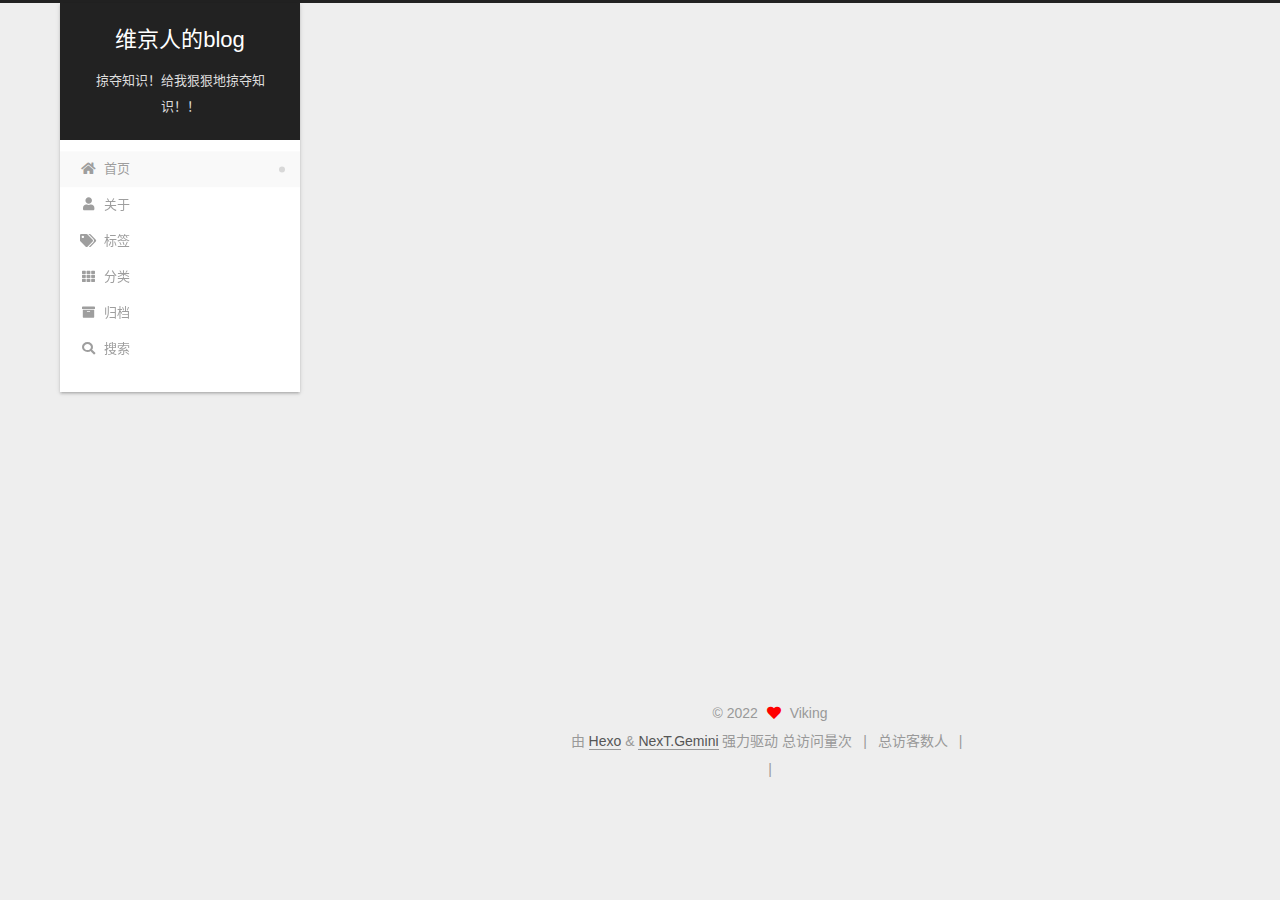
<file: index.html>
<!DOCTYPE html>
<html lang="zh-CN">
<head>
  <meta charset="UTF-8">
<meta name="viewport" content="width=device-width, initial-scale=1, maximum-scale=2">
<meta name="theme-color" content="#222">
<meta name="generator" content="Hexo 6.1.0">
  <link rel="apple-touch-icon" sizes="180x180" href="/images/apple-touch-icon-next.png">
  <link rel="icon" type="image/png" sizes="32x32" href="/images/favicon-32x32-next.png">
  <link rel="icon" type="image/png" sizes="16x16" href="/images/favicon-16x16-next.png">
  <link rel="mask-icon" href="/images/logo.svg" color="#222">

<link rel="stylesheet" href="/css/main.css">


<link rel="stylesheet" href="/lib/font-awesome/css/all.min.css">
  <link rel="stylesheet" href="/lib/pace/pace-theme-minimal.min.css">
  <script src="/lib/pace/pace.min.js"></script>

<script id="hexo-configurations">
    var NexT = window.NexT || {};
    var CONFIG = {"hostname":"example.com","root":"/","scheme":"Gemini","version":"7.8.0","exturl":false,"sidebar":{"position":"left","display":"post","padding":18,"offset":12,"onmobile":false},"copycode":{"enable":false,"show_result":false,"style":null},"back2top":{"enable":true,"sidebar":false,"scrollpercent":false},"bookmark":{"enable":false,"color":"#222","save":"auto"},"fancybox":false,"mediumzoom":false,"lazyload":false,"pangu":false,"comments":{"style":"tabs","active":null,"storage":true,"lazyload":false,"nav":null},"algolia":{"hits":{"per_page":10},"labels":{"input_placeholder":"Search for Posts","hits_empty":"We didn't find any results for the search: ${query}","hits_stats":"${hits} results found in ${time} ms"}},"localsearch":{"enable":true,"trigger":"auto","top_n_per_article":1,"unescape":false,"preload":false},"motion":{"enable":true,"async":false,"transition":{"post_block":"fadeIn","post_header":"slideDownIn","post_body":"slideDownIn","coll_header":"slideLeftIn","sidebar":"slideUpIn"}},"path":"search.json"};
  </script>

  <meta name="description" content="华夏境内摸鱼禁行">
<meta property="og:type" content="website">
<meta property="og:title" content="维京人的blog">
<meta property="og:url" content="http://example.com/index.html">
<meta property="og:site_name" content="维京人的blog">
<meta property="og:description" content="华夏境内摸鱼禁行">
<meta property="og:locale" content="zh_CN">
<meta property="article:author" content="Viking">
<meta name="twitter:card" content="summary">

<link rel="canonical" href="http://example.com/">


<script id="page-configurations">
  // https://hexo.io/docs/variables.html
  CONFIG.page = {
    sidebar: "",
    isHome : true,
    isPost : false,
    lang   : 'zh-CN'
  };
</script>

  <title>维京人的blog</title>
  






  <noscript>
  <style>
  .use-motion .brand,
  .use-motion .menu-item,
  .sidebar-inner,
  .use-motion .post-block,
  .use-motion .pagination,
  .use-motion .comments,
  .use-motion .post-header,
  .use-motion .post-body,
  .use-motion .collection-header { opacity: initial; }

  .use-motion .site-title,
  .use-motion .site-subtitle {
    opacity: initial;
    top: initial;
  }

  .use-motion .logo-line-before i { left: initial; }
  .use-motion .logo-line-after i { right: initial; }
  </style>
</noscript>

</head>

<body itemscope itemtype="http://schema.org/WebPage">
  <div class="container use-motion">
    <div class="headband"></div>

    <header class="header" itemscope itemtype="http://schema.org/WPHeader">
      <div class="header-inner"><div class="site-brand-container">
  <div class="site-nav-toggle">
    <div class="toggle" aria-label="切换导航栏">
      <span class="toggle-line toggle-line-first"></span>
      <span class="toggle-line toggle-line-middle"></span>
      <span class="toggle-line toggle-line-last"></span>
    </div>
  </div>

  <div class="site-meta">

    <a href="/" class="brand" rel="start">
      <span class="logo-line-before"><i></i></span>
      <h1 class="site-title">维京人的blog</h1>
      <span class="logo-line-after"><i></i></span>
    </a>
      <p class="site-subtitle" itemprop="description">掠夺知识！给我狠狠地掠夺知识！！</p>
  </div>

  <div class="site-nav-right">
    <div class="toggle popup-trigger">
        <i class="fa fa-search fa-fw fa-lg"></i>
    </div>
  </div>
</div>




<nav class="site-nav">
  <ul id="menu" class="main-menu menu">
        <li class="menu-item menu-item-home">

    <a href="/" rel="section"><i class="fa fa-home fa-fw"></i>首页</a>

  </li>
        <li class="menu-item menu-item-about">

    <a href="/about/" rel="section"><i class="fa fa-user fa-fw"></i>关于</a>

  </li>
        <li class="menu-item menu-item-tags">

    <a href="/tags/" rel="section"><i class="fa fa-tags fa-fw"></i>标签</a>

  </li>
        <li class="menu-item menu-item-categories">

    <a href="/categories/" rel="section"><i class="fa fa-th fa-fw"></i>分类</a>

  </li>
        <li class="menu-item menu-item-archives">

    <a href="/archives/" rel="section"><i class="fa fa-archive fa-fw"></i>归档</a>

  </li>
      <li class="menu-item menu-item-search">
        <a role="button" class="popup-trigger"><i class="fa fa-search fa-fw"></i>搜索
        </a>
      </li>
  </ul>
</nav>



  <div class="search-pop-overlay">
    <div class="popup search-popup">
        <div class="search-header">
  <span class="search-icon">
    <i class="fa fa-search"></i>
  </span>
  <div class="search-input-container">
    <input autocomplete="off" autocapitalize="off"
           placeholder="搜索..." spellcheck="false"
           type="search" class="search-input">
  </div>
  <span class="popup-btn-close">
    <i class="fa fa-times-circle"></i>
  </span>
</div>
<div id="search-result">
  <div id="no-result">
    <i class="fa fa-spinner fa-pulse fa-5x fa-fw"></i>
  </div>
</div>

    </div>
  </div>

</div>
    </header>

    
  <div class="back-to-top">
    <i class="fa fa-arrow-up"></i>
    <span>0%</span>
  </div>


    <main class="main">
      <div class="main-inner">
        <div class="content-wrap">
          

          <div class="content index posts-expand">
            
      
  
  
  <article itemscope itemtype="http://schema.org/Article" class="post-block" lang="zh-CN">
    <link itemprop="mainEntityOfPage" href="http://example.com/2022/04/22/hello-world/">

    <span hidden itemprop="author" itemscope itemtype="http://schema.org/Person">
      <meta itemprop="image" content="/images/avatar.png">
      <meta itemprop="name" content="Viking">
      <meta itemprop="description" content="华夏境内摸鱼禁行">
    </span>

    <span hidden itemprop="publisher" itemscope itemtype="http://schema.org/Organization">
      <meta itemprop="name" content="维京人的blog">
    </span>
      <header class="post-header">
        <h2 class="post-title" itemprop="name headline">
          
            <a href="/2022/04/22/hello-world/" class="post-title-link" itemprop="url">Hello World</a>
        </h2>

        <div class="post-meta">
            <span class="post-meta-item">
              <span class="post-meta-item-icon">
                <i class="far fa-calendar"></i>
              </span>
              <span class="post-meta-item-text">发表于</span>

              <time title="创建时间：2022-04-22 16:45:57" itemprop="dateCreated datePublished" datetime="2022-04-22T16:45:57+08:00">2022-04-22</time>
            </span>
              <span class="post-meta-item">
                <span class="post-meta-item-icon">
                  <i class="far fa-calendar-check"></i>
                </span>
                <span class="post-meta-item-text">更新于</span>
                <time title="修改时间：2022-05-09 11:25:54" itemprop="dateModified" datetime="2022-05-09T11:25:54+08:00">2022-05-09</time>
              </span>

          

        </div>
      </header>

    
    
    
    <div class="post-body" itemprop="articleBody">

      
          <p>世界上的知识如同一片无边无际的汪洋大海，我维京人的目的就是掠夺！</p>
<h2 id="做任何事情都会有代价"><a href="#做任何事情都会有代价" class="headerlink" title="做任何事情都会有代价"></a>做任何事情都会有代价</h2><p>##总有外在的风险需要防范</p>
<p>More info: <a target="_blank" rel="noopener" href="https://hexo.io/docs/one-command-deployment.html">Deployment</a></p>

      
    </div>

    
    
    
      <footer class="post-footer">
        <div class="post-eof"></div>
      </footer>
  </article>
  
  
  


  



          </div>
          

<script>
  window.addEventListener('tabs:register', () => {
    let { activeClass } = CONFIG.comments;
    if (CONFIG.comments.storage) {
      activeClass = localStorage.getItem('comments_active') || activeClass;
    }
    if (activeClass) {
      let activeTab = document.querySelector(`a[href="#comment-${activeClass}"]`);
      if (activeTab) {
        activeTab.click();
      }
    }
  });
  if (CONFIG.comments.storage) {
    window.addEventListener('tabs:click', event => {
      if (!event.target.matches('.tabs-comment .tab-content .tab-pane')) return;
      let commentClass = event.target.classList[1];
      localStorage.setItem('comments_active', commentClass);
    });
  }
</script>

        </div>
          
  
  <div class="toggle sidebar-toggle">
    <span class="toggle-line toggle-line-first"></span>
    <span class="toggle-line toggle-line-middle"></span>
    <span class="toggle-line toggle-line-last"></span>
  </div>

  <aside class="sidebar">
    <div class="sidebar-inner">

      <ul class="sidebar-nav motion-element">
        <li class="sidebar-nav-toc">
          文章目录
        </li>
        <li class="sidebar-nav-overview">
          站点概览
        </li>
      </ul>

      <!--noindex-->
      <div class="post-toc-wrap sidebar-panel">
      </div>
      <!--/noindex-->

      <div class="site-overview-wrap sidebar-panel">
        <div class="site-author motion-element" itemprop="author" itemscope itemtype="http://schema.org/Person">
    <img class="site-author-image" itemprop="image" alt="Viking"
      src="/images/avatar.png">
  <p class="site-author-name" itemprop="name">Viking</p>
  <div class="site-description" itemprop="description">华夏境内摸鱼禁行</div>
</div>
<div class="site-state-wrap motion-element">
  <nav class="site-state">
      <div class="site-state-item site-state-posts">
          <a href="/archives/">
        
          <span class="site-state-item-count">1</span>
          <span class="site-state-item-name">日志</span>
        </a>
      </div>
  </nav>
</div>



      </div>

    </div>
  </aside>
  <div id="sidebar-dimmer"></div>


      </div>
    </main>

    <footer class="footer">
      <div class="footer-inner">
        

        

<div class="copyright">
  
  &copy; 
  <span itemprop="copyrightYear">2022</span>
  <span class="with-love">
    <i class="fa fa-heart"></i>
  </span>
  <span class="author" itemprop="copyrightHolder">Viking</span>
</div>
  <div class="powered-by">由 <a href="https://hexo.io/" class="theme-link" rel="noopener" target="_blank">Hexo</a> & <a href="https://theme-next.org/" class="theme-link" rel="noopener" target="_blank">NexT.Gemini</a> 强力驱动
  </div>

    <script async src="//dn-lbstatics.qbox.me/busuanzi/2.3/busuanzi.pure.mini.js"></script>

    <span id="busuanzi_container_site_pv">总访问量<span id="busuanzi_value_site_pv"></span>次</span>
    <span class="post-meta-divider">|</span>
    <span id="busuanzi_container_site_uv">总访客数<span id="busuanzi_value_site_uv"></span>人</span>
    <span class="post-meta-divider">|</span>
<!-- 不蒜子计数初始值纠正 -->
<script>
$(document).ready(function() {

    var int = setInterval(fixCount, 50);  // 50ms周期检测函数
    var countOffset = 20000;  // 初始化首次数据

    function fixCount() {            
       if (document.getElementById("busuanzi_container_site_pv").style.display != "none")
        {
            $("#busuanzi_value_site_pv").html(parseInt($("#busuanzi_value_site_pv").html()) + countOffset); 
            clearInterval(int);
        }                  
        if ($("#busuanzi_container_site_pv").css("display") != "none")
        {
            $("#busuanzi_value_site_uv").html(parseInt($("#busuanzi_value_site_uv").html()) + countOffset); // 加上初始数据 
            clearInterval(int); // 停止检测
        }  
    }
       	
});
</script> 

        
<div class="busuanzi-count">
  <script async src="https://busuanzi.ibruce.info/busuanzi/2.3/busuanzi.pure.mini.js"></script>
    <span class="post-meta-item" id="busuanzi_container_site_uv" style="display: none;">
      <span class="post-meta-item-icon">
        <i class="fa fa-user"></i>
      </span>
      <span class="site-uv" title="总访客量">
        <span id="busuanzi_value_site_uv"></span>
      </span>
    </span>
    <span class="post-meta-divider">|</span>
    <span class="post-meta-item" id="busuanzi_container_site_pv" style="display: none;">
      <span class="post-meta-item-icon">
        <i class="fa fa-eye"></i>
      </span>
      <span class="site-pv" title="总访问量">
        <span id="busuanzi_value_site_pv"></span>
      </span>
    </span>
</div>








      </div>
    </footer>
  </div>

  
  <script src="/lib/anime.min.js"></script>
  <script src="/lib/velocity/velocity.min.js"></script>
  <script src="/lib/velocity/velocity.ui.min.js"></script>

<script src="/js/utils.js"></script>

<script src="/js/motion.js"></script>


<script src="/js/schemes/pisces.js"></script>


<script src="/js/next-boot.js"></script>




  




  
<script src="/js/local-search.js"></script>













  

  

  

</body>
</html>
</file>
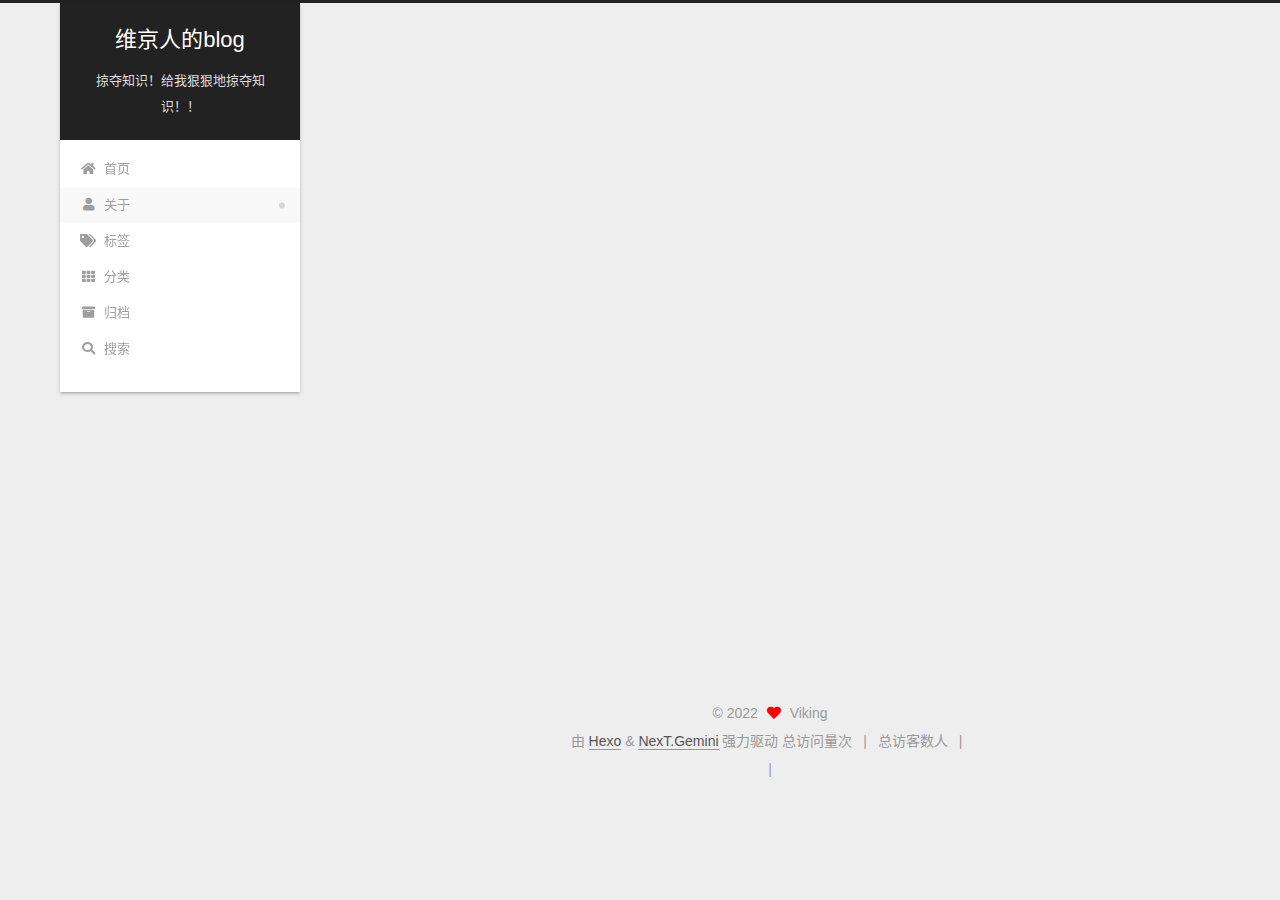
<file: about/index.html>
<!DOCTYPE html>
<html lang="zh-CN">
<head>
  <meta charset="UTF-8">
<meta name="viewport" content="width=device-width, initial-scale=1, maximum-scale=2">
<meta name="theme-color" content="#222">
<meta name="generator" content="Hexo 6.1.0">
  <link rel="apple-touch-icon" sizes="180x180" href="/images/apple-touch-icon-next.png">
  <link rel="icon" type="image/png" sizes="32x32" href="/images/favicon-32x32-next.png">
  <link rel="icon" type="image/png" sizes="16x16" href="/images/favicon-16x16-next.png">
  <link rel="mask-icon" href="/images/logo.svg" color="#222">

<link rel="stylesheet" href="/css/main.css">


<link rel="stylesheet" href="/lib/font-awesome/css/all.min.css">
  <link rel="stylesheet" href="/lib/pace/pace-theme-minimal.min.css">
  <script src="/lib/pace/pace.min.js"></script>

<script id="hexo-configurations">
    var NexT = window.NexT || {};
    var CONFIG = {"hostname":"example.com","root":"/","scheme":"Gemini","version":"7.8.0","exturl":false,"sidebar":{"position":"left","display":"post","padding":18,"offset":12,"onmobile":false},"copycode":{"enable":false,"show_result":false,"style":null},"back2top":{"enable":true,"sidebar":false,"scrollpercent":false},"bookmark":{"enable":false,"color":"#222","save":"auto"},"fancybox":false,"mediumzoom":false,"lazyload":false,"pangu":false,"comments":{"style":"tabs","active":null,"storage":true,"lazyload":false,"nav":null},"algolia":{"hits":{"per_page":10},"labels":{"input_placeholder":"Search for Posts","hits_empty":"We didn't find any results for the search: ${query}","hits_stats":"${hits} results found in ${time} ms"}},"localsearch":{"enable":true,"trigger":"auto","top_n_per_article":1,"unescape":false,"preload":false},"motion":{"enable":true,"async":false,"transition":{"post_block":"fadeIn","post_header":"slideDownIn","post_body":"slideDownIn","coll_header":"slideLeftIn","sidebar":"slideUpIn"}},"path":"search.json"};
  </script>

  <meta name="description" content="华夏境内摸鱼禁行">
<meta property="og:type" content="website">
<meta property="og:title" content="关于">
<meta property="og:url" content="http://example.com/about/index.html">
<meta property="og:site_name" content="维京人的blog">
<meta property="og:description" content="华夏境内摸鱼禁行">
<meta property="og:locale" content="zh_CN">
<meta property="article:published_time" content="2022-04-22T11:53:32.000Z">
<meta property="article:modified_time" content="2022-04-22T11:56:11.438Z">
<meta property="article:author" content="Viking">
<meta name="twitter:card" content="summary">

<link rel="canonical" href="http://example.com/about/">


<script id="page-configurations">
  // https://hexo.io/docs/variables.html
  CONFIG.page = {
    sidebar: "",
    isHome : false,
    isPost : false,
    lang   : 'zh-CN'
  };
</script>

  <title>关于 | 维京人的blog
</title>
  






  <noscript>
  <style>
  .use-motion .brand,
  .use-motion .menu-item,
  .sidebar-inner,
  .use-motion .post-block,
  .use-motion .pagination,
  .use-motion .comments,
  .use-motion .post-header,
  .use-motion .post-body,
  .use-motion .collection-header { opacity: initial; }

  .use-motion .site-title,
  .use-motion .site-subtitle {
    opacity: initial;
    top: initial;
  }

  .use-motion .logo-line-before i { left: initial; }
  .use-motion .logo-line-after i { right: initial; }
  </style>
</noscript>

</head>

<body itemscope itemtype="http://schema.org/WebPage">
  <div class="container use-motion">
    <div class="headband"></div>

    <header class="header" itemscope itemtype="http://schema.org/WPHeader">
      <div class="header-inner"><div class="site-brand-container">
  <div class="site-nav-toggle">
    <div class="toggle" aria-label="切换导航栏">
      <span class="toggle-line toggle-line-first"></span>
      <span class="toggle-line toggle-line-middle"></span>
      <span class="toggle-line toggle-line-last"></span>
    </div>
  </div>

  <div class="site-meta">

    <a href="/" class="brand" rel="start">
      <span class="logo-line-before"><i></i></span>
      <h1 class="site-title">维京人的blog</h1>
      <span class="logo-line-after"><i></i></span>
    </a>
      <p class="site-subtitle" itemprop="description">掠夺知识！给我狠狠地掠夺知识！！</p>
  </div>

  <div class="site-nav-right">
    <div class="toggle popup-trigger">
        <i class="fa fa-search fa-fw fa-lg"></i>
    </div>
  </div>
</div>




<nav class="site-nav">
  <ul id="menu" class="main-menu menu">
        <li class="menu-item menu-item-home">

    <a href="/" rel="section"><i class="fa fa-home fa-fw"></i>首页</a>

  </li>
        <li class="menu-item menu-item-about">

    <a href="/about/" rel="section"><i class="fa fa-user fa-fw"></i>关于</a>

  </li>
        <li class="menu-item menu-item-tags">

    <a href="/tags/" rel="section"><i class="fa fa-tags fa-fw"></i>标签</a>

  </li>
        <li class="menu-item menu-item-categories">

    <a href="/categories/" rel="section"><i class="fa fa-th fa-fw"></i>分类</a>

  </li>
        <li class="menu-item menu-item-archives">

    <a href="/archives/" rel="section"><i class="fa fa-archive fa-fw"></i>归档</a>

  </li>
      <li class="menu-item menu-item-search">
        <a role="button" class="popup-trigger"><i class="fa fa-search fa-fw"></i>搜索
        </a>
      </li>
  </ul>
</nav>



  <div class="search-pop-overlay">
    <div class="popup search-popup">
        <div class="search-header">
  <span class="search-icon">
    <i class="fa fa-search"></i>
  </span>
  <div class="search-input-container">
    <input autocomplete="off" autocapitalize="off"
           placeholder="搜索..." spellcheck="false"
           type="search" class="search-input">
  </div>
  <span class="popup-btn-close">
    <i class="fa fa-times-circle"></i>
  </span>
</div>
<div id="search-result">
  <div id="no-result">
    <i class="fa fa-spinner fa-pulse fa-5x fa-fw"></i>
  </div>
</div>

    </div>
  </div>

</div>
    </header>

    
  <div class="back-to-top">
    <i class="fa fa-arrow-up"></i>
    <span>0%</span>
  </div>


    <main class="main">
      <div class="main-inner">
        <div class="content-wrap">
          
  
  

          <div class="content page posts-expand">
            

    
    
    
    <div class="post-block" lang="zh-CN">
      <header class="post-header">

<h1 class="post-title" itemprop="name headline">关于
</h1>

<div class="post-meta">
  

</div>

</header>

      
      
      
      <div class="post-body">
          
      </div>
      
      
      
    </div>
    

    
    
    


          </div>
          

<script>
  window.addEventListener('tabs:register', () => {
    let { activeClass } = CONFIG.comments;
    if (CONFIG.comments.storage) {
      activeClass = localStorage.getItem('comments_active') || activeClass;
    }
    if (activeClass) {
      let activeTab = document.querySelector(`a[href="#comment-${activeClass}"]`);
      if (activeTab) {
        activeTab.click();
      }
    }
  });
  if (CONFIG.comments.storage) {
    window.addEventListener('tabs:click', event => {
      if (!event.target.matches('.tabs-comment .tab-content .tab-pane')) return;
      let commentClass = event.target.classList[1];
      localStorage.setItem('comments_active', commentClass);
    });
  }
</script>

        </div>
          
  
  <div class="toggle sidebar-toggle">
    <span class="toggle-line toggle-line-first"></span>
    <span class="toggle-line toggle-line-middle"></span>
    <span class="toggle-line toggle-line-last"></span>
  </div>

  <aside class="sidebar">
    <div class="sidebar-inner">

      <ul class="sidebar-nav motion-element">
        <li class="sidebar-nav-toc">
          文章目录
        </li>
        <li class="sidebar-nav-overview">
          站点概览
        </li>
      </ul>

      <!--noindex-->
      <div class="post-toc-wrap sidebar-panel">
      </div>
      <!--/noindex-->

      <div class="site-overview-wrap sidebar-panel">
        <div class="site-author motion-element" itemprop="author" itemscope itemtype="http://schema.org/Person">
    <img class="site-author-image" itemprop="image" alt="Viking"
      src="/images/avatar.png">
  <p class="site-author-name" itemprop="name">Viking</p>
  <div class="site-description" itemprop="description">华夏境内摸鱼禁行</div>
</div>
<div class="site-state-wrap motion-element">
  <nav class="site-state">
      <div class="site-state-item site-state-posts">
          <a href="/archives/">
        
          <span class="site-state-item-count">2</span>
          <span class="site-state-item-name">日志</span>
        </a>
      </div>
      <div class="site-state-item site-state-categories">
            <a href="/categories/">
          
        <span class="site-state-item-count">1</span>
        <span class="site-state-item-name">分类</span></a>
      </div>
      <div class="site-state-item site-state-tags">
            <a href="/tags/">
          
        <span class="site-state-item-count">1</span>
        <span class="site-state-item-name">标签</span></a>
      </div>
  </nav>
</div>



      </div>

    </div>
  </aside>
  <div id="sidebar-dimmer"></div>


      </div>
    </main>

    <footer class="footer">
      <div class="footer-inner">
        

        

<div class="copyright">
  
  &copy; 
  <span itemprop="copyrightYear">2022</span>
  <span class="with-love">
    <i class="fa fa-heart"></i>
  </span>
  <span class="author" itemprop="copyrightHolder">Viking</span>
</div>
  <div class="powered-by">由 <a href="https://hexo.io/" class="theme-link" rel="noopener" target="_blank">Hexo</a> & <a href="https://theme-next.org/" class="theme-link" rel="noopener" target="_blank">NexT.Gemini</a> 强力驱动
  </div>

    <script async src="//dn-lbstatics.qbox.me/busuanzi/2.3/busuanzi.pure.mini.js"></script>

    <span id="busuanzi_container_site_pv">总访问量<span id="busuanzi_value_site_pv"></span>次</span>
    <span class="post-meta-divider">|</span>
    <span id="busuanzi_container_site_uv">总访客数<span id="busuanzi_value_site_uv"></span>人</span>
    <span class="post-meta-divider">|</span>
<!-- 不蒜子计数初始值纠正 -->
<script>
$(document).ready(function() {

    var int = setInterval(fixCount, 50);  // 50ms周期检测函数
    var countOffset = 20000;  // 初始化首次数据

    function fixCount() {            
       if (document.getElementById("busuanzi_container_site_pv").style.display != "none")
        {
            $("#busuanzi_value_site_pv").html(parseInt($("#busuanzi_value_site_pv").html()) + countOffset); 
            clearInterval(int);
        }                  
        if ($("#busuanzi_container_site_pv").css("display") != "none")
        {
            $("#busuanzi_value_site_uv").html(parseInt($("#busuanzi_value_site_uv").html()) + countOffset); // 加上初始数据 
            clearInterval(int); // 停止检测
        }  
    }
       	
});
</script> 

        
<div class="busuanzi-count">
  <script async src="https://busuanzi.ibruce.info/busuanzi/2.3/busuanzi.pure.mini.js"></script>
    <span class="post-meta-item" id="busuanzi_container_site_uv" style="display: none;">
      <span class="post-meta-item-icon">
        <i class="fa fa-user"></i>
      </span>
      <span class="site-uv" title="总访客量">
        <span id="busuanzi_value_site_uv"></span>
      </span>
    </span>
    <span class="post-meta-divider">|</span>
    <span class="post-meta-item" id="busuanzi_container_site_pv" style="display: none;">
      <span class="post-meta-item-icon">
        <i class="fa fa-eye"></i>
      </span>
      <span class="site-pv" title="总访问量">
        <span id="busuanzi_value_site_pv"></span>
      </span>
    </span>
</div>








      </div>
    </footer>
  </div>

  
  <script src="/lib/anime.min.js"></script>
  <script src="/lib/velocity/velocity.min.js"></script>
  <script src="/lib/velocity/velocity.ui.min.js"></script>

<script src="/js/utils.js"></script>

<script src="/js/motion.js"></script>


<script src="/js/schemes/pisces.js"></script>


<script src="/js/next-boot.js"></script>




  




  
<script src="/js/local-search.js"></script>













  

  

  

</body>
</html>
</file>
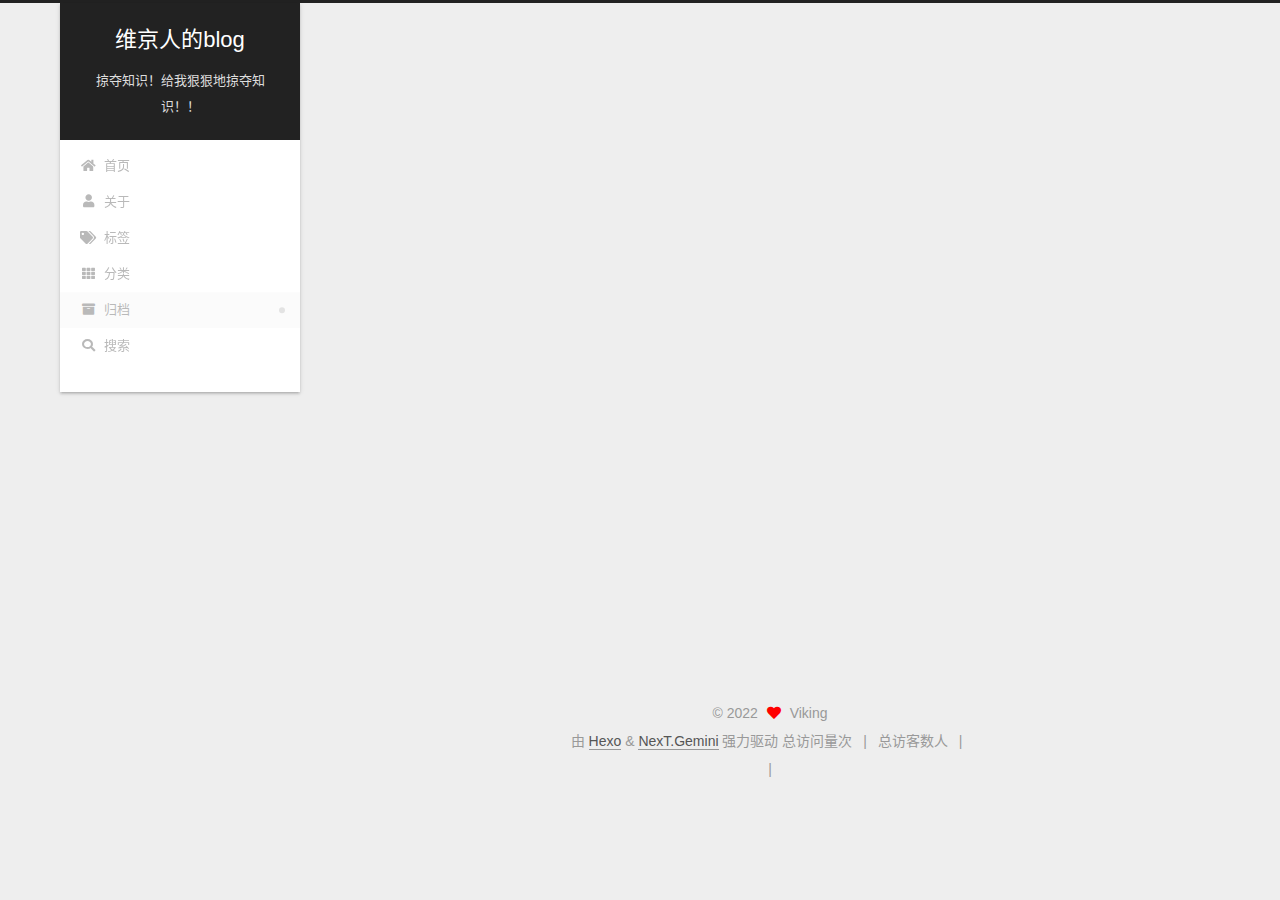
<file: archives/index.html>
<!DOCTYPE html>
<html lang="zh-CN">
<head>
  <meta charset="UTF-8">
<meta name="viewport" content="width=device-width, initial-scale=1, maximum-scale=2">
<meta name="theme-color" content="#222">
<meta name="generator" content="Hexo 6.1.0">
  <link rel="apple-touch-icon" sizes="180x180" href="/images/apple-touch-icon-next.png">
  <link rel="icon" type="image/png" sizes="32x32" href="/images/favicon-32x32-next.png">
  <link rel="icon" type="image/png" sizes="16x16" href="/images/favicon-16x16-next.png">
  <link rel="mask-icon" href="/images/logo.svg" color="#222">

<link rel="stylesheet" href="/css/main.css">


<link rel="stylesheet" href="/lib/font-awesome/css/all.min.css">
  <link rel="stylesheet" href="/lib/pace/pace-theme-minimal.min.css">
  <script src="/lib/pace/pace.min.js"></script>

<script id="hexo-configurations">
    var NexT = window.NexT || {};
    var CONFIG = {"hostname":"example.com","root":"/","scheme":"Gemini","version":"7.8.0","exturl":false,"sidebar":{"position":"left","display":"post","padding":18,"offset":12,"onmobile":false},"copycode":{"enable":false,"show_result":false,"style":null},"back2top":{"enable":true,"sidebar":false,"scrollpercent":false},"bookmark":{"enable":false,"color":"#222","save":"auto"},"fancybox":false,"mediumzoom":false,"lazyload":false,"pangu":false,"comments":{"style":"tabs","active":null,"storage":true,"lazyload":false,"nav":null},"algolia":{"hits":{"per_page":10},"labels":{"input_placeholder":"Search for Posts","hits_empty":"We didn't find any results for the search: ${query}","hits_stats":"${hits} results found in ${time} ms"}},"localsearch":{"enable":true,"trigger":"auto","top_n_per_article":1,"unescape":false,"preload":false},"motion":{"enable":true,"async":false,"transition":{"post_block":"fadeIn","post_header":"slideDownIn","post_body":"slideDownIn","coll_header":"slideLeftIn","sidebar":"slideUpIn"}},"path":"search.json"};
  </script>

  <meta name="description" content="华夏境内摸鱼禁行">
<meta property="og:type" content="website">
<meta property="og:title" content="维京人的blog">
<meta property="og:url" content="http://example.com/archives/index.html">
<meta property="og:site_name" content="维京人的blog">
<meta property="og:description" content="华夏境内摸鱼禁行">
<meta property="og:locale" content="zh_CN">
<meta property="article:author" content="Viking">
<meta name="twitter:card" content="summary">

<link rel="canonical" href="http://example.com/archives/">


<script id="page-configurations">
  // https://hexo.io/docs/variables.html
  CONFIG.page = {
    sidebar: "",
    isHome : false,
    isPost : false,
    lang   : 'zh-CN'
  };
</script>

  <title>归档 | 维京人的blog</title>
  






  <noscript>
  <style>
  .use-motion .brand,
  .use-motion .menu-item,
  .sidebar-inner,
  .use-motion .post-block,
  .use-motion .pagination,
  .use-motion .comments,
  .use-motion .post-header,
  .use-motion .post-body,
  .use-motion .collection-header { opacity: initial; }

  .use-motion .site-title,
  .use-motion .site-subtitle {
    opacity: initial;
    top: initial;
  }

  .use-motion .logo-line-before i { left: initial; }
  .use-motion .logo-line-after i { right: initial; }
  </style>
</noscript>

</head>

<body itemscope itemtype="http://schema.org/WebPage">
  <div class="container use-motion">
    <div class="headband"></div>

    <header class="header" itemscope itemtype="http://schema.org/WPHeader">
      <div class="header-inner"><div class="site-brand-container">
  <div class="site-nav-toggle">
    <div class="toggle" aria-label="切换导航栏">
      <span class="toggle-line toggle-line-first"></span>
      <span class="toggle-line toggle-line-middle"></span>
      <span class="toggle-line toggle-line-last"></span>
    </div>
  </div>

  <div class="site-meta">

    <a href="/" class="brand" rel="start">
      <span class="logo-line-before"><i></i></span>
      <h1 class="site-title">维京人的blog</h1>
      <span class="logo-line-after"><i></i></span>
    </a>
      <p class="site-subtitle" itemprop="description">掠夺知识！给我狠狠地掠夺知识！！</p>
  </div>

  <div class="site-nav-right">
    <div class="toggle popup-trigger">
        <i class="fa fa-search fa-fw fa-lg"></i>
    </div>
  </div>
</div>




<nav class="site-nav">
  <ul id="menu" class="main-menu menu">
        <li class="menu-item menu-item-home">

    <a href="/" rel="section"><i class="fa fa-home fa-fw"></i>首页</a>

  </li>
        <li class="menu-item menu-item-about">

    <a href="/about/" rel="section"><i class="fa fa-user fa-fw"></i>关于</a>

  </li>
        <li class="menu-item menu-item-tags">

    <a href="/tags/" rel="section"><i class="fa fa-tags fa-fw"></i>标签</a>

  </li>
        <li class="menu-item menu-item-categories">

    <a href="/categories/" rel="section"><i class="fa fa-th fa-fw"></i>分类</a>

  </li>
        <li class="menu-item menu-item-archives">

    <a href="/archives/" rel="section"><i class="fa fa-archive fa-fw"></i>归档</a>

  </li>
      <li class="menu-item menu-item-search">
        <a role="button" class="popup-trigger"><i class="fa fa-search fa-fw"></i>搜索
        </a>
      </li>
  </ul>
</nav>



  <div class="search-pop-overlay">
    <div class="popup search-popup">
        <div class="search-header">
  <span class="search-icon">
    <i class="fa fa-search"></i>
  </span>
  <div class="search-input-container">
    <input autocomplete="off" autocapitalize="off"
           placeholder="搜索..." spellcheck="false"
           type="search" class="search-input">
  </div>
  <span class="popup-btn-close">
    <i class="fa fa-times-circle"></i>
  </span>
</div>
<div id="search-result">
  <div id="no-result">
    <i class="fa fa-spinner fa-pulse fa-5x fa-fw"></i>
  </div>
</div>

    </div>
  </div>

</div>
    </header>

    
  <div class="back-to-top">
    <i class="fa fa-arrow-up"></i>
    <span>0%</span>
  </div>


    <main class="main">
      <div class="main-inner">
        <div class="content-wrap">
          

          <div class="content archive">
            

  
  
  
  <div class="post-block">
    <div class="posts-collapse">
      <div class="collection-title">
        <span class="collection-header">嗯..! 目前共计 2 篇日志。 继续努力。</span>
      </div>

      
    <div class="collection-year">
      <span class="collection-header">2022</span>
    </div>

  <article itemscope itemtype="http://schema.org/Article">
    <header class="post-header">

      <div class="post-meta">
        <time itemprop="dateCreated"
              datetime="2022-04-26T00:00:00+08:00"
              content="2022-04-26">
          04-26
        </time>
      </div>

      <div class="post-title">
          <a class="post-title-link" href="/2022/04/26/fortran%E6%89%B9%E9%87%8F%E5%A4%84%E7%90%86/" itemprop="url">
            <span itemprop="name">Fortran批量处理</span>
          </a>
      </div>

    </header>
  </article>

  <article itemscope itemtype="http://schema.org/Article">
    <header class="post-header">

      <div class="post-meta">
        <time itemprop="dateCreated"
              datetime="2022-04-22T16:45:57+08:00"
              content="2022-04-22">
          04-22
        </time>
      </div>

      <div class="post-title">
          <a class="post-title-link" href="/2022/04/22/hello-world/" itemprop="url">
            <span itemprop="name">Hello World</span>
          </a>
      </div>

    </header>
  </article>


    </div>
  </div>
  
  
  

  



          </div>
          

<script>
  window.addEventListener('tabs:register', () => {
    let { activeClass } = CONFIG.comments;
    if (CONFIG.comments.storage) {
      activeClass = localStorage.getItem('comments_active') || activeClass;
    }
    if (activeClass) {
      let activeTab = document.querySelector(`a[href="#comment-${activeClass}"]`);
      if (activeTab) {
        activeTab.click();
      }
    }
  });
  if (CONFIG.comments.storage) {
    window.addEventListener('tabs:click', event => {
      if (!event.target.matches('.tabs-comment .tab-content .tab-pane')) return;
      let commentClass = event.target.classList[1];
      localStorage.setItem('comments_active', commentClass);
    });
  }
</script>

        </div>
          
  
  <div class="toggle sidebar-toggle">
    <span class="toggle-line toggle-line-first"></span>
    <span class="toggle-line toggle-line-middle"></span>
    <span class="toggle-line toggle-line-last"></span>
  </div>

  <aside class="sidebar">
    <div class="sidebar-inner">

      <ul class="sidebar-nav motion-element">
        <li class="sidebar-nav-toc">
          文章目录
        </li>
        <li class="sidebar-nav-overview">
          站点概览
        </li>
      </ul>

      <!--noindex-->
      <div class="post-toc-wrap sidebar-panel">
      </div>
      <!--/noindex-->

      <div class="site-overview-wrap sidebar-panel">
        <div class="site-author motion-element" itemprop="author" itemscope itemtype="http://schema.org/Person">
    <img class="site-author-image" itemprop="image" alt="Viking"
      src="/images/avatar.png">
  <p class="site-author-name" itemprop="name">Viking</p>
  <div class="site-description" itemprop="description">华夏境内摸鱼禁行</div>
</div>
<div class="site-state-wrap motion-element">
  <nav class="site-state">
      <div class="site-state-item site-state-posts">
          <a href="/archives/">
        
          <span class="site-state-item-count">2</span>
          <span class="site-state-item-name">日志</span>
        </a>
      </div>
      <div class="site-state-item site-state-categories">
            <a href="/categories/">
          
        <span class="site-state-item-count">1</span>
        <span class="site-state-item-name">分类</span></a>
      </div>
      <div class="site-state-item site-state-tags">
            <a href="/tags/">
          
        <span class="site-state-item-count">1</span>
        <span class="site-state-item-name">标签</span></a>
      </div>
  </nav>
</div>



      </div>

    </div>
  </aside>
  <div id="sidebar-dimmer"></div>


      </div>
    </main>

    <footer class="footer">
      <div class="footer-inner">
        

        

<div class="copyright">
  
  &copy; 
  <span itemprop="copyrightYear">2022</span>
  <span class="with-love">
    <i class="fa fa-heart"></i>
  </span>
  <span class="author" itemprop="copyrightHolder">Viking</span>
</div>
  <div class="powered-by">由 <a href="https://hexo.io/" class="theme-link" rel="noopener" target="_blank">Hexo</a> & <a href="https://theme-next.org/" class="theme-link" rel="noopener" target="_blank">NexT.Gemini</a> 强力驱动
  </div>

    <script async src="//dn-lbstatics.qbox.me/busuanzi/2.3/busuanzi.pure.mini.js"></script>

    <span id="busuanzi_container_site_pv">总访问量<span id="busuanzi_value_site_pv"></span>次</span>
    <span class="post-meta-divider">|</span>
    <span id="busuanzi_container_site_uv">总访客数<span id="busuanzi_value_site_uv"></span>人</span>
    <span class="post-meta-divider">|</span>
<!-- 不蒜子计数初始值纠正 -->
<script>
$(document).ready(function() {

    var int = setInterval(fixCount, 50);  // 50ms周期检测函数
    var countOffset = 20000;  // 初始化首次数据

    function fixCount() {            
       if (document.getElementById("busuanzi_container_site_pv").style.display != "none")
        {
            $("#busuanzi_value_site_pv").html(parseInt($("#busuanzi_value_site_pv").html()) + countOffset); 
            clearInterval(int);
        }                  
        if ($("#busuanzi_container_site_pv").css("display") != "none")
        {
            $("#busuanzi_value_site_uv").html(parseInt($("#busuanzi_value_site_uv").html()) + countOffset); // 加上初始数据 
            clearInterval(int); // 停止检测
        }  
    }
       	
});
</script> 

        
<div class="busuanzi-count">
  <script async src="https://busuanzi.ibruce.info/busuanzi/2.3/busuanzi.pure.mini.js"></script>
    <span class="post-meta-item" id="busuanzi_container_site_uv" style="display: none;">
      <span class="post-meta-item-icon">
        <i class="fa fa-user"></i>
      </span>
      <span class="site-uv" title="总访客量">
        <span id="busuanzi_value_site_uv"></span>
      </span>
    </span>
    <span class="post-meta-divider">|</span>
    <span class="post-meta-item" id="busuanzi_container_site_pv" style="display: none;">
      <span class="post-meta-item-icon">
        <i class="fa fa-eye"></i>
      </span>
      <span class="site-pv" title="总访问量">
        <span id="busuanzi_value_site_pv"></span>
      </span>
    </span>
</div>








      </div>
    </footer>
  </div>

  
  <script src="/lib/anime.min.js"></script>
  <script src="/lib/velocity/velocity.min.js"></script>
  <script src="/lib/velocity/velocity.ui.min.js"></script>

<script src="/js/utils.js"></script>

<script src="/js/motion.js"></script>


<script src="/js/schemes/pisces.js"></script>


<script src="/js/next-boot.js"></script>




  




  
<script src="/js/local-search.js"></script>













  

  

  

</body>
</html>
</file>
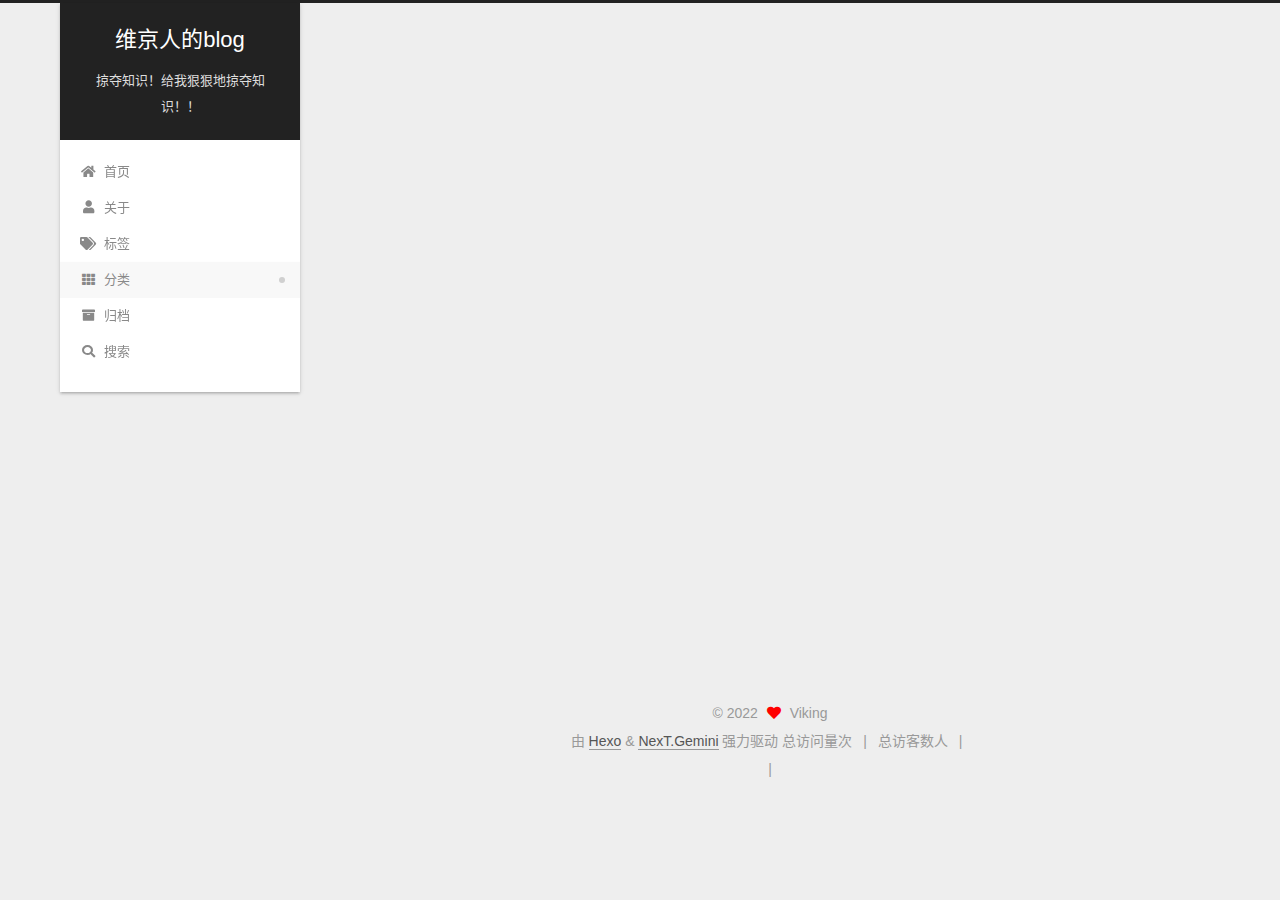
<file: categories/index.html>
<!DOCTYPE html>
<html lang="zh-CN">
<head>
  <meta charset="UTF-8">
<meta name="viewport" content="width=device-width, initial-scale=1, maximum-scale=2">
<meta name="theme-color" content="#222">
<meta name="generator" content="Hexo 6.1.0">
  <link rel="apple-touch-icon" sizes="180x180" href="/images/apple-touch-icon-next.png">
  <link rel="icon" type="image/png" sizes="32x32" href="/images/favicon-32x32-next.png">
  <link rel="icon" type="image/png" sizes="16x16" href="/images/favicon-16x16-next.png">
  <link rel="mask-icon" href="/images/logo.svg" color="#222">

<link rel="stylesheet" href="/css/main.css">


<link rel="stylesheet" href="/lib/font-awesome/css/all.min.css">
  <link rel="stylesheet" href="/lib/pace/pace-theme-minimal.min.css">
  <script src="/lib/pace/pace.min.js"></script>

<script id="hexo-configurations">
    var NexT = window.NexT || {};
    var CONFIG = {"hostname":"example.com","root":"/","scheme":"Gemini","version":"7.8.0","exturl":false,"sidebar":{"position":"left","display":"post","padding":18,"offset":12,"onmobile":false},"copycode":{"enable":false,"show_result":false,"style":null},"back2top":{"enable":true,"sidebar":false,"scrollpercent":false},"bookmark":{"enable":false,"color":"#222","save":"auto"},"fancybox":false,"mediumzoom":false,"lazyload":false,"pangu":false,"comments":{"style":"tabs","active":null,"storage":true,"lazyload":false,"nav":null},"algolia":{"hits":{"per_page":10},"labels":{"input_placeholder":"Search for Posts","hits_empty":"We didn't find any results for the search: ${query}","hits_stats":"${hits} results found in ${time} ms"}},"localsearch":{"enable":true,"trigger":"auto","top_n_per_article":1,"unescape":false,"preload":false},"motion":{"enable":true,"async":false,"transition":{"post_block":"fadeIn","post_header":"slideDownIn","post_body":"slideDownIn","coll_header":"slideLeftIn","sidebar":"slideUpIn"}},"path":"search.json"};
  </script>

  <meta name="description" content="华夏境内摸鱼禁行">
<meta property="og:type" content="website">
<meta property="og:title" content="分类">
<meta property="og:url" content="http://example.com/categories/index.html">
<meta property="og:site_name" content="维京人的blog">
<meta property="og:description" content="华夏境内摸鱼禁行">
<meta property="og:locale" content="zh_CN">
<meta property="article:published_time" content="2022-04-22T11:53:27.000Z">
<meta property="article:modified_time" content="2022-04-22T11:56:35.006Z">
<meta property="article:author" content="Viking">
<meta name="twitter:card" content="summary">

<link rel="canonical" href="http://example.com/categories/">


<script id="page-configurations">
  // https://hexo.io/docs/variables.html
  CONFIG.page = {
    sidebar: "",
    isHome : false,
    isPost : false,
    lang   : 'zh-CN'
  };
</script>

  <title>分类 | 维京人的blog
</title>
  






  <noscript>
  <style>
  .use-motion .brand,
  .use-motion .menu-item,
  .sidebar-inner,
  .use-motion .post-block,
  .use-motion .pagination,
  .use-motion .comments,
  .use-motion .post-header,
  .use-motion .post-body,
  .use-motion .collection-header { opacity: initial; }

  .use-motion .site-title,
  .use-motion .site-subtitle {
    opacity: initial;
    top: initial;
  }

  .use-motion .logo-line-before i { left: initial; }
  .use-motion .logo-line-after i { right: initial; }
  </style>
</noscript>

</head>

<body itemscope itemtype="http://schema.org/WebPage">
  <div class="container use-motion">
    <div class="headband"></div>

    <header class="header" itemscope itemtype="http://schema.org/WPHeader">
      <div class="header-inner"><div class="site-brand-container">
  <div class="site-nav-toggle">
    <div class="toggle" aria-label="切换导航栏">
      <span class="toggle-line toggle-line-first"></span>
      <span class="toggle-line toggle-line-middle"></span>
      <span class="toggle-line toggle-line-last"></span>
    </div>
  </div>

  <div class="site-meta">

    <a href="/" class="brand" rel="start">
      <span class="logo-line-before"><i></i></span>
      <h1 class="site-title">维京人的blog</h1>
      <span class="logo-line-after"><i></i></span>
    </a>
      <p class="site-subtitle" itemprop="description">掠夺知识！给我狠狠地掠夺知识！！</p>
  </div>

  <div class="site-nav-right">
    <div class="toggle popup-trigger">
        <i class="fa fa-search fa-fw fa-lg"></i>
    </div>
  </div>
</div>




<nav class="site-nav">
  <ul id="menu" class="main-menu menu">
        <li class="menu-item menu-item-home">

    <a href="/" rel="section"><i class="fa fa-home fa-fw"></i>首页</a>

  </li>
        <li class="menu-item menu-item-about">

    <a href="/about/" rel="section"><i class="fa fa-user fa-fw"></i>关于</a>

  </li>
        <li class="menu-item menu-item-tags">

    <a href="/tags/" rel="section"><i class="fa fa-tags fa-fw"></i>标签</a>

  </li>
        <li class="menu-item menu-item-categories">

    <a href="/categories/" rel="section"><i class="fa fa-th fa-fw"></i>分类</a>

  </li>
        <li class="menu-item menu-item-archives">

    <a href="/archives/" rel="section"><i class="fa fa-archive fa-fw"></i>归档</a>

  </li>
      <li class="menu-item menu-item-search">
        <a role="button" class="popup-trigger"><i class="fa fa-search fa-fw"></i>搜索
        </a>
      </li>
  </ul>
</nav>



  <div class="search-pop-overlay">
    <div class="popup search-popup">
        <div class="search-header">
  <span class="search-icon">
    <i class="fa fa-search"></i>
  </span>
  <div class="search-input-container">
    <input autocomplete="off" autocapitalize="off"
           placeholder="搜索..." spellcheck="false"
           type="search" class="search-input">
  </div>
  <span class="popup-btn-close">
    <i class="fa fa-times-circle"></i>
  </span>
</div>
<div id="search-result">
  <div id="no-result">
    <i class="fa fa-spinner fa-pulse fa-5x fa-fw"></i>
  </div>
</div>

    </div>
  </div>

</div>
    </header>

    
  <div class="back-to-top">
    <i class="fa fa-arrow-up"></i>
    <span>0%</span>
  </div>


    <main class="main">
      <div class="main-inner">
        <div class="content-wrap">
          
  
  

          <div class="content page posts-expand">
            

    
    
    
    <div class="post-block" lang="zh-CN">
      <header class="post-header">

<h1 class="post-title" itemprop="name headline">分类
</h1>

<div class="post-meta">
  

</div>

</header>

      
      
      
      <div class="post-body">
          <div class="category-all-page">
            <div class="category-all-title">
              目前共计 1 个分类
            </div>
            <div class="category-all">
              <ul class="category-list"><li class="category-list-item"><a class="category-list-link" href="/categories/Fortran/">Fortran</a><span class="category-list-count">1</span></li></ul>
            </div>
          </div>
        
      </div>
      
      
      
    </div>
    

    
    
    


          </div>
          

<script>
  window.addEventListener('tabs:register', () => {
    let { activeClass } = CONFIG.comments;
    if (CONFIG.comments.storage) {
      activeClass = localStorage.getItem('comments_active') || activeClass;
    }
    if (activeClass) {
      let activeTab = document.querySelector(`a[href="#comment-${activeClass}"]`);
      if (activeTab) {
        activeTab.click();
      }
    }
  });
  if (CONFIG.comments.storage) {
    window.addEventListener('tabs:click', event => {
      if (!event.target.matches('.tabs-comment .tab-content .tab-pane')) return;
      let commentClass = event.target.classList[1];
      localStorage.setItem('comments_active', commentClass);
    });
  }
</script>

        </div>
          
  
  <div class="toggle sidebar-toggle">
    <span class="toggle-line toggle-line-first"></span>
    <span class="toggle-line toggle-line-middle"></span>
    <span class="toggle-line toggle-line-last"></span>
  </div>

  <aside class="sidebar">
    <div class="sidebar-inner">

      <ul class="sidebar-nav motion-element">
        <li class="sidebar-nav-toc">
          文章目录
        </li>
        <li class="sidebar-nav-overview">
          站点概览
        </li>
      </ul>

      <!--noindex-->
      <div class="post-toc-wrap sidebar-panel">
      </div>
      <!--/noindex-->

      <div class="site-overview-wrap sidebar-panel">
        <div class="site-author motion-element" itemprop="author" itemscope itemtype="http://schema.org/Person">
    <img class="site-author-image" itemprop="image" alt="Viking"
      src="/images/avatar.png">
  <p class="site-author-name" itemprop="name">Viking</p>
  <div class="site-description" itemprop="description">华夏境内摸鱼禁行</div>
</div>
<div class="site-state-wrap motion-element">
  <nav class="site-state">
      <div class="site-state-item site-state-posts">
          <a href="/archives/">
        
          <span class="site-state-item-count">2</span>
          <span class="site-state-item-name">日志</span>
        </a>
      </div>
      <div class="site-state-item site-state-categories">
            <a href="/categories/">
          
        <span class="site-state-item-count">1</span>
        <span class="site-state-item-name">分类</span></a>
      </div>
      <div class="site-state-item site-state-tags">
            <a href="/tags/">
          
        <span class="site-state-item-count">1</span>
        <span class="site-state-item-name">标签</span></a>
      </div>
  </nav>
</div>



      </div>

    </div>
  </aside>
  <div id="sidebar-dimmer"></div>


      </div>
    </main>

    <footer class="footer">
      <div class="footer-inner">
        

        

<div class="copyright">
  
  &copy; 
  <span itemprop="copyrightYear">2022</span>
  <span class="with-love">
    <i class="fa fa-heart"></i>
  </span>
  <span class="author" itemprop="copyrightHolder">Viking</span>
</div>
  <div class="powered-by">由 <a href="https://hexo.io/" class="theme-link" rel="noopener" target="_blank">Hexo</a> & <a href="https://theme-next.org/" class="theme-link" rel="noopener" target="_blank">NexT.Gemini</a> 强力驱动
  </div>

    <script async src="//dn-lbstatics.qbox.me/busuanzi/2.3/busuanzi.pure.mini.js"></script>

    <span id="busuanzi_container_site_pv">总访问量<span id="busuanzi_value_site_pv"></span>次</span>
    <span class="post-meta-divider">|</span>
    <span id="busuanzi_container_site_uv">总访客数<span id="busuanzi_value_site_uv"></span>人</span>
    <span class="post-meta-divider">|</span>
<!-- 不蒜子计数初始值纠正 -->
<script>
$(document).ready(function() {

    var int = setInterval(fixCount, 50);  // 50ms周期检测函数
    var countOffset = 20000;  // 初始化首次数据

    function fixCount() {            
       if (document.getElementById("busuanzi_container_site_pv").style.display != "none")
        {
            $("#busuanzi_value_site_pv").html(parseInt($("#busuanzi_value_site_pv").html()) + countOffset); 
            clearInterval(int);
        }                  
        if ($("#busuanzi_container_site_pv").css("display") != "none")
        {
            $("#busuanzi_value_site_uv").html(parseInt($("#busuanzi_value_site_uv").html()) + countOffset); // 加上初始数据 
            clearInterval(int); // 停止检测
        }  
    }
       	
});
</script> 

        
<div class="busuanzi-count">
  <script async src="https://busuanzi.ibruce.info/busuanzi/2.3/busuanzi.pure.mini.js"></script>
    <span class="post-meta-item" id="busuanzi_container_site_uv" style="display: none;">
      <span class="post-meta-item-icon">
        <i class="fa fa-user"></i>
      </span>
      <span class="site-uv" title="总访客量">
        <span id="busuanzi_value_site_uv"></span>
      </span>
    </span>
    <span class="post-meta-divider">|</span>
    <span class="post-meta-item" id="busuanzi_container_site_pv" style="display: none;">
      <span class="post-meta-item-icon">
        <i class="fa fa-eye"></i>
      </span>
      <span class="site-pv" title="总访问量">
        <span id="busuanzi_value_site_pv"></span>
      </span>
    </span>
</div>








      </div>
    </footer>
  </div>

  
  <script src="/lib/anime.min.js"></script>
  <script src="/lib/velocity/velocity.min.js"></script>
  <script src="/lib/velocity/velocity.ui.min.js"></script>

<script src="/js/utils.js"></script>

<script src="/js/motion.js"></script>


<script src="/js/schemes/pisces.js"></script>


<script src="/js/next-boot.js"></script>




  




  
<script src="/js/local-search.js"></script>













  

  

  

</body>
</html>
</file>
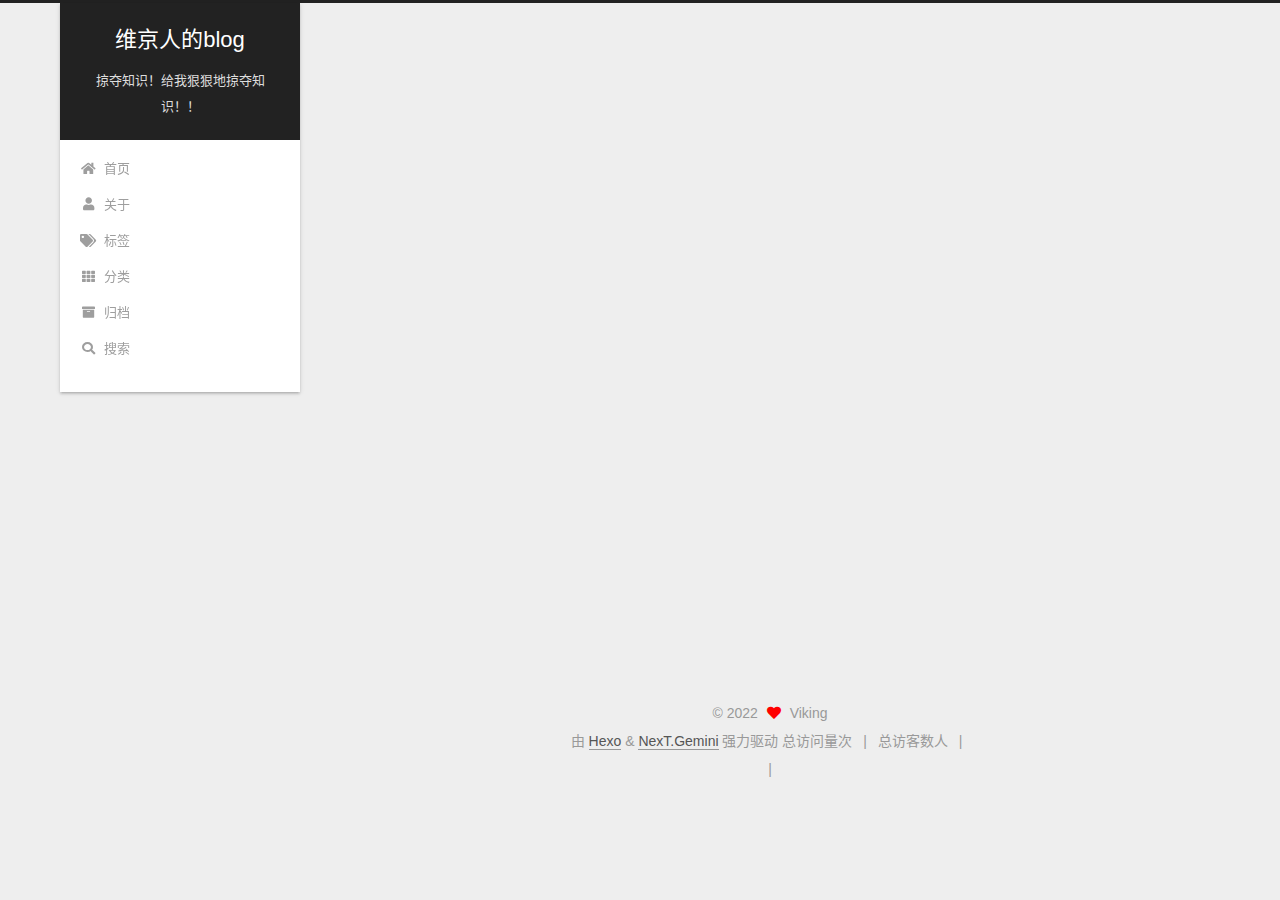
<file: resources/index.html>
<!DOCTYPE html>
<html lang="zh-CN">
<head>
  <meta charset="UTF-8">
<meta name="viewport" content="width=device-width, initial-scale=1, maximum-scale=2">
<meta name="theme-color" content="#222">
<meta name="generator" content="Hexo 6.1.0">
  <link rel="apple-touch-icon" sizes="180x180" href="/images/apple-touch-icon-next.png">
  <link rel="icon" type="image/png" sizes="32x32" href="/images/favicon-32x32-next.png">
  <link rel="icon" type="image/png" sizes="16x16" href="/images/favicon-16x16-next.png">
  <link rel="mask-icon" href="/images/logo.svg" color="#222">

<link rel="stylesheet" href="/css/main.css">


<link rel="stylesheet" href="/lib/font-awesome/css/all.min.css">
  <link rel="stylesheet" href="/lib/pace/pace-theme-minimal.min.css">
  <script src="/lib/pace/pace.min.js"></script>

<script id="hexo-configurations">
    var NexT = window.NexT || {};
    var CONFIG = {"hostname":"example.com","root":"/","scheme":"Gemini","version":"7.8.0","exturl":false,"sidebar":{"position":"left","display":"post","padding":18,"offset":12,"onmobile":false},"copycode":{"enable":false,"show_result":false,"style":null},"back2top":{"enable":true,"sidebar":false,"scrollpercent":false},"bookmark":{"enable":false,"color":"#222","save":"auto"},"fancybox":false,"mediumzoom":false,"lazyload":false,"pangu":false,"comments":{"style":"tabs","active":null,"storage":true,"lazyload":false,"nav":null},"algolia":{"hits":{"per_page":10},"labels":{"input_placeholder":"Search for Posts","hits_empty":"We didn't find any results for the search: ${query}","hits_stats":"${hits} results found in ${time} ms"}},"localsearch":{"enable":true,"trigger":"auto","top_n_per_article":1,"unescape":false,"preload":false},"motion":{"enable":true,"async":false,"transition":{"post_block":"fadeIn","post_header":"slideDownIn","post_body":"slideDownIn","coll_header":"slideLeftIn","sidebar":"slideUpIn"}},"path":"search.json"};
  </script>

  <meta name="description" content="华夏境内摸鱼禁行">
<meta property="og:type" content="website">
<meta property="og:title" content="资源">
<meta property="og:url" content="http://example.com/resources/index.html">
<meta property="og:site_name" content="维京人的blog">
<meta property="og:description" content="华夏境内摸鱼禁行">
<meta property="og:locale" content="zh_CN">
<meta property="article:published_time" content="2022-04-22T11:53:34.000Z">
<meta property="article:modified_time" content="2022-04-22T11:57:13.891Z">
<meta property="article:author" content="Viking">
<meta name="twitter:card" content="summary">

<link rel="canonical" href="http://example.com/resources/">


<script id="page-configurations">
  // https://hexo.io/docs/variables.html
  CONFIG.page = {
    sidebar: "",
    isHome : false,
    isPost : false,
    lang   : 'zh-CN'
  };
</script>

  <title>资源 | 维京人的blog
</title>
  






  <noscript>
  <style>
  .use-motion .brand,
  .use-motion .menu-item,
  .sidebar-inner,
  .use-motion .post-block,
  .use-motion .pagination,
  .use-motion .comments,
  .use-motion .post-header,
  .use-motion .post-body,
  .use-motion .collection-header { opacity: initial; }

  .use-motion .site-title,
  .use-motion .site-subtitle {
    opacity: initial;
    top: initial;
  }

  .use-motion .logo-line-before i { left: initial; }
  .use-motion .logo-line-after i { right: initial; }
  </style>
</noscript>

</head>

<body itemscope itemtype="http://schema.org/WebPage">
  <div class="container use-motion">
    <div class="headband"></div>

    <header class="header" itemscope itemtype="http://schema.org/WPHeader">
      <div class="header-inner"><div class="site-brand-container">
  <div class="site-nav-toggle">
    <div class="toggle" aria-label="切换导航栏">
      <span class="toggle-line toggle-line-first"></span>
      <span class="toggle-line toggle-line-middle"></span>
      <span class="toggle-line toggle-line-last"></span>
    </div>
  </div>

  <div class="site-meta">

    <a href="/" class="brand" rel="start">
      <span class="logo-line-before"><i></i></span>
      <h1 class="site-title">维京人的blog</h1>
      <span class="logo-line-after"><i></i></span>
    </a>
      <p class="site-subtitle" itemprop="description">掠夺知识！给我狠狠地掠夺知识！！</p>
  </div>

  <div class="site-nav-right">
    <div class="toggle popup-trigger">
        <i class="fa fa-search fa-fw fa-lg"></i>
    </div>
  </div>
</div>




<nav class="site-nav">
  <ul id="menu" class="main-menu menu">
        <li class="menu-item menu-item-home">

    <a href="/" rel="section"><i class="fa fa-home fa-fw"></i>首页</a>

  </li>
        <li class="menu-item menu-item-about">

    <a href="/about/" rel="section"><i class="fa fa-user fa-fw"></i>关于</a>

  </li>
        <li class="menu-item menu-item-tags">

    <a href="/tags/" rel="section"><i class="fa fa-tags fa-fw"></i>标签</a>

  </li>
        <li class="menu-item menu-item-categories">

    <a href="/categories/" rel="section"><i class="fa fa-th fa-fw"></i>分类</a>

  </li>
        <li class="menu-item menu-item-archives">

    <a href="/archives/" rel="section"><i class="fa fa-archive fa-fw"></i>归档</a>

  </li>
      <li class="menu-item menu-item-search">
        <a role="button" class="popup-trigger"><i class="fa fa-search fa-fw"></i>搜索
        </a>
      </li>
  </ul>
</nav>



  <div class="search-pop-overlay">
    <div class="popup search-popup">
        <div class="search-header">
  <span class="search-icon">
    <i class="fa fa-search"></i>
  </span>
  <div class="search-input-container">
    <input autocomplete="off" autocapitalize="off"
           placeholder="搜索..." spellcheck="false"
           type="search" class="search-input">
  </div>
  <span class="popup-btn-close">
    <i class="fa fa-times-circle"></i>
  </span>
</div>
<div id="search-result">
  <div id="no-result">
    <i class="fa fa-spinner fa-pulse fa-5x fa-fw"></i>
  </div>
</div>

    </div>
  </div>

</div>
    </header>

    
  <div class="back-to-top">
    <i class="fa fa-arrow-up"></i>
    <span>0%</span>
  </div>


    <main class="main">
      <div class="main-inner">
        <div class="content-wrap">
          
  
  

          <div class="content page posts-expand">
            

    
    
    
    <div class="post-block" lang="zh-CN">
      <header class="post-header">

<h1 class="post-title" itemprop="name headline">资源
</h1>

<div class="post-meta">
  

</div>

</header>

      
      
      
      <div class="post-body">
          
      </div>
      
      
      
    </div>
    

    
    
    


          </div>
          

<script>
  window.addEventListener('tabs:register', () => {
    let { activeClass } = CONFIG.comments;
    if (CONFIG.comments.storage) {
      activeClass = localStorage.getItem('comments_active') || activeClass;
    }
    if (activeClass) {
      let activeTab = document.querySelector(`a[href="#comment-${activeClass}"]`);
      if (activeTab) {
        activeTab.click();
      }
    }
  });
  if (CONFIG.comments.storage) {
    window.addEventListener('tabs:click', event => {
      if (!event.target.matches('.tabs-comment .tab-content .tab-pane')) return;
      let commentClass = event.target.classList[1];
      localStorage.setItem('comments_active', commentClass);
    });
  }
</script>

        </div>
          
  
  <div class="toggle sidebar-toggle">
    <span class="toggle-line toggle-line-first"></span>
    <span class="toggle-line toggle-line-middle"></span>
    <span class="toggle-line toggle-line-last"></span>
  </div>

  <aside class="sidebar">
    <div class="sidebar-inner">

      <ul class="sidebar-nav motion-element">
        <li class="sidebar-nav-toc">
          文章目录
        </li>
        <li class="sidebar-nav-overview">
          站点概览
        </li>
      </ul>

      <!--noindex-->
      <div class="post-toc-wrap sidebar-panel">
      </div>
      <!--/noindex-->

      <div class="site-overview-wrap sidebar-panel">
        <div class="site-author motion-element" itemprop="author" itemscope itemtype="http://schema.org/Person">
    <img class="site-author-image" itemprop="image" alt="Viking"
      src="/images/avatar.png">
  <p class="site-author-name" itemprop="name">Viking</p>
  <div class="site-description" itemprop="description">华夏境内摸鱼禁行</div>
</div>
<div class="site-state-wrap motion-element">
  <nav class="site-state">
      <div class="site-state-item site-state-posts">
          <a href="/archives/">
        
          <span class="site-state-item-count">2</span>
          <span class="site-state-item-name">日志</span>
        </a>
      </div>
      <div class="site-state-item site-state-categories">
            <a href="/categories/">
          
        <span class="site-state-item-count">1</span>
        <span class="site-state-item-name">分类</span></a>
      </div>
      <div class="site-state-item site-state-tags">
            <a href="/tags/">
          
        <span class="site-state-item-count">1</span>
        <span class="site-state-item-name">标签</span></a>
      </div>
  </nav>
</div>



      </div>

    </div>
  </aside>
  <div id="sidebar-dimmer"></div>


      </div>
    </main>

    <footer class="footer">
      <div class="footer-inner">
        

        

<div class="copyright">
  
  &copy; 
  <span itemprop="copyrightYear">2022</span>
  <span class="with-love">
    <i class="fa fa-heart"></i>
  </span>
  <span class="author" itemprop="copyrightHolder">Viking</span>
</div>
  <div class="powered-by">由 <a href="https://hexo.io/" class="theme-link" rel="noopener" target="_blank">Hexo</a> & <a href="https://theme-next.org/" class="theme-link" rel="noopener" target="_blank">NexT.Gemini</a> 强力驱动
  </div>

    <script async src="//dn-lbstatics.qbox.me/busuanzi/2.3/busuanzi.pure.mini.js"></script>

    <span id="busuanzi_container_site_pv">总访问量<span id="busuanzi_value_site_pv"></span>次</span>
    <span class="post-meta-divider">|</span>
    <span id="busuanzi_container_site_uv">总访客数<span id="busuanzi_value_site_uv"></span>人</span>
    <span class="post-meta-divider">|</span>
<!-- 不蒜子计数初始值纠正 -->
<script>
$(document).ready(function() {

    var int = setInterval(fixCount, 50);  // 50ms周期检测函数
    var countOffset = 20000;  // 初始化首次数据

    function fixCount() {            
       if (document.getElementById("busuanzi_container_site_pv").style.display != "none")
        {
            $("#busuanzi_value_site_pv").html(parseInt($("#busuanzi_value_site_pv").html()) + countOffset); 
            clearInterval(int);
        }                  
        if ($("#busuanzi_container_site_pv").css("display") != "none")
        {
            $("#busuanzi_value_site_uv").html(parseInt($("#busuanzi_value_site_uv").html()) + countOffset); // 加上初始数据 
            clearInterval(int); // 停止检测
        }  
    }
       	
});
</script> 

        
<div class="busuanzi-count">
  <script async src="https://busuanzi.ibruce.info/busuanzi/2.3/busuanzi.pure.mini.js"></script>
    <span class="post-meta-item" id="busuanzi_container_site_uv" style="display: none;">
      <span class="post-meta-item-icon">
        <i class="fa fa-user"></i>
      </span>
      <span class="site-uv" title="总访客量">
        <span id="busuanzi_value_site_uv"></span>
      </span>
    </span>
    <span class="post-meta-divider">|</span>
    <span class="post-meta-item" id="busuanzi_container_site_pv" style="display: none;">
      <span class="post-meta-item-icon">
        <i class="fa fa-eye"></i>
      </span>
      <span class="site-pv" title="总访问量">
        <span id="busuanzi_value_site_pv"></span>
      </span>
    </span>
</div>








      </div>
    </footer>
  </div>

  
  <script src="/lib/anime.min.js"></script>
  <script src="/lib/velocity/velocity.min.js"></script>
  <script src="/lib/velocity/velocity.ui.min.js"></script>

<script src="/js/utils.js"></script>

<script src="/js/motion.js"></script>


<script src="/js/schemes/pisces.js"></script>


<script src="/js/next-boot.js"></script>




  




  
<script src="/js/local-search.js"></script>













  

  

  

</body>
</html>
</file>
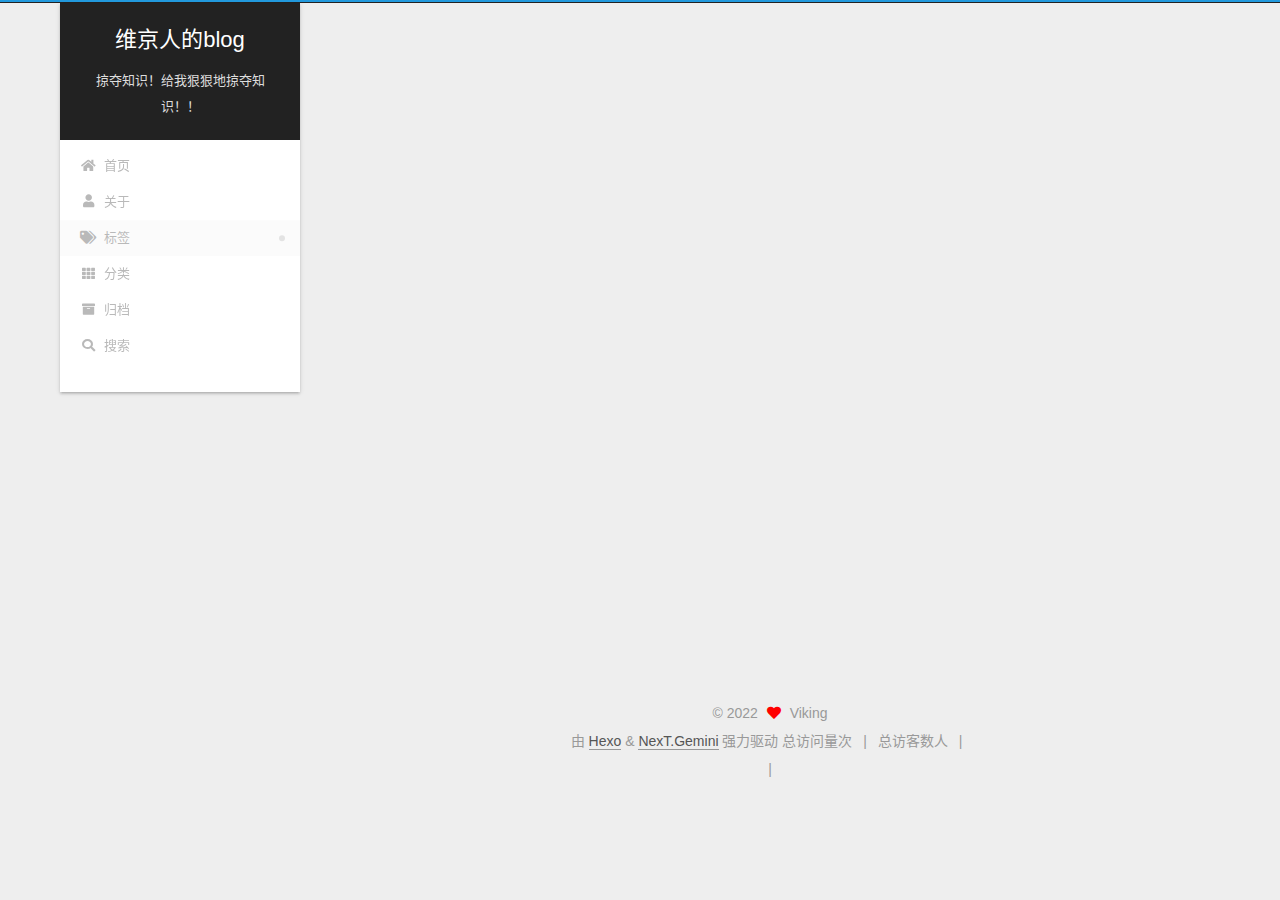
<file: tags/index.html>
<!DOCTYPE html>
<html lang="zh-CN">
<head>
  <meta charset="UTF-8">
<meta name="viewport" content="width=device-width, initial-scale=1, maximum-scale=2">
<meta name="theme-color" content="#222">
<meta name="generator" content="Hexo 6.1.0">
  <link rel="apple-touch-icon" sizes="180x180" href="/images/apple-touch-icon-next.png">
  <link rel="icon" type="image/png" sizes="32x32" href="/images/favicon-32x32-next.png">
  <link rel="icon" type="image/png" sizes="16x16" href="/images/favicon-16x16-next.png">
  <link rel="mask-icon" href="/images/logo.svg" color="#222">

<link rel="stylesheet" href="/css/main.css">


<link rel="stylesheet" href="/lib/font-awesome/css/all.min.css">
  <link rel="stylesheet" href="/lib/pace/pace-theme-minimal.min.css">
  <script src="/lib/pace/pace.min.js"></script>

<script id="hexo-configurations">
    var NexT = window.NexT || {};
    var CONFIG = {"hostname":"example.com","root":"/","scheme":"Gemini","version":"7.8.0","exturl":false,"sidebar":{"position":"left","display":"post","padding":18,"offset":12,"onmobile":false},"copycode":{"enable":false,"show_result":false,"style":null},"back2top":{"enable":true,"sidebar":false,"scrollpercent":false},"bookmark":{"enable":false,"color":"#222","save":"auto"},"fancybox":false,"mediumzoom":false,"lazyload":false,"pangu":false,"comments":{"style":"tabs","active":null,"storage":true,"lazyload":false,"nav":null},"algolia":{"hits":{"per_page":10},"labels":{"input_placeholder":"Search for Posts","hits_empty":"We didn't find any results for the search: ${query}","hits_stats":"${hits} results found in ${time} ms"}},"localsearch":{"enable":true,"trigger":"auto","top_n_per_article":1,"unescape":false,"preload":false},"motion":{"enable":true,"async":false,"transition":{"post_block":"fadeIn","post_header":"slideDownIn","post_body":"slideDownIn","coll_header":"slideLeftIn","sidebar":"slideUpIn"}},"path":"search.json"};
  </script>

  <meta name="description" content="华夏境内摸鱼禁行">
<meta property="og:type" content="website">
<meta property="og:title" content="标签">
<meta property="og:url" content="http://example.com/tags/index.html">
<meta property="og:site_name" content="维京人的blog">
<meta property="og:description" content="华夏境内摸鱼禁行">
<meta property="og:locale" content="zh_CN">
<meta property="article:published_time" content="2022-04-22T11:53:29.000Z">
<meta property="article:modified_time" content="2022-04-22T11:56:50.132Z">
<meta property="article:author" content="Viking">
<meta name="twitter:card" content="summary">

<link rel="canonical" href="http://example.com/tags/">


<script id="page-configurations">
  // https://hexo.io/docs/variables.html
  CONFIG.page = {
    sidebar: "",
    isHome : false,
    isPost : false,
    lang   : 'zh-CN'
  };
</script>

  <title>标签 | 维京人的blog
</title>
  






  <noscript>
  <style>
  .use-motion .brand,
  .use-motion .menu-item,
  .sidebar-inner,
  .use-motion .post-block,
  .use-motion .pagination,
  .use-motion .comments,
  .use-motion .post-header,
  .use-motion .post-body,
  .use-motion .collection-header { opacity: initial; }

  .use-motion .site-title,
  .use-motion .site-subtitle {
    opacity: initial;
    top: initial;
  }

  .use-motion .logo-line-before i { left: initial; }
  .use-motion .logo-line-after i { right: initial; }
  </style>
</noscript>

</head>

<body itemscope itemtype="http://schema.org/WebPage">
  <div class="container use-motion">
    <div class="headband"></div>

    <header class="header" itemscope itemtype="http://schema.org/WPHeader">
      <div class="header-inner"><div class="site-brand-container">
  <div class="site-nav-toggle">
    <div class="toggle" aria-label="切换导航栏">
      <span class="toggle-line toggle-line-first"></span>
      <span class="toggle-line toggle-line-middle"></span>
      <span class="toggle-line toggle-line-last"></span>
    </div>
  </div>

  <div class="site-meta">

    <a href="/" class="brand" rel="start">
      <span class="logo-line-before"><i></i></span>
      <h1 class="site-title">维京人的blog</h1>
      <span class="logo-line-after"><i></i></span>
    </a>
      <p class="site-subtitle" itemprop="description">掠夺知识！给我狠狠地掠夺知识！！</p>
  </div>

  <div class="site-nav-right">
    <div class="toggle popup-trigger">
        <i class="fa fa-search fa-fw fa-lg"></i>
    </div>
  </div>
</div>




<nav class="site-nav">
  <ul id="menu" class="main-menu menu">
        <li class="menu-item menu-item-home">

    <a href="/" rel="section"><i class="fa fa-home fa-fw"></i>首页</a>

  </li>
        <li class="menu-item menu-item-about">

    <a href="/about/" rel="section"><i class="fa fa-user fa-fw"></i>关于</a>

  </li>
        <li class="menu-item menu-item-tags">

    <a href="/tags/" rel="section"><i class="fa fa-tags fa-fw"></i>标签</a>

  </li>
        <li class="menu-item menu-item-categories">

    <a href="/categories/" rel="section"><i class="fa fa-th fa-fw"></i>分类</a>

  </li>
        <li class="menu-item menu-item-archives">

    <a href="/archives/" rel="section"><i class="fa fa-archive fa-fw"></i>归档</a>

  </li>
      <li class="menu-item menu-item-search">
        <a role="button" class="popup-trigger"><i class="fa fa-search fa-fw"></i>搜索
        </a>
      </li>
  </ul>
</nav>



  <div class="search-pop-overlay">
    <div class="popup search-popup">
        <div class="search-header">
  <span class="search-icon">
    <i class="fa fa-search"></i>
  </span>
  <div class="search-input-container">
    <input autocomplete="off" autocapitalize="off"
           placeholder="搜索..." spellcheck="false"
           type="search" class="search-input">
  </div>
  <span class="popup-btn-close">
    <i class="fa fa-times-circle"></i>
  </span>
</div>
<div id="search-result">
  <div id="no-result">
    <i class="fa fa-spinner fa-pulse fa-5x fa-fw"></i>
  </div>
</div>

    </div>
  </div>

</div>
    </header>

    
  <div class="back-to-top">
    <i class="fa fa-arrow-up"></i>
    <span>0%</span>
  </div>


    <main class="main">
      <div class="main-inner">
        <div class="content-wrap">
          
  
  

          <div class="content page posts-expand">
            

    
    
    
    <div class="post-block" lang="zh-CN">
      <header class="post-header">

<h1 class="post-title" itemprop="name headline">标签
</h1>

<div class="post-meta">
  

</div>

</header>

      
      
      
      <div class="post-body">
          <div class="tag-cloud">
            <div class="tag-cloud-title">
              目前共计 1 个标签
            </div>
            <div class="tag-cloud-tags">
              <a href="/tags/Fortran/" style="font-size: 12px; color: #ccc">Fortran</a>
            </div>
          </div>
        
      </div>
      
      
      
    </div>
    

    
    
    


          </div>
          

<script>
  window.addEventListener('tabs:register', () => {
    let { activeClass } = CONFIG.comments;
    if (CONFIG.comments.storage) {
      activeClass = localStorage.getItem('comments_active') || activeClass;
    }
    if (activeClass) {
      let activeTab = document.querySelector(`a[href="#comment-${activeClass}"]`);
      if (activeTab) {
        activeTab.click();
      }
    }
  });
  if (CONFIG.comments.storage) {
    window.addEventListener('tabs:click', event => {
      if (!event.target.matches('.tabs-comment .tab-content .tab-pane')) return;
      let commentClass = event.target.classList[1];
      localStorage.setItem('comments_active', commentClass);
    });
  }
</script>

        </div>
          
  
  <div class="toggle sidebar-toggle">
    <span class="toggle-line toggle-line-first"></span>
    <span class="toggle-line toggle-line-middle"></span>
    <span class="toggle-line toggle-line-last"></span>
  </div>

  <aside class="sidebar">
    <div class="sidebar-inner">

      <ul class="sidebar-nav motion-element">
        <li class="sidebar-nav-toc">
          文章目录
        </li>
        <li class="sidebar-nav-overview">
          站点概览
        </li>
      </ul>

      <!--noindex-->
      <div class="post-toc-wrap sidebar-panel">
      </div>
      <!--/noindex-->

      <div class="site-overview-wrap sidebar-panel">
        <div class="site-author motion-element" itemprop="author" itemscope itemtype="http://schema.org/Person">
    <img class="site-author-image" itemprop="image" alt="Viking"
      src="/images/avatar.png">
  <p class="site-author-name" itemprop="name">Viking</p>
  <div class="site-description" itemprop="description">华夏境内摸鱼禁行</div>
</div>
<div class="site-state-wrap motion-element">
  <nav class="site-state">
      <div class="site-state-item site-state-posts">
          <a href="/archives/">
        
          <span class="site-state-item-count">2</span>
          <span class="site-state-item-name">日志</span>
        </a>
      </div>
      <div class="site-state-item site-state-categories">
            <a href="/categories/">
          
        <span class="site-state-item-count">1</span>
        <span class="site-state-item-name">分类</span></a>
      </div>
      <div class="site-state-item site-state-tags">
            <a href="/tags/">
          
        <span class="site-state-item-count">1</span>
        <span class="site-state-item-name">标签</span></a>
      </div>
  </nav>
</div>



      </div>

    </div>
  </aside>
  <div id="sidebar-dimmer"></div>


      </div>
    </main>

    <footer class="footer">
      <div class="footer-inner">
        

        

<div class="copyright">
  
  &copy; 
  <span itemprop="copyrightYear">2022</span>
  <span class="with-love">
    <i class="fa fa-heart"></i>
  </span>
  <span class="author" itemprop="copyrightHolder">Viking</span>
</div>
  <div class="powered-by">由 <a href="https://hexo.io/" class="theme-link" rel="noopener" target="_blank">Hexo</a> & <a href="https://theme-next.org/" class="theme-link" rel="noopener" target="_blank">NexT.Gemini</a> 强力驱动
  </div>

    <script async src="//dn-lbstatics.qbox.me/busuanzi/2.3/busuanzi.pure.mini.js"></script>

    <span id="busuanzi_container_site_pv">总访问量<span id="busuanzi_value_site_pv"></span>次</span>
    <span class="post-meta-divider">|</span>
    <span id="busuanzi_container_site_uv">总访客数<span id="busuanzi_value_site_uv"></span>人</span>
    <span class="post-meta-divider">|</span>
<!-- 不蒜子计数初始值纠正 -->
<script>
$(document).ready(function() {

    var int = setInterval(fixCount, 50);  // 50ms周期检测函数
    var countOffset = 20000;  // 初始化首次数据

    function fixCount() {            
       if (document.getElementById("busuanzi_container_site_pv").style.display != "none")
        {
            $("#busuanzi_value_site_pv").html(parseInt($("#busuanzi_value_site_pv").html()) + countOffset); 
            clearInterval(int);
        }                  
        if ($("#busuanzi_container_site_pv").css("display") != "none")
        {
            $("#busuanzi_value_site_uv").html(parseInt($("#busuanzi_value_site_uv").html()) + countOffset); // 加上初始数据 
            clearInterval(int); // 停止检测
        }  
    }
       	
});
</script> 

        
<div class="busuanzi-count">
  <script async src="https://busuanzi.ibruce.info/busuanzi/2.3/busuanzi.pure.mini.js"></script>
    <span class="post-meta-item" id="busuanzi_container_site_uv" style="display: none;">
      <span class="post-meta-item-icon">
        <i class="fa fa-user"></i>
      </span>
      <span class="site-uv" title="总访客量">
        <span id="busuanzi_value_site_uv"></span>
      </span>
    </span>
    <span class="post-meta-divider">|</span>
    <span class="post-meta-item" id="busuanzi_container_site_pv" style="display: none;">
      <span class="post-meta-item-icon">
        <i class="fa fa-eye"></i>
      </span>
      <span class="site-pv" title="总访问量">
        <span id="busuanzi_value_site_pv"></span>
      </span>
    </span>
</div>








      </div>
    </footer>
  </div>

  
  <script src="/lib/anime.min.js"></script>
  <script src="/lib/velocity/velocity.min.js"></script>
  <script src="/lib/velocity/velocity.ui.min.js"></script>

<script src="/js/utils.js"></script>

<script src="/js/motion.js"></script>


<script src="/js/schemes/pisces.js"></script>


<script src="/js/next-boot.js"></script>




  




  
<script src="/js/local-search.js"></script>













  

  

  

</body>
</html>
</file>
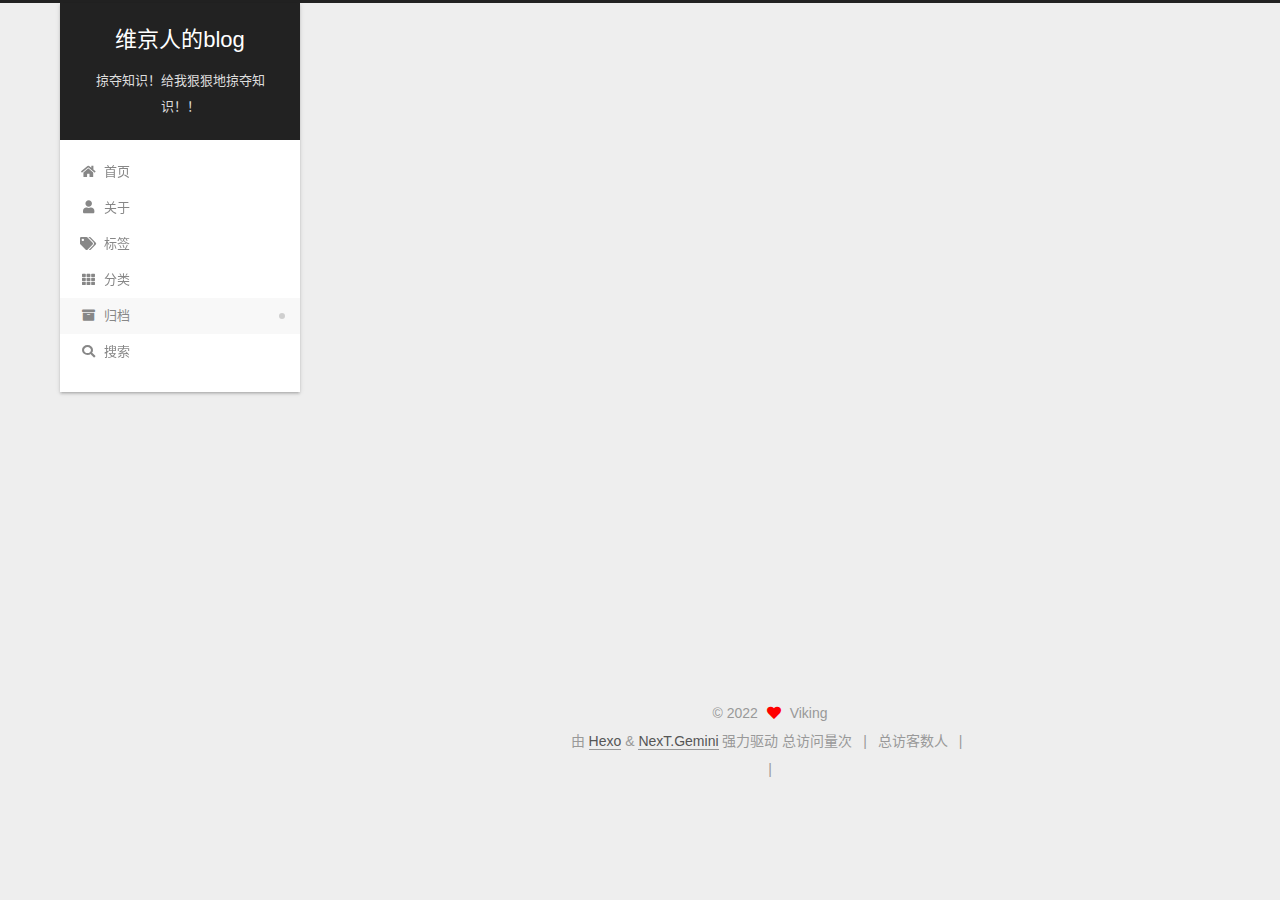
<file: archives/2022/index.html>
<!DOCTYPE html>
<html lang="zh-CN">
<head>
  <meta charset="UTF-8">
<meta name="viewport" content="width=device-width, initial-scale=1, maximum-scale=2">
<meta name="theme-color" content="#222">
<meta name="generator" content="Hexo 6.1.0">
  <link rel="apple-touch-icon" sizes="180x180" href="/images/apple-touch-icon-next.png">
  <link rel="icon" type="image/png" sizes="32x32" href="/images/favicon-32x32-next.png">
  <link rel="icon" type="image/png" sizes="16x16" href="/images/favicon-16x16-next.png">
  <link rel="mask-icon" href="/images/logo.svg" color="#222">

<link rel="stylesheet" href="/css/main.css">


<link rel="stylesheet" href="/lib/font-awesome/css/all.min.css">
  <link rel="stylesheet" href="/lib/pace/pace-theme-minimal.min.css">
  <script src="/lib/pace/pace.min.js"></script>

<script id="hexo-configurations">
    var NexT = window.NexT || {};
    var CONFIG = {"hostname":"example.com","root":"/","scheme":"Gemini","version":"7.8.0","exturl":false,"sidebar":{"position":"left","display":"post","padding":18,"offset":12,"onmobile":false},"copycode":{"enable":false,"show_result":false,"style":null},"back2top":{"enable":true,"sidebar":false,"scrollpercent":false},"bookmark":{"enable":false,"color":"#222","save":"auto"},"fancybox":false,"mediumzoom":false,"lazyload":false,"pangu":false,"comments":{"style":"tabs","active":null,"storage":true,"lazyload":false,"nav":null},"algolia":{"hits":{"per_page":10},"labels":{"input_placeholder":"Search for Posts","hits_empty":"We didn't find any results for the search: ${query}","hits_stats":"${hits} results found in ${time} ms"}},"localsearch":{"enable":true,"trigger":"auto","top_n_per_article":1,"unescape":false,"preload":false},"motion":{"enable":true,"async":false,"transition":{"post_block":"fadeIn","post_header":"slideDownIn","post_body":"slideDownIn","coll_header":"slideLeftIn","sidebar":"slideUpIn"}},"path":"search.json"};
  </script>

  <meta name="description" content="华夏境内摸鱼禁行">
<meta property="og:type" content="website">
<meta property="og:title" content="维京人的blog">
<meta property="og:url" content="http://example.com/archives/2022/index.html">
<meta property="og:site_name" content="维京人的blog">
<meta property="og:description" content="华夏境内摸鱼禁行">
<meta property="og:locale" content="zh_CN">
<meta property="article:author" content="Viking">
<meta name="twitter:card" content="summary">

<link rel="canonical" href="http://example.com/archives/2022/">


<script id="page-configurations">
  // https://hexo.io/docs/variables.html
  CONFIG.page = {
    sidebar: "",
    isHome : false,
    isPost : false,
    lang   : 'zh-CN'
  };
</script>

  <title>归档 | 维京人的blog</title>
  






  <noscript>
  <style>
  .use-motion .brand,
  .use-motion .menu-item,
  .sidebar-inner,
  .use-motion .post-block,
  .use-motion .pagination,
  .use-motion .comments,
  .use-motion .post-header,
  .use-motion .post-body,
  .use-motion .collection-header { opacity: initial; }

  .use-motion .site-title,
  .use-motion .site-subtitle {
    opacity: initial;
    top: initial;
  }

  .use-motion .logo-line-before i { left: initial; }
  .use-motion .logo-line-after i { right: initial; }
  </style>
</noscript>

</head>

<body itemscope itemtype="http://schema.org/WebPage">
  <div class="container use-motion">
    <div class="headband"></div>

    <header class="header" itemscope itemtype="http://schema.org/WPHeader">
      <div class="header-inner"><div class="site-brand-container">
  <div class="site-nav-toggle">
    <div class="toggle" aria-label="切换导航栏">
      <span class="toggle-line toggle-line-first"></span>
      <span class="toggle-line toggle-line-middle"></span>
      <span class="toggle-line toggle-line-last"></span>
    </div>
  </div>

  <div class="site-meta">

    <a href="/" class="brand" rel="start">
      <span class="logo-line-before"><i></i></span>
      <h1 class="site-title">维京人的blog</h1>
      <span class="logo-line-after"><i></i></span>
    </a>
      <p class="site-subtitle" itemprop="description">掠夺知识！给我狠狠地掠夺知识！！</p>
  </div>

  <div class="site-nav-right">
    <div class="toggle popup-trigger">
        <i class="fa fa-search fa-fw fa-lg"></i>
    </div>
  </div>
</div>




<nav class="site-nav">
  <ul id="menu" class="main-menu menu">
        <li class="menu-item menu-item-home">

    <a href="/" rel="section"><i class="fa fa-home fa-fw"></i>首页</a>

  </li>
        <li class="menu-item menu-item-about">

    <a href="/about/" rel="section"><i class="fa fa-user fa-fw"></i>关于</a>

  </li>
        <li class="menu-item menu-item-tags">

    <a href="/tags/" rel="section"><i class="fa fa-tags fa-fw"></i>标签</a>

  </li>
        <li class="menu-item menu-item-categories">

    <a href="/categories/" rel="section"><i class="fa fa-th fa-fw"></i>分类</a>

  </li>
        <li class="menu-item menu-item-archives">

    <a href="/archives/" rel="section"><i class="fa fa-archive fa-fw"></i>归档</a>

  </li>
      <li class="menu-item menu-item-search">
        <a role="button" class="popup-trigger"><i class="fa fa-search fa-fw"></i>搜索
        </a>
      </li>
  </ul>
</nav>



  <div class="search-pop-overlay">
    <div class="popup search-popup">
        <div class="search-header">
  <span class="search-icon">
    <i class="fa fa-search"></i>
  </span>
  <div class="search-input-container">
    <input autocomplete="off" autocapitalize="off"
           placeholder="搜索..." spellcheck="false"
           type="search" class="search-input">
  </div>
  <span class="popup-btn-close">
    <i class="fa fa-times-circle"></i>
  </span>
</div>
<div id="search-result">
  <div id="no-result">
    <i class="fa fa-spinner fa-pulse fa-5x fa-fw"></i>
  </div>
</div>

    </div>
  </div>

</div>
    </header>

    
  <div class="back-to-top">
    <i class="fa fa-arrow-up"></i>
    <span>0%</span>
  </div>


    <main class="main">
      <div class="main-inner">
        <div class="content-wrap">
          

          <div class="content archive">
            

  
  
  
  <div class="post-block">
    <div class="posts-collapse">
      <div class="collection-title">
        <span class="collection-header">嗯..! 目前共计 2 篇日志。 继续努力。</span>
      </div>

      
    <div class="collection-year">
      <span class="collection-header">2022</span>
    </div>

  <article itemscope itemtype="http://schema.org/Article">
    <header class="post-header">

      <div class="post-meta">
        <time itemprop="dateCreated"
              datetime="2022-04-26T00:00:00+08:00"
              content="2022-04-26">
          04-26
        </time>
      </div>

      <div class="post-title">
          <a class="post-title-link" href="/2022/04/26/fortran%E6%89%B9%E9%87%8F%E5%A4%84%E7%90%86/" itemprop="url">
            <span itemprop="name">Fortran批量处理</span>
          </a>
      </div>

    </header>
  </article>

  <article itemscope itemtype="http://schema.org/Article">
    <header class="post-header">

      <div class="post-meta">
        <time itemprop="dateCreated"
              datetime="2022-04-22T16:45:57+08:00"
              content="2022-04-22">
          04-22
        </time>
      </div>

      <div class="post-title">
          <a class="post-title-link" href="/2022/04/22/hello-world/" itemprop="url">
            <span itemprop="name">Hello World</span>
          </a>
      </div>

    </header>
  </article>


    </div>
  </div>
  
  
  

  



          </div>
          

<script>
  window.addEventListener('tabs:register', () => {
    let { activeClass } = CONFIG.comments;
    if (CONFIG.comments.storage) {
      activeClass = localStorage.getItem('comments_active') || activeClass;
    }
    if (activeClass) {
      let activeTab = document.querySelector(`a[href="#comment-${activeClass}"]`);
      if (activeTab) {
        activeTab.click();
      }
    }
  });
  if (CONFIG.comments.storage) {
    window.addEventListener('tabs:click', event => {
      if (!event.target.matches('.tabs-comment .tab-content .tab-pane')) return;
      let commentClass = event.target.classList[1];
      localStorage.setItem('comments_active', commentClass);
    });
  }
</script>

        </div>
          
  
  <div class="toggle sidebar-toggle">
    <span class="toggle-line toggle-line-first"></span>
    <span class="toggle-line toggle-line-middle"></span>
    <span class="toggle-line toggle-line-last"></span>
  </div>

  <aside class="sidebar">
    <div class="sidebar-inner">

      <ul class="sidebar-nav motion-element">
        <li class="sidebar-nav-toc">
          文章目录
        </li>
        <li class="sidebar-nav-overview">
          站点概览
        </li>
      </ul>

      <!--noindex-->
      <div class="post-toc-wrap sidebar-panel">
      </div>
      <!--/noindex-->

      <div class="site-overview-wrap sidebar-panel">
        <div class="site-author motion-element" itemprop="author" itemscope itemtype="http://schema.org/Person">
    <img class="site-author-image" itemprop="image" alt="Viking"
      src="/images/avatar.png">
  <p class="site-author-name" itemprop="name">Viking</p>
  <div class="site-description" itemprop="description">华夏境内摸鱼禁行</div>
</div>
<div class="site-state-wrap motion-element">
  <nav class="site-state">
      <div class="site-state-item site-state-posts">
          <a href="/archives/">
        
          <span class="site-state-item-count">2</span>
          <span class="site-state-item-name">日志</span>
        </a>
      </div>
      <div class="site-state-item site-state-categories">
            <a href="/categories/">
          
        <span class="site-state-item-count">1</span>
        <span class="site-state-item-name">分类</span></a>
      </div>
      <div class="site-state-item site-state-tags">
            <a href="/tags/">
          
        <span class="site-state-item-count">1</span>
        <span class="site-state-item-name">标签</span></a>
      </div>
  </nav>
</div>



      </div>

    </div>
  </aside>
  <div id="sidebar-dimmer"></div>


      </div>
    </main>

    <footer class="footer">
      <div class="footer-inner">
        

        

<div class="copyright">
  
  &copy; 
  <span itemprop="copyrightYear">2022</span>
  <span class="with-love">
    <i class="fa fa-heart"></i>
  </span>
  <span class="author" itemprop="copyrightHolder">Viking</span>
</div>
  <div class="powered-by">由 <a href="https://hexo.io/" class="theme-link" rel="noopener" target="_blank">Hexo</a> & <a href="https://theme-next.org/" class="theme-link" rel="noopener" target="_blank">NexT.Gemini</a> 强力驱动
  </div>

    <script async src="//dn-lbstatics.qbox.me/busuanzi/2.3/busuanzi.pure.mini.js"></script>

    <span id="busuanzi_container_site_pv">总访问量<span id="busuanzi_value_site_pv"></span>次</span>
    <span class="post-meta-divider">|</span>
    <span id="busuanzi_container_site_uv">总访客数<span id="busuanzi_value_site_uv"></span>人</span>
    <span class="post-meta-divider">|</span>
<!-- 不蒜子计数初始值纠正 -->
<script>
$(document).ready(function() {

    var int = setInterval(fixCount, 50);  // 50ms周期检测函数
    var countOffset = 20000;  // 初始化首次数据

    function fixCount() {            
       if (document.getElementById("busuanzi_container_site_pv").style.display != "none")
        {
            $("#busuanzi_value_site_pv").html(parseInt($("#busuanzi_value_site_pv").html()) + countOffset); 
            clearInterval(int);
        }                  
        if ($("#busuanzi_container_site_pv").css("display") != "none")
        {
            $("#busuanzi_value_site_uv").html(parseInt($("#busuanzi_value_site_uv").html()) + countOffset); // 加上初始数据 
            clearInterval(int); // 停止检测
        }  
    }
       	
});
</script> 

        
<div class="busuanzi-count">
  <script async src="https://busuanzi.ibruce.info/busuanzi/2.3/busuanzi.pure.mini.js"></script>
    <span class="post-meta-item" id="busuanzi_container_site_uv" style="display: none;">
      <span class="post-meta-item-icon">
        <i class="fa fa-user"></i>
      </span>
      <span class="site-uv" title="总访客量">
        <span id="busuanzi_value_site_uv"></span>
      </span>
    </span>
    <span class="post-meta-divider">|</span>
    <span class="post-meta-item" id="busuanzi_container_site_pv" style="display: none;">
      <span class="post-meta-item-icon">
        <i class="fa fa-eye"></i>
      </span>
      <span class="site-pv" title="总访问量">
        <span id="busuanzi_value_site_pv"></span>
      </span>
    </span>
</div>








      </div>
    </footer>
  </div>

  
  <script src="/lib/anime.min.js"></script>
  <script src="/lib/velocity/velocity.min.js"></script>
  <script src="/lib/velocity/velocity.ui.min.js"></script>

<script src="/js/utils.js"></script>

<script src="/js/motion.js"></script>


<script src="/js/schemes/pisces.js"></script>


<script src="/js/next-boot.js"></script>




  




  
<script src="/js/local-search.js"></script>













  

  

  

</body>
</html>
</file>
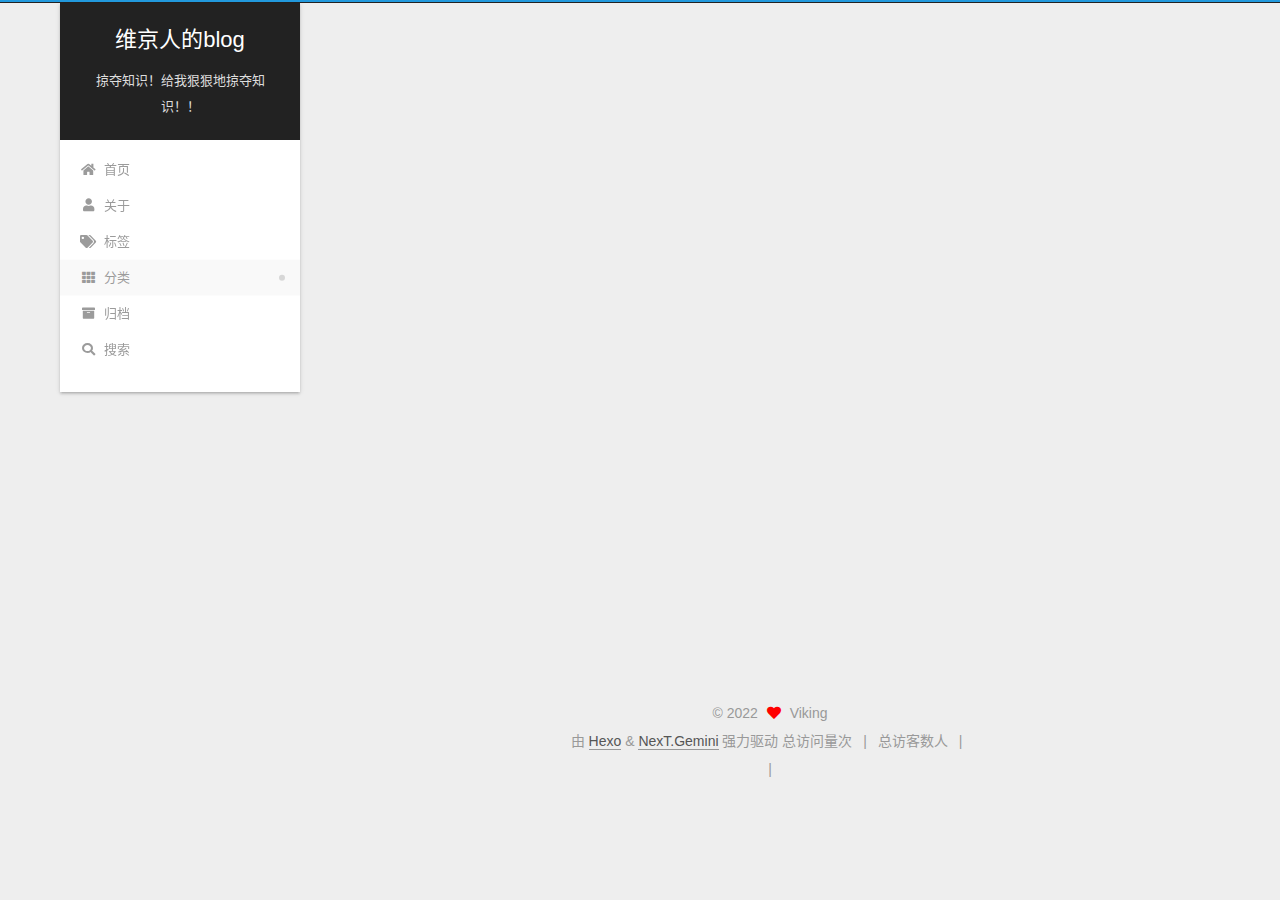
<file: categories/Fortran/index.html>
<!DOCTYPE html>
<html lang="zh-CN">
<head>
  <meta charset="UTF-8">
<meta name="viewport" content="width=device-width, initial-scale=1, maximum-scale=2">
<meta name="theme-color" content="#222">
<meta name="generator" content="Hexo 6.1.0">
  <link rel="apple-touch-icon" sizes="180x180" href="/images/apple-touch-icon-next.png">
  <link rel="icon" type="image/png" sizes="32x32" href="/images/favicon-32x32-next.png">
  <link rel="icon" type="image/png" sizes="16x16" href="/images/favicon-16x16-next.png">
  <link rel="mask-icon" href="/images/logo.svg" color="#222">

<link rel="stylesheet" href="/css/main.css">


<link rel="stylesheet" href="/lib/font-awesome/css/all.min.css">
  <link rel="stylesheet" href="/lib/pace/pace-theme-minimal.min.css">
  <script src="/lib/pace/pace.min.js"></script>

<script id="hexo-configurations">
    var NexT = window.NexT || {};
    var CONFIG = {"hostname":"example.com","root":"/","scheme":"Gemini","version":"7.8.0","exturl":false,"sidebar":{"position":"left","display":"post","padding":18,"offset":12,"onmobile":false},"copycode":{"enable":false,"show_result":false,"style":null},"back2top":{"enable":true,"sidebar":false,"scrollpercent":false},"bookmark":{"enable":false,"color":"#222","save":"auto"},"fancybox":false,"mediumzoom":false,"lazyload":false,"pangu":false,"comments":{"style":"tabs","active":null,"storage":true,"lazyload":false,"nav":null},"algolia":{"hits":{"per_page":10},"labels":{"input_placeholder":"Search for Posts","hits_empty":"We didn't find any results for the search: ${query}","hits_stats":"${hits} results found in ${time} ms"}},"localsearch":{"enable":true,"trigger":"auto","top_n_per_article":1,"unescape":false,"preload":false},"motion":{"enable":true,"async":false,"transition":{"post_block":"fadeIn","post_header":"slideDownIn","post_body":"slideDownIn","coll_header":"slideLeftIn","sidebar":"slideUpIn"}},"path":"search.json"};
  </script>

  <meta name="description" content="华夏境内摸鱼禁行">
<meta property="og:type" content="website">
<meta property="og:title" content="维京人的blog">
<meta property="og:url" content="http://example.com/categories/Fortran/index.html">
<meta property="og:site_name" content="维京人的blog">
<meta property="og:description" content="华夏境内摸鱼禁行">
<meta property="og:locale" content="zh_CN">
<meta property="article:author" content="Viking">
<meta name="twitter:card" content="summary">

<link rel="canonical" href="http://example.com/categories/Fortran/">


<script id="page-configurations">
  // https://hexo.io/docs/variables.html
  CONFIG.page = {
    sidebar: "",
    isHome : false,
    isPost : false,
    lang   : 'zh-CN'
  };
</script>

  <title>分类: Fortran | 维京人的blog</title>
  






  <noscript>
  <style>
  .use-motion .brand,
  .use-motion .menu-item,
  .sidebar-inner,
  .use-motion .post-block,
  .use-motion .pagination,
  .use-motion .comments,
  .use-motion .post-header,
  .use-motion .post-body,
  .use-motion .collection-header { opacity: initial; }

  .use-motion .site-title,
  .use-motion .site-subtitle {
    opacity: initial;
    top: initial;
  }

  .use-motion .logo-line-before i { left: initial; }
  .use-motion .logo-line-after i { right: initial; }
  </style>
</noscript>

</head>

<body itemscope itemtype="http://schema.org/WebPage">
  <div class="container use-motion">
    <div class="headband"></div>

    <header class="header" itemscope itemtype="http://schema.org/WPHeader">
      <div class="header-inner"><div class="site-brand-container">
  <div class="site-nav-toggle">
    <div class="toggle" aria-label="切换导航栏">
      <span class="toggle-line toggle-line-first"></span>
      <span class="toggle-line toggle-line-middle"></span>
      <span class="toggle-line toggle-line-last"></span>
    </div>
  </div>

  <div class="site-meta">

    <a href="/" class="brand" rel="start">
      <span class="logo-line-before"><i></i></span>
      <h1 class="site-title">维京人的blog</h1>
      <span class="logo-line-after"><i></i></span>
    </a>
      <p class="site-subtitle" itemprop="description">掠夺知识！给我狠狠地掠夺知识！！</p>
  </div>

  <div class="site-nav-right">
    <div class="toggle popup-trigger">
        <i class="fa fa-search fa-fw fa-lg"></i>
    </div>
  </div>
</div>




<nav class="site-nav">
  <ul id="menu" class="main-menu menu">
        <li class="menu-item menu-item-home">

    <a href="/" rel="section"><i class="fa fa-home fa-fw"></i>首页</a>

  </li>
        <li class="menu-item menu-item-about">

    <a href="/about/" rel="section"><i class="fa fa-user fa-fw"></i>关于</a>

  </li>
        <li class="menu-item menu-item-tags">

    <a href="/tags/" rel="section"><i class="fa fa-tags fa-fw"></i>标签</a>

  </li>
        <li class="menu-item menu-item-categories">

    <a href="/categories/" rel="section"><i class="fa fa-th fa-fw"></i>分类</a>

  </li>
        <li class="menu-item menu-item-archives">

    <a href="/archives/" rel="section"><i class="fa fa-archive fa-fw"></i>归档</a>

  </li>
      <li class="menu-item menu-item-search">
        <a role="button" class="popup-trigger"><i class="fa fa-search fa-fw"></i>搜索
        </a>
      </li>
  </ul>
</nav>



  <div class="search-pop-overlay">
    <div class="popup search-popup">
        <div class="search-header">
  <span class="search-icon">
    <i class="fa fa-search"></i>
  </span>
  <div class="search-input-container">
    <input autocomplete="off" autocapitalize="off"
           placeholder="搜索..." spellcheck="false"
           type="search" class="search-input">
  </div>
  <span class="popup-btn-close">
    <i class="fa fa-times-circle"></i>
  </span>
</div>
<div id="search-result">
  <div id="no-result">
    <i class="fa fa-spinner fa-pulse fa-5x fa-fw"></i>
  </div>
</div>

    </div>
  </div>

</div>
    </header>

    
  <div class="back-to-top">
    <i class="fa fa-arrow-up"></i>
    <span>0%</span>
  </div>


    <main class="main">
      <div class="main-inner">
        <div class="content-wrap">
          

          <div class="content category">
            

  
  
  
  <div class="post-block">
    <div class="posts-collapse">
      <div class="collection-title">
        <h2 class="collection-header">Fortran
          <small>分类</small>
        </h2>
      </div>

      
    <div class="collection-year">
      <span class="collection-header">2022</span>
    </div>

  <article itemscope itemtype="http://schema.org/Article">
    <header class="post-header">

      <div class="post-meta">
        <time itemprop="dateCreated"
              datetime="2022-04-26T00:00:00+08:00"
              content="2022-04-26">
          04-26
        </time>
      </div>

      <div class="post-title">
          <a class="post-title-link" href="/2022/04/26/fortran%E6%89%B9%E9%87%8F%E5%A4%84%E7%90%86/" itemprop="url">
            <span itemprop="name">Fortran批量处理</span>
          </a>
      </div>

    </header>
  </article>

    </div>
  </div>
  
  
  

  



          </div>
          

<script>
  window.addEventListener('tabs:register', () => {
    let { activeClass } = CONFIG.comments;
    if (CONFIG.comments.storage) {
      activeClass = localStorage.getItem('comments_active') || activeClass;
    }
    if (activeClass) {
      let activeTab = document.querySelector(`a[href="#comment-${activeClass}"]`);
      if (activeTab) {
        activeTab.click();
      }
    }
  });
  if (CONFIG.comments.storage) {
    window.addEventListener('tabs:click', event => {
      if (!event.target.matches('.tabs-comment .tab-content .tab-pane')) return;
      let commentClass = event.target.classList[1];
      localStorage.setItem('comments_active', commentClass);
    });
  }
</script>

        </div>
          
  
  <div class="toggle sidebar-toggle">
    <span class="toggle-line toggle-line-first"></span>
    <span class="toggle-line toggle-line-middle"></span>
    <span class="toggle-line toggle-line-last"></span>
  </div>

  <aside class="sidebar">
    <div class="sidebar-inner">

      <ul class="sidebar-nav motion-element">
        <li class="sidebar-nav-toc">
          文章目录
        </li>
        <li class="sidebar-nav-overview">
          站点概览
        </li>
      </ul>

      <!--noindex-->
      <div class="post-toc-wrap sidebar-panel">
      </div>
      <!--/noindex-->

      <div class="site-overview-wrap sidebar-panel">
        <div class="site-author motion-element" itemprop="author" itemscope itemtype="http://schema.org/Person">
    <img class="site-author-image" itemprop="image" alt="Viking"
      src="/images/avatar.png">
  <p class="site-author-name" itemprop="name">Viking</p>
  <div class="site-description" itemprop="description">华夏境内摸鱼禁行</div>
</div>
<div class="site-state-wrap motion-element">
  <nav class="site-state">
      <div class="site-state-item site-state-posts">
          <a href="/archives/">
        
          <span class="site-state-item-count">2</span>
          <span class="site-state-item-name">日志</span>
        </a>
      </div>
      <div class="site-state-item site-state-categories">
            <a href="/categories/">
          
        <span class="site-state-item-count">1</span>
        <span class="site-state-item-name">分类</span></a>
      </div>
      <div class="site-state-item site-state-tags">
            <a href="/tags/">
          
        <span class="site-state-item-count">1</span>
        <span class="site-state-item-name">标签</span></a>
      </div>
  </nav>
</div>



      </div>

    </div>
  </aside>
  <div id="sidebar-dimmer"></div>


      </div>
    </main>

    <footer class="footer">
      <div class="footer-inner">
        

        

<div class="copyright">
  
  &copy; 
  <span itemprop="copyrightYear">2022</span>
  <span class="with-love">
    <i class="fa fa-heart"></i>
  </span>
  <span class="author" itemprop="copyrightHolder">Viking</span>
</div>
  <div class="powered-by">由 <a href="https://hexo.io/" class="theme-link" rel="noopener" target="_blank">Hexo</a> & <a href="https://theme-next.org/" class="theme-link" rel="noopener" target="_blank">NexT.Gemini</a> 强力驱动
  </div>

    <script async src="//dn-lbstatics.qbox.me/busuanzi/2.3/busuanzi.pure.mini.js"></script>

    <span id="busuanzi_container_site_pv">总访问量<span id="busuanzi_value_site_pv"></span>次</span>
    <span class="post-meta-divider">|</span>
    <span id="busuanzi_container_site_uv">总访客数<span id="busuanzi_value_site_uv"></span>人</span>
    <span class="post-meta-divider">|</span>
<!-- 不蒜子计数初始值纠正 -->
<script>
$(document).ready(function() {

    var int = setInterval(fixCount, 50);  // 50ms周期检测函数
    var countOffset = 20000;  // 初始化首次数据

    function fixCount() {            
       if (document.getElementById("busuanzi_container_site_pv").style.display != "none")
        {
            $("#busuanzi_value_site_pv").html(parseInt($("#busuanzi_value_site_pv").html()) + countOffset); 
            clearInterval(int);
        }                  
        if ($("#busuanzi_container_site_pv").css("display") != "none")
        {
            $("#busuanzi_value_site_uv").html(parseInt($("#busuanzi_value_site_uv").html()) + countOffset); // 加上初始数据 
            clearInterval(int); // 停止检测
        }  
    }
       	
});
</script> 

        
<div class="busuanzi-count">
  <script async src="https://busuanzi.ibruce.info/busuanzi/2.3/busuanzi.pure.mini.js"></script>
    <span class="post-meta-item" id="busuanzi_container_site_uv" style="display: none;">
      <span class="post-meta-item-icon">
        <i class="fa fa-user"></i>
      </span>
      <span class="site-uv" title="总访客量">
        <span id="busuanzi_value_site_uv"></span>
      </span>
    </span>
    <span class="post-meta-divider">|</span>
    <span class="post-meta-item" id="busuanzi_container_site_pv" style="display: none;">
      <span class="post-meta-item-icon">
        <i class="fa fa-eye"></i>
      </span>
      <span class="site-pv" title="总访问量">
        <span id="busuanzi_value_site_pv"></span>
      </span>
    </span>
</div>








      </div>
    </footer>
  </div>

  
  <script src="/lib/anime.min.js"></script>
  <script src="/lib/velocity/velocity.min.js"></script>
  <script src="/lib/velocity/velocity.ui.min.js"></script>

<script src="/js/utils.js"></script>

<script src="/js/motion.js"></script>


<script src="/js/schemes/pisces.js"></script>


<script src="/js/next-boot.js"></script>




  




  
<script src="/js/local-search.js"></script>













  

  

  

</body>
</html>
</file>
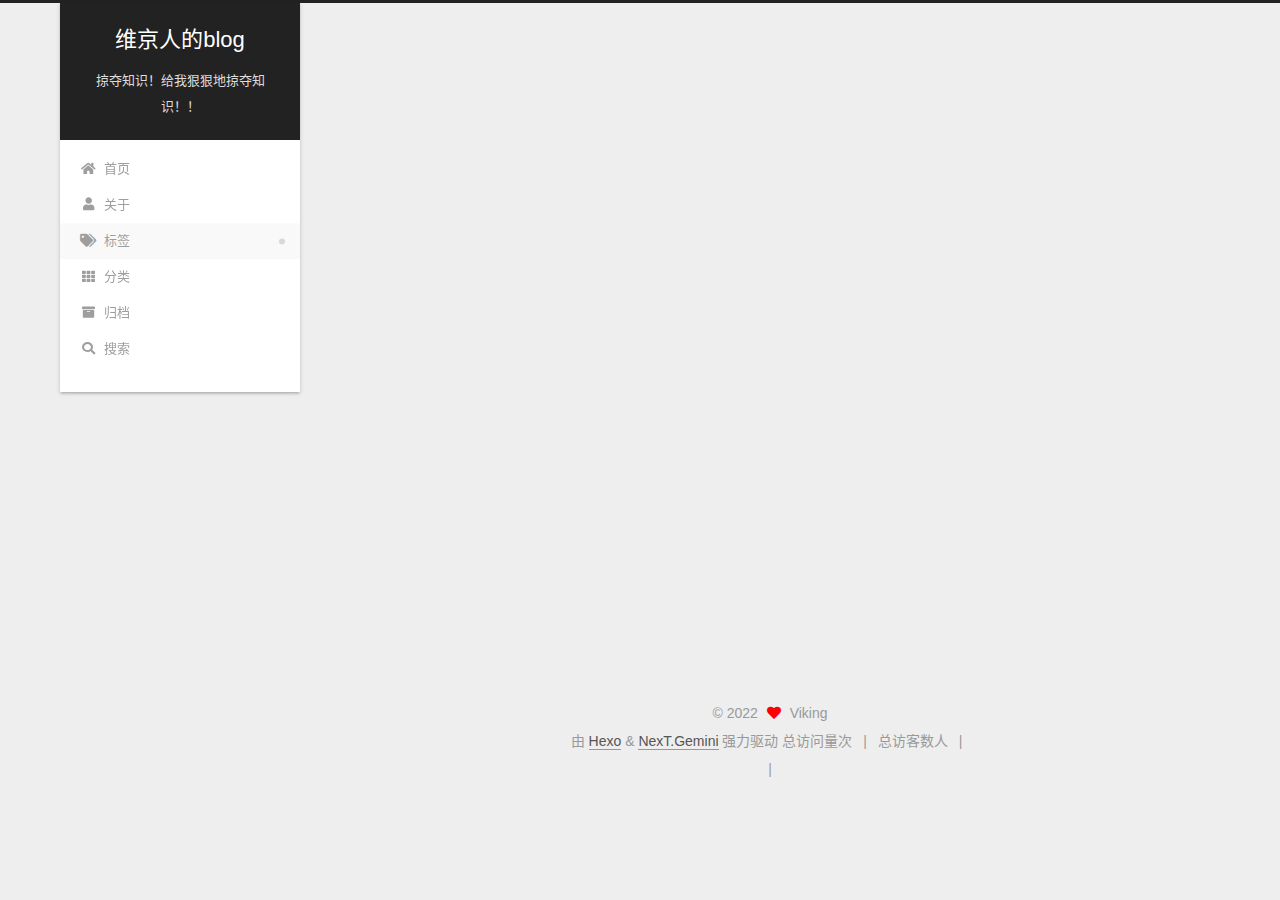
<file: tags/Fortran/index.html>
<!DOCTYPE html>
<html lang="zh-CN">
<head>
  <meta charset="UTF-8">
<meta name="viewport" content="width=device-width, initial-scale=1, maximum-scale=2">
<meta name="theme-color" content="#222">
<meta name="generator" content="Hexo 6.1.0">
  <link rel="apple-touch-icon" sizes="180x180" href="/images/apple-touch-icon-next.png">
  <link rel="icon" type="image/png" sizes="32x32" href="/images/favicon-32x32-next.png">
  <link rel="icon" type="image/png" sizes="16x16" href="/images/favicon-16x16-next.png">
  <link rel="mask-icon" href="/images/logo.svg" color="#222">

<link rel="stylesheet" href="/css/main.css">


<link rel="stylesheet" href="/lib/font-awesome/css/all.min.css">
  <link rel="stylesheet" href="/lib/pace/pace-theme-minimal.min.css">
  <script src="/lib/pace/pace.min.js"></script>

<script id="hexo-configurations">
    var NexT = window.NexT || {};
    var CONFIG = {"hostname":"example.com","root":"/","scheme":"Gemini","version":"7.8.0","exturl":false,"sidebar":{"position":"left","display":"post","padding":18,"offset":12,"onmobile":false},"copycode":{"enable":false,"show_result":false,"style":null},"back2top":{"enable":true,"sidebar":false,"scrollpercent":false},"bookmark":{"enable":false,"color":"#222","save":"auto"},"fancybox":false,"mediumzoom":false,"lazyload":false,"pangu":false,"comments":{"style":"tabs","active":null,"storage":true,"lazyload":false,"nav":null},"algolia":{"hits":{"per_page":10},"labels":{"input_placeholder":"Search for Posts","hits_empty":"We didn't find any results for the search: ${query}","hits_stats":"${hits} results found in ${time} ms"}},"localsearch":{"enable":true,"trigger":"auto","top_n_per_article":1,"unescape":false,"preload":false},"motion":{"enable":true,"async":false,"transition":{"post_block":"fadeIn","post_header":"slideDownIn","post_body":"slideDownIn","coll_header":"slideLeftIn","sidebar":"slideUpIn"}},"path":"search.json"};
  </script>

  <meta name="description" content="华夏境内摸鱼禁行">
<meta property="og:type" content="website">
<meta property="og:title" content="维京人的blog">
<meta property="og:url" content="http://example.com/tags/Fortran/index.html">
<meta property="og:site_name" content="维京人的blog">
<meta property="og:description" content="华夏境内摸鱼禁行">
<meta property="og:locale" content="zh_CN">
<meta property="article:author" content="Viking">
<meta name="twitter:card" content="summary">

<link rel="canonical" href="http://example.com/tags/Fortran/">


<script id="page-configurations">
  // https://hexo.io/docs/variables.html
  CONFIG.page = {
    sidebar: "",
    isHome : false,
    isPost : false,
    lang   : 'zh-CN'
  };
</script>

  <title>标签: Fortran | 维京人的blog</title>
  






  <noscript>
  <style>
  .use-motion .brand,
  .use-motion .menu-item,
  .sidebar-inner,
  .use-motion .post-block,
  .use-motion .pagination,
  .use-motion .comments,
  .use-motion .post-header,
  .use-motion .post-body,
  .use-motion .collection-header { opacity: initial; }

  .use-motion .site-title,
  .use-motion .site-subtitle {
    opacity: initial;
    top: initial;
  }

  .use-motion .logo-line-before i { left: initial; }
  .use-motion .logo-line-after i { right: initial; }
  </style>
</noscript>

</head>

<body itemscope itemtype="http://schema.org/WebPage">
  <div class="container use-motion">
    <div class="headband"></div>

    <header class="header" itemscope itemtype="http://schema.org/WPHeader">
      <div class="header-inner"><div class="site-brand-container">
  <div class="site-nav-toggle">
    <div class="toggle" aria-label="切换导航栏">
      <span class="toggle-line toggle-line-first"></span>
      <span class="toggle-line toggle-line-middle"></span>
      <span class="toggle-line toggle-line-last"></span>
    </div>
  </div>

  <div class="site-meta">

    <a href="/" class="brand" rel="start">
      <span class="logo-line-before"><i></i></span>
      <h1 class="site-title">维京人的blog</h1>
      <span class="logo-line-after"><i></i></span>
    </a>
      <p class="site-subtitle" itemprop="description">掠夺知识！给我狠狠地掠夺知识！！</p>
  </div>

  <div class="site-nav-right">
    <div class="toggle popup-trigger">
        <i class="fa fa-search fa-fw fa-lg"></i>
    </div>
  </div>
</div>




<nav class="site-nav">
  <ul id="menu" class="main-menu menu">
        <li class="menu-item menu-item-home">

    <a href="/" rel="section"><i class="fa fa-home fa-fw"></i>首页</a>

  </li>
        <li class="menu-item menu-item-about">

    <a href="/about/" rel="section"><i class="fa fa-user fa-fw"></i>关于</a>

  </li>
        <li class="menu-item menu-item-tags">

    <a href="/tags/" rel="section"><i class="fa fa-tags fa-fw"></i>标签</a>

  </li>
        <li class="menu-item menu-item-categories">

    <a href="/categories/" rel="section"><i class="fa fa-th fa-fw"></i>分类</a>

  </li>
        <li class="menu-item menu-item-archives">

    <a href="/archives/" rel="section"><i class="fa fa-archive fa-fw"></i>归档</a>

  </li>
      <li class="menu-item menu-item-search">
        <a role="button" class="popup-trigger"><i class="fa fa-search fa-fw"></i>搜索
        </a>
      </li>
  </ul>
</nav>



  <div class="search-pop-overlay">
    <div class="popup search-popup">
        <div class="search-header">
  <span class="search-icon">
    <i class="fa fa-search"></i>
  </span>
  <div class="search-input-container">
    <input autocomplete="off" autocapitalize="off"
           placeholder="搜索..." spellcheck="false"
           type="search" class="search-input">
  </div>
  <span class="popup-btn-close">
    <i class="fa fa-times-circle"></i>
  </span>
</div>
<div id="search-result">
  <div id="no-result">
    <i class="fa fa-spinner fa-pulse fa-5x fa-fw"></i>
  </div>
</div>

    </div>
  </div>

</div>
    </header>

    
  <div class="back-to-top">
    <i class="fa fa-arrow-up"></i>
    <span>0%</span>
  </div>


    <main class="main">
      <div class="main-inner">
        <div class="content-wrap">
          

          <div class="content tag">
            

  
  
  
  <div class="post-block">
    <div class="posts-collapse">
      <div class="collection-title">
        <h2 class="collection-header">Fortran
          <small>标签</small>
        </h2>
      </div>

      
    <div class="collection-year">
      <span class="collection-header">2022</span>
    </div>

  <article itemscope itemtype="http://schema.org/Article">
    <header class="post-header">

      <div class="post-meta">
        <time itemprop="dateCreated"
              datetime="2022-04-26T00:00:00+08:00"
              content="2022-04-26">
          04-26
        </time>
      </div>

      <div class="post-title">
          <a class="post-title-link" href="/2022/04/26/fortran%E6%89%B9%E9%87%8F%E5%A4%84%E7%90%86/" itemprop="url">
            <span itemprop="name">Fortran批量处理</span>
          </a>
      </div>

    </header>
  </article>

    </div>
  </div>
  
  
  

  



          </div>
          

<script>
  window.addEventListener('tabs:register', () => {
    let { activeClass } = CONFIG.comments;
    if (CONFIG.comments.storage) {
      activeClass = localStorage.getItem('comments_active') || activeClass;
    }
    if (activeClass) {
      let activeTab = document.querySelector(`a[href="#comment-${activeClass}"]`);
      if (activeTab) {
        activeTab.click();
      }
    }
  });
  if (CONFIG.comments.storage) {
    window.addEventListener('tabs:click', event => {
      if (!event.target.matches('.tabs-comment .tab-content .tab-pane')) return;
      let commentClass = event.target.classList[1];
      localStorage.setItem('comments_active', commentClass);
    });
  }
</script>

        </div>
          
  
  <div class="toggle sidebar-toggle">
    <span class="toggle-line toggle-line-first"></span>
    <span class="toggle-line toggle-line-middle"></span>
    <span class="toggle-line toggle-line-last"></span>
  </div>

  <aside class="sidebar">
    <div class="sidebar-inner">

      <ul class="sidebar-nav motion-element">
        <li class="sidebar-nav-toc">
          文章目录
        </li>
        <li class="sidebar-nav-overview">
          站点概览
        </li>
      </ul>

      <!--noindex-->
      <div class="post-toc-wrap sidebar-panel">
      </div>
      <!--/noindex-->

      <div class="site-overview-wrap sidebar-panel">
        <div class="site-author motion-element" itemprop="author" itemscope itemtype="http://schema.org/Person">
    <img class="site-author-image" itemprop="image" alt="Viking"
      src="/images/avatar.png">
  <p class="site-author-name" itemprop="name">Viking</p>
  <div class="site-description" itemprop="description">华夏境内摸鱼禁行</div>
</div>
<div class="site-state-wrap motion-element">
  <nav class="site-state">
      <div class="site-state-item site-state-posts">
          <a href="/archives/">
        
          <span class="site-state-item-count">2</span>
          <span class="site-state-item-name">日志</span>
        </a>
      </div>
      <div class="site-state-item site-state-categories">
            <a href="/categories/">
          
        <span class="site-state-item-count">1</span>
        <span class="site-state-item-name">分类</span></a>
      </div>
      <div class="site-state-item site-state-tags">
            <a href="/tags/">
          
        <span class="site-state-item-count">1</span>
        <span class="site-state-item-name">标签</span></a>
      </div>
  </nav>
</div>



      </div>

    </div>
  </aside>
  <div id="sidebar-dimmer"></div>


      </div>
    </main>

    <footer class="footer">
      <div class="footer-inner">
        

        

<div class="copyright">
  
  &copy; 
  <span itemprop="copyrightYear">2022</span>
  <span class="with-love">
    <i class="fa fa-heart"></i>
  </span>
  <span class="author" itemprop="copyrightHolder">Viking</span>
</div>
  <div class="powered-by">由 <a href="https://hexo.io/" class="theme-link" rel="noopener" target="_blank">Hexo</a> & <a href="https://theme-next.org/" class="theme-link" rel="noopener" target="_blank">NexT.Gemini</a> 强力驱动
  </div>

    <script async src="//dn-lbstatics.qbox.me/busuanzi/2.3/busuanzi.pure.mini.js"></script>

    <span id="busuanzi_container_site_pv">总访问量<span id="busuanzi_value_site_pv"></span>次</span>
    <span class="post-meta-divider">|</span>
    <span id="busuanzi_container_site_uv">总访客数<span id="busuanzi_value_site_uv"></span>人</span>
    <span class="post-meta-divider">|</span>
<!-- 不蒜子计数初始值纠正 -->
<script>
$(document).ready(function() {

    var int = setInterval(fixCount, 50);  // 50ms周期检测函数
    var countOffset = 20000;  // 初始化首次数据

    function fixCount() {            
       if (document.getElementById("busuanzi_container_site_pv").style.display != "none")
        {
            $("#busuanzi_value_site_pv").html(parseInt($("#busuanzi_value_site_pv").html()) + countOffset); 
            clearInterval(int);
        }                  
        if ($("#busuanzi_container_site_pv").css("display") != "none")
        {
            $("#busuanzi_value_site_uv").html(parseInt($("#busuanzi_value_site_uv").html()) + countOffset); // 加上初始数据 
            clearInterval(int); // 停止检测
        }  
    }
       	
});
</script> 

        
<div class="busuanzi-count">
  <script async src="https://busuanzi.ibruce.info/busuanzi/2.3/busuanzi.pure.mini.js"></script>
    <span class="post-meta-item" id="busuanzi_container_site_uv" style="display: none;">
      <span class="post-meta-item-icon">
        <i class="fa fa-user"></i>
      </span>
      <span class="site-uv" title="总访客量">
        <span id="busuanzi_value_site_uv"></span>
      </span>
    </span>
    <span class="post-meta-divider">|</span>
    <span class="post-meta-item" id="busuanzi_container_site_pv" style="display: none;">
      <span class="post-meta-item-icon">
        <i class="fa fa-eye"></i>
      </span>
      <span class="site-pv" title="总访问量">
        <span id="busuanzi_value_site_pv"></span>
      </span>
    </span>
</div>








      </div>
    </footer>
  </div>

  
  <script src="/lib/anime.min.js"></script>
  <script src="/lib/velocity/velocity.min.js"></script>
  <script src="/lib/velocity/velocity.ui.min.js"></script>

<script src="/js/utils.js"></script>

<script src="/js/motion.js"></script>


<script src="/js/schemes/pisces.js"></script>


<script src="/js/next-boot.js"></script>




  




  
<script src="/js/local-search.js"></script>













  

  

  

</body>
</html>
</file>
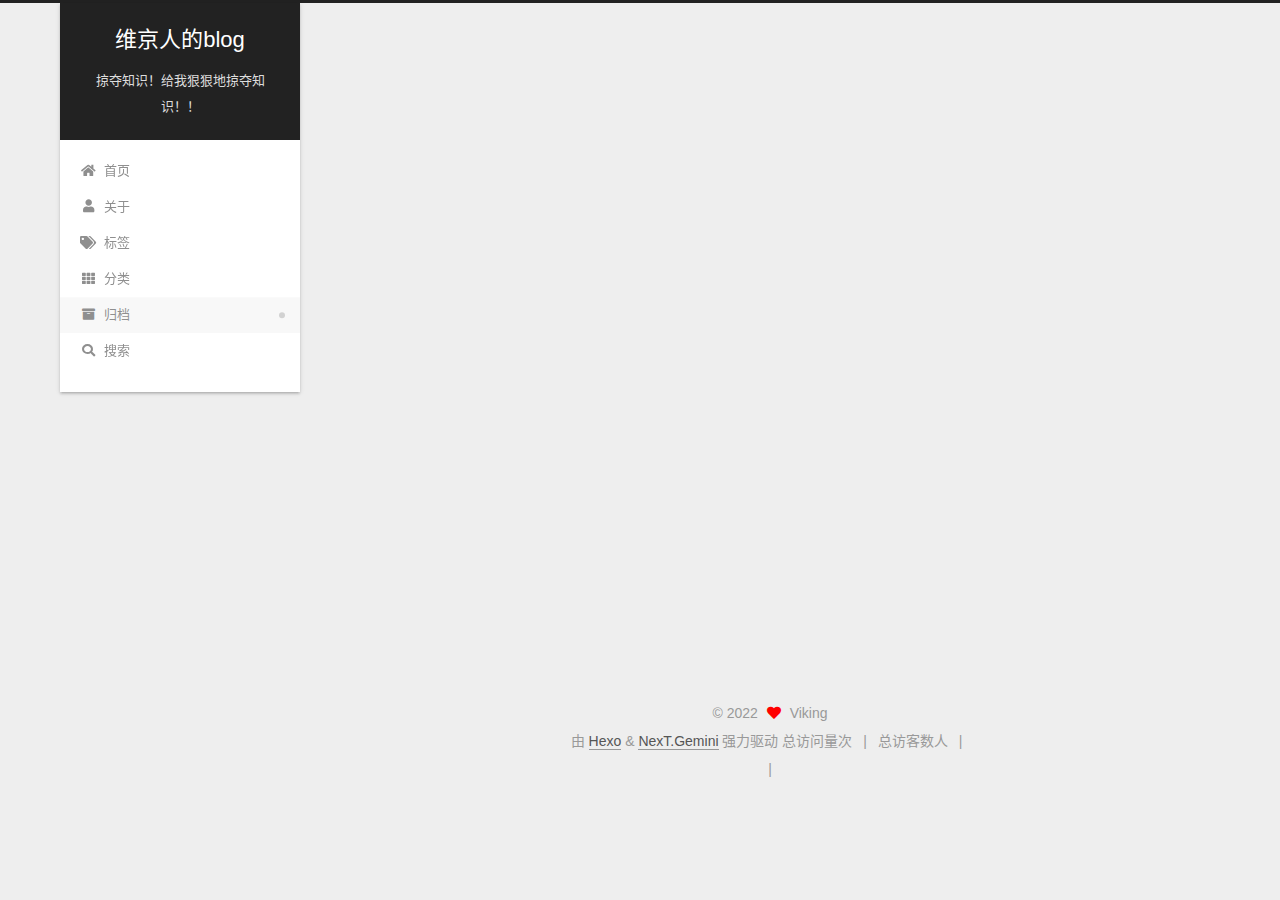
<file: archives/2022/04/index.html>
<!DOCTYPE html>
<html lang="zh-CN">
<head>
  <meta charset="UTF-8">
<meta name="viewport" content="width=device-width, initial-scale=1, maximum-scale=2">
<meta name="theme-color" content="#222">
<meta name="generator" content="Hexo 6.1.0">
  <link rel="apple-touch-icon" sizes="180x180" href="/images/apple-touch-icon-next.png">
  <link rel="icon" type="image/png" sizes="32x32" href="/images/favicon-32x32-next.png">
  <link rel="icon" type="image/png" sizes="16x16" href="/images/favicon-16x16-next.png">
  <link rel="mask-icon" href="/images/logo.svg" color="#222">

<link rel="stylesheet" href="/css/main.css">


<link rel="stylesheet" href="/lib/font-awesome/css/all.min.css">
  <link rel="stylesheet" href="/lib/pace/pace-theme-minimal.min.css">
  <script src="/lib/pace/pace.min.js"></script>

<script id="hexo-configurations">
    var NexT = window.NexT || {};
    var CONFIG = {"hostname":"example.com","root":"/","scheme":"Gemini","version":"7.8.0","exturl":false,"sidebar":{"position":"left","display":"post","padding":18,"offset":12,"onmobile":false},"copycode":{"enable":false,"show_result":false,"style":null},"back2top":{"enable":true,"sidebar":false,"scrollpercent":false},"bookmark":{"enable":false,"color":"#222","save":"auto"},"fancybox":false,"mediumzoom":false,"lazyload":false,"pangu":false,"comments":{"style":"tabs","active":null,"storage":true,"lazyload":false,"nav":null},"algolia":{"hits":{"per_page":10},"labels":{"input_placeholder":"Search for Posts","hits_empty":"We didn't find any results for the search: ${query}","hits_stats":"${hits} results found in ${time} ms"}},"localsearch":{"enable":true,"trigger":"auto","top_n_per_article":1,"unescape":false,"preload":false},"motion":{"enable":true,"async":false,"transition":{"post_block":"fadeIn","post_header":"slideDownIn","post_body":"slideDownIn","coll_header":"slideLeftIn","sidebar":"slideUpIn"}},"path":"search.json"};
  </script>

  <meta name="description" content="华夏境内摸鱼禁行">
<meta property="og:type" content="website">
<meta property="og:title" content="维京人的blog">
<meta property="og:url" content="http://example.com/archives/2022/04/index.html">
<meta property="og:site_name" content="维京人的blog">
<meta property="og:description" content="华夏境内摸鱼禁行">
<meta property="og:locale" content="zh_CN">
<meta property="article:author" content="Viking">
<meta name="twitter:card" content="summary">

<link rel="canonical" href="http://example.com/archives/2022/04/">


<script id="page-configurations">
  // https://hexo.io/docs/variables.html
  CONFIG.page = {
    sidebar: "",
    isHome : false,
    isPost : false,
    lang   : 'zh-CN'
  };
</script>

  <title>归档 | 维京人的blog</title>
  






  <noscript>
  <style>
  .use-motion .brand,
  .use-motion .menu-item,
  .sidebar-inner,
  .use-motion .post-block,
  .use-motion .pagination,
  .use-motion .comments,
  .use-motion .post-header,
  .use-motion .post-body,
  .use-motion .collection-header { opacity: initial; }

  .use-motion .site-title,
  .use-motion .site-subtitle {
    opacity: initial;
    top: initial;
  }

  .use-motion .logo-line-before i { left: initial; }
  .use-motion .logo-line-after i { right: initial; }
  </style>
</noscript>

</head>

<body itemscope itemtype="http://schema.org/WebPage">
  <div class="container use-motion">
    <div class="headband"></div>

    <header class="header" itemscope itemtype="http://schema.org/WPHeader">
      <div class="header-inner"><div class="site-brand-container">
  <div class="site-nav-toggle">
    <div class="toggle" aria-label="切换导航栏">
      <span class="toggle-line toggle-line-first"></span>
      <span class="toggle-line toggle-line-middle"></span>
      <span class="toggle-line toggle-line-last"></span>
    </div>
  </div>

  <div class="site-meta">

    <a href="/" class="brand" rel="start">
      <span class="logo-line-before"><i></i></span>
      <h1 class="site-title">维京人的blog</h1>
      <span class="logo-line-after"><i></i></span>
    </a>
      <p class="site-subtitle" itemprop="description">掠夺知识！给我狠狠地掠夺知识！！</p>
  </div>

  <div class="site-nav-right">
    <div class="toggle popup-trigger">
        <i class="fa fa-search fa-fw fa-lg"></i>
    </div>
  </div>
</div>




<nav class="site-nav">
  <ul id="menu" class="main-menu menu">
        <li class="menu-item menu-item-home">

    <a href="/" rel="section"><i class="fa fa-home fa-fw"></i>首页</a>

  </li>
        <li class="menu-item menu-item-about">

    <a href="/about/" rel="section"><i class="fa fa-user fa-fw"></i>关于</a>

  </li>
        <li class="menu-item menu-item-tags">

    <a href="/tags/" rel="section"><i class="fa fa-tags fa-fw"></i>标签</a>

  </li>
        <li class="menu-item menu-item-categories">

    <a href="/categories/" rel="section"><i class="fa fa-th fa-fw"></i>分类</a>

  </li>
        <li class="menu-item menu-item-archives">

    <a href="/archives/" rel="section"><i class="fa fa-archive fa-fw"></i>归档</a>

  </li>
      <li class="menu-item menu-item-search">
        <a role="button" class="popup-trigger"><i class="fa fa-search fa-fw"></i>搜索
        </a>
      </li>
  </ul>
</nav>



  <div class="search-pop-overlay">
    <div class="popup search-popup">
        <div class="search-header">
  <span class="search-icon">
    <i class="fa fa-search"></i>
  </span>
  <div class="search-input-container">
    <input autocomplete="off" autocapitalize="off"
           placeholder="搜索..." spellcheck="false"
           type="search" class="search-input">
  </div>
  <span class="popup-btn-close">
    <i class="fa fa-times-circle"></i>
  </span>
</div>
<div id="search-result">
  <div id="no-result">
    <i class="fa fa-spinner fa-pulse fa-5x fa-fw"></i>
  </div>
</div>

    </div>
  </div>

</div>
    </header>

    
  <div class="back-to-top">
    <i class="fa fa-arrow-up"></i>
    <span>0%</span>
  </div>


    <main class="main">
      <div class="main-inner">
        <div class="content-wrap">
          

          <div class="content archive">
            

  
  
  
  <div class="post-block">
    <div class="posts-collapse">
      <div class="collection-title">
        <span class="collection-header">嗯..! 目前共计 2 篇日志。 继续努力。</span>
      </div>

      
    <div class="collection-year">
      <span class="collection-header">2022</span>
    </div>

  <article itemscope itemtype="http://schema.org/Article">
    <header class="post-header">

      <div class="post-meta">
        <time itemprop="dateCreated"
              datetime="2022-04-26T00:00:00+08:00"
              content="2022-04-26">
          04-26
        </time>
      </div>

      <div class="post-title">
          <a class="post-title-link" href="/2022/04/26/fortran%E6%89%B9%E9%87%8F%E5%A4%84%E7%90%86/" itemprop="url">
            <span itemprop="name">Fortran批量处理</span>
          </a>
      </div>

    </header>
  </article>

  <article itemscope itemtype="http://schema.org/Article">
    <header class="post-header">

      <div class="post-meta">
        <time itemprop="dateCreated"
              datetime="2022-04-22T16:45:57+08:00"
              content="2022-04-22">
          04-22
        </time>
      </div>

      <div class="post-title">
          <a class="post-title-link" href="/2022/04/22/hello-world/" itemprop="url">
            <span itemprop="name">Hello World</span>
          </a>
      </div>

    </header>
  </article>


    </div>
  </div>
  
  
  

  



          </div>
          

<script>
  window.addEventListener('tabs:register', () => {
    let { activeClass } = CONFIG.comments;
    if (CONFIG.comments.storage) {
      activeClass = localStorage.getItem('comments_active') || activeClass;
    }
    if (activeClass) {
      let activeTab = document.querySelector(`a[href="#comment-${activeClass}"]`);
      if (activeTab) {
        activeTab.click();
      }
    }
  });
  if (CONFIG.comments.storage) {
    window.addEventListener('tabs:click', event => {
      if (!event.target.matches('.tabs-comment .tab-content .tab-pane')) return;
      let commentClass = event.target.classList[1];
      localStorage.setItem('comments_active', commentClass);
    });
  }
</script>

        </div>
          
  
  <div class="toggle sidebar-toggle">
    <span class="toggle-line toggle-line-first"></span>
    <span class="toggle-line toggle-line-middle"></span>
    <span class="toggle-line toggle-line-last"></span>
  </div>

  <aside class="sidebar">
    <div class="sidebar-inner">

      <ul class="sidebar-nav motion-element">
        <li class="sidebar-nav-toc">
          文章目录
        </li>
        <li class="sidebar-nav-overview">
          站点概览
        </li>
      </ul>

      <!--noindex-->
      <div class="post-toc-wrap sidebar-panel">
      </div>
      <!--/noindex-->

      <div class="site-overview-wrap sidebar-panel">
        <div class="site-author motion-element" itemprop="author" itemscope itemtype="http://schema.org/Person">
    <img class="site-author-image" itemprop="image" alt="Viking"
      src="/images/avatar.png">
  <p class="site-author-name" itemprop="name">Viking</p>
  <div class="site-description" itemprop="description">华夏境内摸鱼禁行</div>
</div>
<div class="site-state-wrap motion-element">
  <nav class="site-state">
      <div class="site-state-item site-state-posts">
          <a href="/archives/">
        
          <span class="site-state-item-count">2</span>
          <span class="site-state-item-name">日志</span>
        </a>
      </div>
      <div class="site-state-item site-state-categories">
            <a href="/categories/">
          
        <span class="site-state-item-count">1</span>
        <span class="site-state-item-name">分类</span></a>
      </div>
      <div class="site-state-item site-state-tags">
            <a href="/tags/">
          
        <span class="site-state-item-count">1</span>
        <span class="site-state-item-name">标签</span></a>
      </div>
  </nav>
</div>



      </div>

    </div>
  </aside>
  <div id="sidebar-dimmer"></div>


      </div>
    </main>

    <footer class="footer">
      <div class="footer-inner">
        

        

<div class="copyright">
  
  &copy; 
  <span itemprop="copyrightYear">2022</span>
  <span class="with-love">
    <i class="fa fa-heart"></i>
  </span>
  <span class="author" itemprop="copyrightHolder">Viking</span>
</div>
  <div class="powered-by">由 <a href="https://hexo.io/" class="theme-link" rel="noopener" target="_blank">Hexo</a> & <a href="https://theme-next.org/" class="theme-link" rel="noopener" target="_blank">NexT.Gemini</a> 强力驱动
  </div>

    <script async src="//dn-lbstatics.qbox.me/busuanzi/2.3/busuanzi.pure.mini.js"></script>

    <span id="busuanzi_container_site_pv">总访问量<span id="busuanzi_value_site_pv"></span>次</span>
    <span class="post-meta-divider">|</span>
    <span id="busuanzi_container_site_uv">总访客数<span id="busuanzi_value_site_uv"></span>人</span>
    <span class="post-meta-divider">|</span>
<!-- 不蒜子计数初始值纠正 -->
<script>
$(document).ready(function() {

    var int = setInterval(fixCount, 50);  // 50ms周期检测函数
    var countOffset = 20000;  // 初始化首次数据

    function fixCount() {            
       if (document.getElementById("busuanzi_container_site_pv").style.display != "none")
        {
            $("#busuanzi_value_site_pv").html(parseInt($("#busuanzi_value_site_pv").html()) + countOffset); 
            clearInterval(int);
        }                  
        if ($("#busuanzi_container_site_pv").css("display") != "none")
        {
            $("#busuanzi_value_site_uv").html(parseInt($("#busuanzi_value_site_uv").html()) + countOffset); // 加上初始数据 
            clearInterval(int); // 停止检测
        }  
    }
       	
});
</script> 

        
<div class="busuanzi-count">
  <script async src="https://busuanzi.ibruce.info/busuanzi/2.3/busuanzi.pure.mini.js"></script>
    <span class="post-meta-item" id="busuanzi_container_site_uv" style="display: none;">
      <span class="post-meta-item-icon">
        <i class="fa fa-user"></i>
      </span>
      <span class="site-uv" title="总访客量">
        <span id="busuanzi_value_site_uv"></span>
      </span>
    </span>
    <span class="post-meta-divider">|</span>
    <span class="post-meta-item" id="busuanzi_container_site_pv" style="display: none;">
      <span class="post-meta-item-icon">
        <i class="fa fa-eye"></i>
      </span>
      <span class="site-pv" title="总访问量">
        <span id="busuanzi_value_site_pv"></span>
      </span>
    </span>
</div>








      </div>
    </footer>
  </div>

  
  <script src="/lib/anime.min.js"></script>
  <script src="/lib/velocity/velocity.min.js"></script>
  <script src="/lib/velocity/velocity.ui.min.js"></script>

<script src="/js/utils.js"></script>

<script src="/js/motion.js"></script>


<script src="/js/schemes/pisces.js"></script>


<script src="/js/next-boot.js"></script>




  




  
<script src="/js/local-search.js"></script>













  

  

  

</body>
</html>
</file>
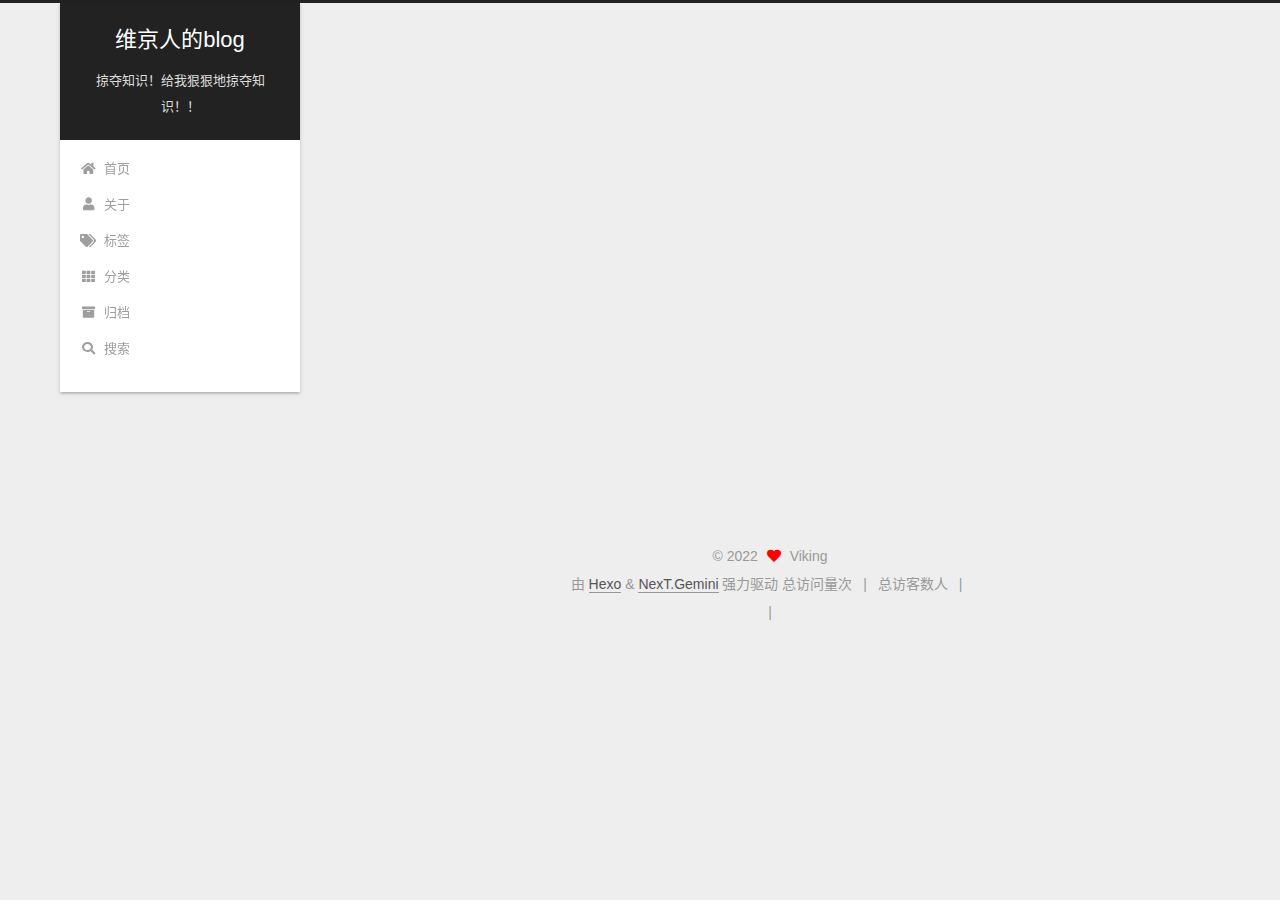
<file: 2022/04/22/hello-world/index.html>
<!DOCTYPE html>
<html lang="zh-CN">
<head>
  <meta charset="UTF-8">
<meta name="viewport" content="width=device-width, initial-scale=1, maximum-scale=2">
<meta name="theme-color" content="#222">
<meta name="generator" content="Hexo 6.1.0">
  <link rel="apple-touch-icon" sizes="180x180" href="/images/apple-touch-icon-next.png">
  <link rel="icon" type="image/png" sizes="32x32" href="/images/favicon-32x32-next.png">
  <link rel="icon" type="image/png" sizes="16x16" href="/images/favicon-16x16-next.png">
  <link rel="mask-icon" href="/images/logo.svg" color="#222">

<link rel="stylesheet" href="/css/main.css">


<link rel="stylesheet" href="/lib/font-awesome/css/all.min.css">
  <link rel="stylesheet" href="/lib/pace/pace-theme-minimal.min.css">
  <script src="/lib/pace/pace.min.js"></script>

<script id="hexo-configurations">
    var NexT = window.NexT || {};
    var CONFIG = {"hostname":"example.com","root":"/","scheme":"Gemini","version":"7.8.0","exturl":false,"sidebar":{"position":"left","display":"post","padding":18,"offset":12,"onmobile":false},"copycode":{"enable":false,"show_result":false,"style":null},"back2top":{"enable":true,"sidebar":false,"scrollpercent":false},"bookmark":{"enable":false,"color":"#222","save":"auto"},"fancybox":false,"mediumzoom":false,"lazyload":false,"pangu":false,"comments":{"style":"tabs","active":null,"storage":true,"lazyload":false,"nav":null},"algolia":{"hits":{"per_page":10},"labels":{"input_placeholder":"Search for Posts","hits_empty":"We didn't find any results for the search: ${query}","hits_stats":"${hits} results found in ${time} ms"}},"localsearch":{"enable":true,"trigger":"auto","top_n_per_article":1,"unescape":false,"preload":false},"motion":{"enable":true,"async":false,"transition":{"post_block":"fadeIn","post_header":"slideDownIn","post_body":"slideDownIn","coll_header":"slideLeftIn","sidebar":"slideUpIn"}},"path":"search.json"};
  </script>

  <meta name="description" content="世界上的知识如同一片无边无际的汪洋大海，我维京人的目的就是掠夺！ 做任何事情都会有代价##总有外在的风险需要防范 More info: Deployment">
<meta property="og:type" content="article">
<meta property="og:title" content="Hello World">
<meta property="og:url" content="http://example.com/2022/04/22/hello-world/index.html">
<meta property="og:site_name" content="维京人的blog">
<meta property="og:description" content="世界上的知识如同一片无边无际的汪洋大海，我维京人的目的就是掠夺！ 做任何事情都会有代价##总有外在的风险需要防范 More info: Deployment">
<meta property="og:locale" content="zh_CN">
<meta property="article:published_time" content="2022-04-22T08:45:57.347Z">
<meta property="article:modified_time" content="2022-05-09T03:25:54.421Z">
<meta property="article:author" content="Viking">
<meta name="twitter:card" content="summary">

<link rel="canonical" href="http://example.com/2022/04/22/hello-world/">


<script id="page-configurations">
  // https://hexo.io/docs/variables.html
  CONFIG.page = {
    sidebar: "",
    isHome : false,
    isPost : true,
    lang   : 'zh-CN'
  };
</script>

  <title>Hello World | 维京人的blog</title>
  






  <noscript>
  <style>
  .use-motion .brand,
  .use-motion .menu-item,
  .sidebar-inner,
  .use-motion .post-block,
  .use-motion .pagination,
  .use-motion .comments,
  .use-motion .post-header,
  .use-motion .post-body,
  .use-motion .collection-header { opacity: initial; }

  .use-motion .site-title,
  .use-motion .site-subtitle {
    opacity: initial;
    top: initial;
  }

  .use-motion .logo-line-before i { left: initial; }
  .use-motion .logo-line-after i { right: initial; }
  </style>
</noscript>

</head>

<body itemscope itemtype="http://schema.org/WebPage">
  <div class="container use-motion">
    <div class="headband"></div>

    <header class="header" itemscope itemtype="http://schema.org/WPHeader">
      <div class="header-inner"><div class="site-brand-container">
  <div class="site-nav-toggle">
    <div class="toggle" aria-label="切换导航栏">
      <span class="toggle-line toggle-line-first"></span>
      <span class="toggle-line toggle-line-middle"></span>
      <span class="toggle-line toggle-line-last"></span>
    </div>
  </div>

  <div class="site-meta">

    <a href="/" class="brand" rel="start">
      <span class="logo-line-before"><i></i></span>
      <h1 class="site-title">维京人的blog</h1>
      <span class="logo-line-after"><i></i></span>
    </a>
      <p class="site-subtitle" itemprop="description">掠夺知识！给我狠狠地掠夺知识！！</p>
  </div>

  <div class="site-nav-right">
    <div class="toggle popup-trigger">
        <i class="fa fa-search fa-fw fa-lg"></i>
    </div>
  </div>
</div>




<nav class="site-nav">
  <ul id="menu" class="main-menu menu">
        <li class="menu-item menu-item-home">

    <a href="/" rel="section"><i class="fa fa-home fa-fw"></i>首页</a>

  </li>
        <li class="menu-item menu-item-about">

    <a href="/about/" rel="section"><i class="fa fa-user fa-fw"></i>关于</a>

  </li>
        <li class="menu-item menu-item-tags">

    <a href="/tags/" rel="section"><i class="fa fa-tags fa-fw"></i>标签</a>

  </li>
        <li class="menu-item menu-item-categories">

    <a href="/categories/" rel="section"><i class="fa fa-th fa-fw"></i>分类</a>

  </li>
        <li class="menu-item menu-item-archives">

    <a href="/archives/" rel="section"><i class="fa fa-archive fa-fw"></i>归档</a>

  </li>
      <li class="menu-item menu-item-search">
        <a role="button" class="popup-trigger"><i class="fa fa-search fa-fw"></i>搜索
        </a>
      </li>
  </ul>
</nav>



  <div class="search-pop-overlay">
    <div class="popup search-popup">
        <div class="search-header">
  <span class="search-icon">
    <i class="fa fa-search"></i>
  </span>
  <div class="search-input-container">
    <input autocomplete="off" autocapitalize="off"
           placeholder="搜索..." spellcheck="false"
           type="search" class="search-input">
  </div>
  <span class="popup-btn-close">
    <i class="fa fa-times-circle"></i>
  </span>
</div>
<div id="search-result">
  <div id="no-result">
    <i class="fa fa-spinner fa-pulse fa-5x fa-fw"></i>
  </div>
</div>

    </div>
  </div>

</div>
    </header>

    
  <div class="back-to-top">
    <i class="fa fa-arrow-up"></i>
    <span>0%</span>
  </div>


    <main class="main">
      <div class="main-inner">
        <div class="content-wrap">
          

          <div class="content post posts-expand">
            

    
  
  
  <article itemscope itemtype="http://schema.org/Article" class="post-block" lang="zh-CN">
    <link itemprop="mainEntityOfPage" href="http://example.com/2022/04/22/hello-world/">

    <span hidden itemprop="author" itemscope itemtype="http://schema.org/Person">
      <meta itemprop="image" content="/images/avatar.png">
      <meta itemprop="name" content="Viking">
      <meta itemprop="description" content="华夏境内摸鱼禁行">
    </span>

    <span hidden itemprop="publisher" itemscope itemtype="http://schema.org/Organization">
      <meta itemprop="name" content="维京人的blog">
    </span>
      <header class="post-header">
        <h1 class="post-title" itemprop="name headline">
          Hello World
        </h1>

        <div class="post-meta">
            <span class="post-meta-item">
              <span class="post-meta-item-icon">
                <i class="far fa-calendar"></i>
              </span>
              <span class="post-meta-item-text">发表于</span>

              <time title="创建时间：2022-04-22 16:45:57" itemprop="dateCreated datePublished" datetime="2022-04-22T16:45:57+08:00">2022-04-22</time>
            </span>
              <span class="post-meta-item">
                <span class="post-meta-item-icon">
                  <i class="far fa-calendar-check"></i>
                </span>
                <span class="post-meta-item-text">更新于</span>
                <time title="修改时间：2022-05-09 11:25:54" itemprop="dateModified" datetime="2022-05-09T11:25:54+08:00">2022-05-09</time>
              </span>

          
            <span class="post-meta-item" title="阅读次数" id="busuanzi_container_page_pv" style="display: none;">
              <span class="post-meta-item-icon">
                <i class="fa fa-eye"></i>
              </span>
              <span class="post-meta-item-text">阅读次数：</span>
              <span id="busuanzi_value_page_pv"></span>
            </span>

        </div>
      </header>

    
    
    
    <div class="post-body" itemprop="articleBody">

      
        <p>世界上的知识如同一片无边无际的汪洋大海，我维京人的目的就是掠夺！</p>
<h2 id="做任何事情都会有代价"><a href="#做任何事情都会有代价" class="headerlink" title="做任何事情都会有代价"></a>做任何事情都会有代价</h2><p>##总有外在的风险需要防范</p>
<p>More info: <a target="_blank" rel="noopener" href="https://hexo.io/docs/one-command-deployment.html">Deployment</a></p>

    </div>

    
    
    

      <footer class="post-footer">

        


        
    <div class="post-nav">
      <div class="post-nav-item"></div>
      <div class="post-nav-item">
    <a href="/2022/04/26/fortran%E6%89%B9%E9%87%8F%E5%A4%84%E7%90%86/" rel="next" title="Fortran批量处理">
      Fortran批量处理 <i class="fa fa-chevron-right"></i>
    </a></div>
    </div>
      </footer>
    
  </article>
  
  
  



          </div>
          

<script>
  window.addEventListener('tabs:register', () => {
    let { activeClass } = CONFIG.comments;
    if (CONFIG.comments.storage) {
      activeClass = localStorage.getItem('comments_active') || activeClass;
    }
    if (activeClass) {
      let activeTab = document.querySelector(`a[href="#comment-${activeClass}"]`);
      if (activeTab) {
        activeTab.click();
      }
    }
  });
  if (CONFIG.comments.storage) {
    window.addEventListener('tabs:click', event => {
      if (!event.target.matches('.tabs-comment .tab-content .tab-pane')) return;
      let commentClass = event.target.classList[1];
      localStorage.setItem('comments_active', commentClass);
    });
  }
</script>

        </div>
          
  
  <div class="toggle sidebar-toggle">
    <span class="toggle-line toggle-line-first"></span>
    <span class="toggle-line toggle-line-middle"></span>
    <span class="toggle-line toggle-line-last"></span>
  </div>

  <aside class="sidebar">
    <div class="sidebar-inner">

      <ul class="sidebar-nav motion-element">
        <li class="sidebar-nav-toc">
          文章目录
        </li>
        <li class="sidebar-nav-overview">
          站点概览
        </li>
      </ul>

      <!--noindex-->
      <div class="post-toc-wrap sidebar-panel">
          <div class="post-toc motion-element"><ol class="nav"><li class="nav-item nav-level-2"><a class="nav-link" href="#%E5%81%9A%E4%BB%BB%E4%BD%95%E4%BA%8B%E6%83%85%E9%83%BD%E4%BC%9A%E6%9C%89%E4%BB%A3%E4%BB%B7"><span class="nav-number">1.</span> <span class="nav-text">做任何事情都会有代价</span></a></li></ol></div>
      </div>
      <!--/noindex-->

      <div class="site-overview-wrap sidebar-panel">
        <div class="site-author motion-element" itemprop="author" itemscope itemtype="http://schema.org/Person">
    <img class="site-author-image" itemprop="image" alt="Viking"
      src="/images/avatar.png">
  <p class="site-author-name" itemprop="name">Viking</p>
  <div class="site-description" itemprop="description">华夏境内摸鱼禁行</div>
</div>
<div class="site-state-wrap motion-element">
  <nav class="site-state">
      <div class="site-state-item site-state-posts">
          <a href="/archives/">
        
          <span class="site-state-item-count">2</span>
          <span class="site-state-item-name">日志</span>
        </a>
      </div>
      <div class="site-state-item site-state-categories">
            <a href="/categories/">
          
        <span class="site-state-item-count">1</span>
        <span class="site-state-item-name">分类</span></a>
      </div>
      <div class="site-state-item site-state-tags">
            <a href="/tags/">
          
        <span class="site-state-item-count">1</span>
        <span class="site-state-item-name">标签</span></a>
      </div>
  </nav>
</div>



      </div>

    </div>
  </aside>
  <div id="sidebar-dimmer"></div>


      </div>
    </main>

    <footer class="footer">
      <div class="footer-inner">
        

        

<div class="copyright">
  
  &copy; 
  <span itemprop="copyrightYear">2022</span>
  <span class="with-love">
    <i class="fa fa-heart"></i>
  </span>
  <span class="author" itemprop="copyrightHolder">Viking</span>
</div>
  <div class="powered-by">由 <a href="https://hexo.io/" class="theme-link" rel="noopener" target="_blank">Hexo</a> & <a href="https://theme-next.org/" class="theme-link" rel="noopener" target="_blank">NexT.Gemini</a> 强力驱动
  </div>

    <script async src="//dn-lbstatics.qbox.me/busuanzi/2.3/busuanzi.pure.mini.js"></script>

    <span id="busuanzi_container_site_pv">总访问量<span id="busuanzi_value_site_pv"></span>次</span>
    <span class="post-meta-divider">|</span>
    <span id="busuanzi_container_site_uv">总访客数<span id="busuanzi_value_site_uv"></span>人</span>
    <span class="post-meta-divider">|</span>
<!-- 不蒜子计数初始值纠正 -->
<script>
$(document).ready(function() {

    var int = setInterval(fixCount, 50);  // 50ms周期检测函数
    var countOffset = 20000;  // 初始化首次数据

    function fixCount() {            
       if (document.getElementById("busuanzi_container_site_pv").style.display != "none")
        {
            $("#busuanzi_value_site_pv").html(parseInt($("#busuanzi_value_site_pv").html()) + countOffset); 
            clearInterval(int);
        }                  
        if ($("#busuanzi_container_site_pv").css("display") != "none")
        {
            $("#busuanzi_value_site_uv").html(parseInt($("#busuanzi_value_site_uv").html()) + countOffset); // 加上初始数据 
            clearInterval(int); // 停止检测
        }  
    }
       	
});
</script> 

        
<div class="busuanzi-count">
  <script async src="https://busuanzi.ibruce.info/busuanzi/2.3/busuanzi.pure.mini.js"></script>
    <span class="post-meta-item" id="busuanzi_container_site_uv" style="display: none;">
      <span class="post-meta-item-icon">
        <i class="fa fa-user"></i>
      </span>
      <span class="site-uv" title="总访客量">
        <span id="busuanzi_value_site_uv"></span>
      </span>
    </span>
    <span class="post-meta-divider">|</span>
    <span class="post-meta-item" id="busuanzi_container_site_pv" style="display: none;">
      <span class="post-meta-item-icon">
        <i class="fa fa-eye"></i>
      </span>
      <span class="site-pv" title="总访问量">
        <span id="busuanzi_value_site_pv"></span>
      </span>
    </span>
</div>








      </div>
    </footer>
  </div>

  
  <script src="/lib/anime.min.js"></script>
  <script src="/lib/velocity/velocity.min.js"></script>
  <script src="/lib/velocity/velocity.ui.min.js"></script>

<script src="/js/utils.js"></script>

<script src="/js/motion.js"></script>


<script src="/js/schemes/pisces.js"></script>


<script src="/js/next-boot.js"></script>




  




  
<script src="/js/local-search.js"></script>













  

  

  

</body>
</html>
</file>
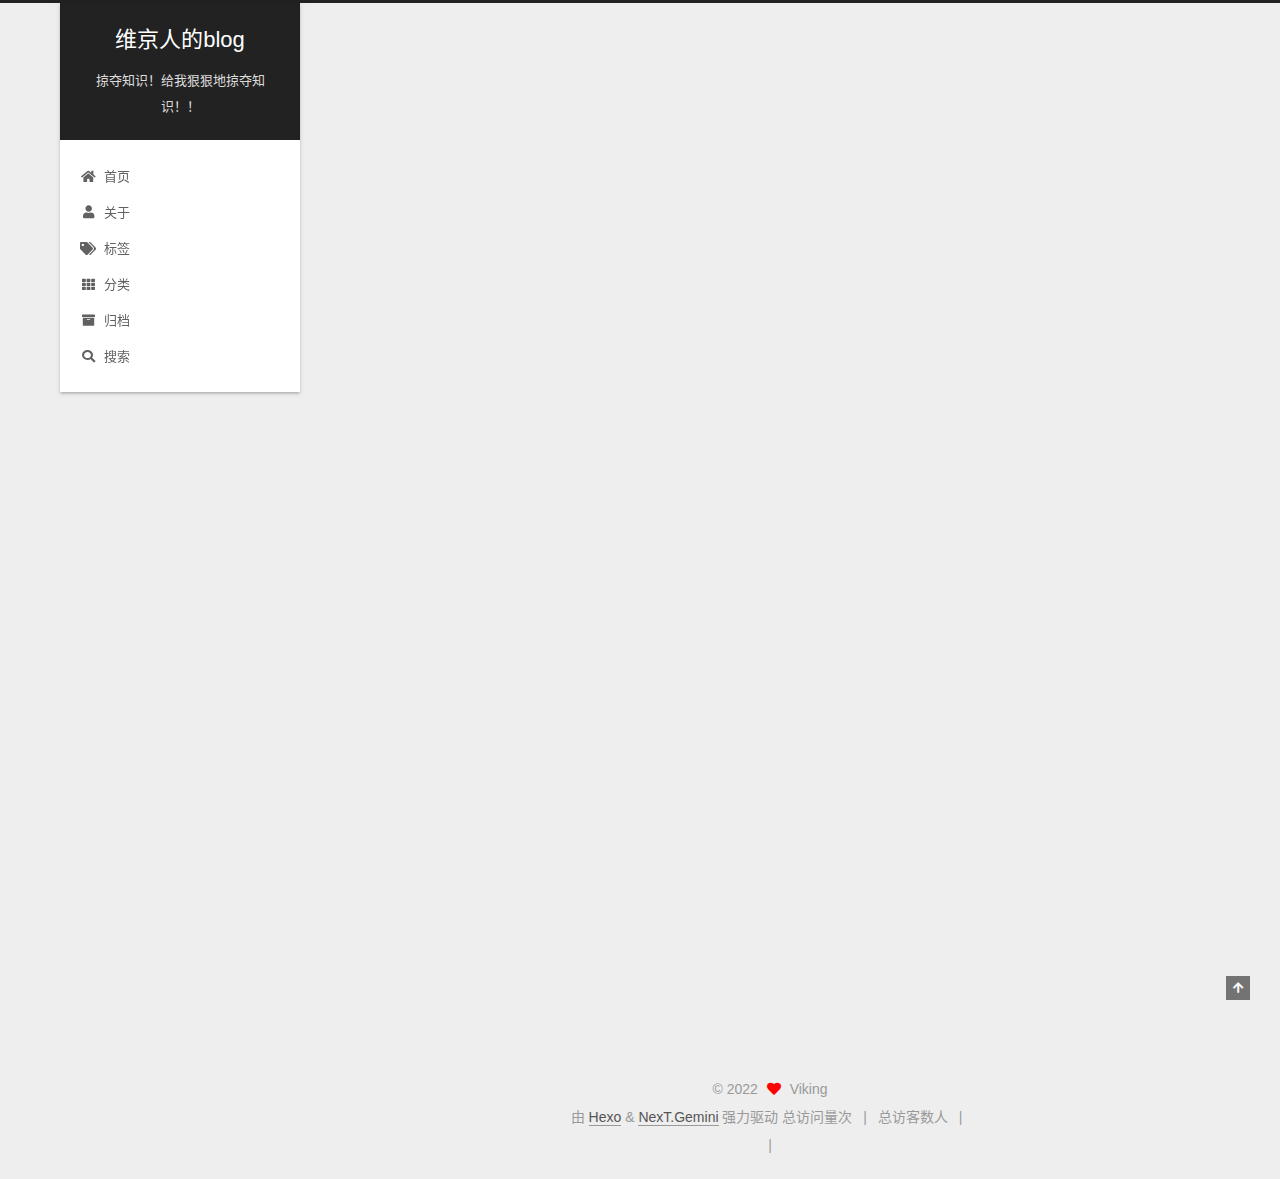
<file: 2022/04/26/fortran批量处理/index.html>
<!DOCTYPE html>
<html lang="zh-CN">
<head>
  <meta charset="UTF-8">
<meta name="viewport" content="width=device-width, initial-scale=1, maximum-scale=2">
<meta name="theme-color" content="#222">
<meta name="generator" content="Hexo 6.1.0">
  <link rel="apple-touch-icon" sizes="180x180" href="/images/apple-touch-icon-next.png">
  <link rel="icon" type="image/png" sizes="32x32" href="/images/favicon-32x32-next.png">
  <link rel="icon" type="image/png" sizes="16x16" href="/images/favicon-16x16-next.png">
  <link rel="mask-icon" href="/images/logo.svg" color="#222">

<link rel="stylesheet" href="/css/main.css">


<link rel="stylesheet" href="/lib/font-awesome/css/all.min.css">
  <link rel="stylesheet" href="/lib/pace/pace-theme-minimal.min.css">
  <script src="/lib/pace/pace.min.js"></script>

<script id="hexo-configurations">
    var NexT = window.NexT || {};
    var CONFIG = {"hostname":"example.com","root":"/","scheme":"Gemini","version":"7.8.0","exturl":false,"sidebar":{"position":"left","display":"post","padding":18,"offset":12,"onmobile":false},"copycode":{"enable":false,"show_result":false,"style":null},"back2top":{"enable":true,"sidebar":false,"scrollpercent":false},"bookmark":{"enable":false,"color":"#222","save":"auto"},"fancybox":false,"mediumzoom":false,"lazyload":false,"pangu":false,"comments":{"style":"tabs","active":null,"storage":true,"lazyload":false,"nav":null},"algolia":{"hits":{"per_page":10},"labels":{"input_placeholder":"Search for Posts","hits_empty":"We didn't find any results for the search: ${query}","hits_stats":"${hits} results found in ${time} ms"}},"localsearch":{"enable":true,"trigger":"auto","top_n_per_article":1,"unescape":false,"preload":false},"motion":{"enable":true,"async":false,"transition":{"post_block":"fadeIn","post_header":"slideDownIn","post_body":"slideDownIn","coll_header":"slideLeftIn","sidebar":"slideUpIn"}},"path":"search.json"};
  </script>

  <meta name="description" content="Fortran批量处理">
<meta property="og:type" content="article">
<meta property="og:title" content="Fortran批量处理">
<meta property="og:url" content="http://example.com/2022/04/26/fortran%E6%89%B9%E9%87%8F%E5%A4%84%E7%90%86/index.html">
<meta property="og:site_name" content="维京人的blog">
<meta property="og:description" content="Fortran批量处理">
<meta property="og:locale" content="zh_CN">
<meta property="article:published_time" content="2022-04-25T16:00:00.000Z">
<meta property="article:modified_time" content="2022-05-13T10:12:37.325Z">
<meta property="article:author" content="Viking">
<meta property="article:tag" content="Fortran">
<meta name="twitter:card" content="summary">

<link rel="canonical" href="http://example.com/2022/04/26/fortran%E6%89%B9%E9%87%8F%E5%A4%84%E7%90%86/">


<script id="page-configurations">
  // https://hexo.io/docs/variables.html
  CONFIG.page = {
    sidebar: "",
    isHome : false,
    isPost : true,
    lang   : 'zh-CN'
  };
</script>

  <title>Fortran批量处理 | 维京人的blog</title>
  






  <noscript>
  <style>
  .use-motion .brand,
  .use-motion .menu-item,
  .sidebar-inner,
  .use-motion .post-block,
  .use-motion .pagination,
  .use-motion .comments,
  .use-motion .post-header,
  .use-motion .post-body,
  .use-motion .collection-header { opacity: initial; }

  .use-motion .site-title,
  .use-motion .site-subtitle {
    opacity: initial;
    top: initial;
  }

  .use-motion .logo-line-before i { left: initial; }
  .use-motion .logo-line-after i { right: initial; }
  </style>
</noscript>

</head>

<body itemscope itemtype="http://schema.org/WebPage">
  <div class="container use-motion">
    <div class="headband"></div>

    <header class="header" itemscope itemtype="http://schema.org/WPHeader">
      <div class="header-inner"><div class="site-brand-container">
  <div class="site-nav-toggle">
    <div class="toggle" aria-label="切换导航栏">
      <span class="toggle-line toggle-line-first"></span>
      <span class="toggle-line toggle-line-middle"></span>
      <span class="toggle-line toggle-line-last"></span>
    </div>
  </div>

  <div class="site-meta">

    <a href="/" class="brand" rel="start">
      <span class="logo-line-before"><i></i></span>
      <h1 class="site-title">维京人的blog</h1>
      <span class="logo-line-after"><i></i></span>
    </a>
      <p class="site-subtitle" itemprop="description">掠夺知识！给我狠狠地掠夺知识！！</p>
  </div>

  <div class="site-nav-right">
    <div class="toggle popup-trigger">
        <i class="fa fa-search fa-fw fa-lg"></i>
    </div>
  </div>
</div>




<nav class="site-nav">
  <ul id="menu" class="main-menu menu">
        <li class="menu-item menu-item-home">

    <a href="/" rel="section"><i class="fa fa-home fa-fw"></i>首页</a>

  </li>
        <li class="menu-item menu-item-about">

    <a href="/about/" rel="section"><i class="fa fa-user fa-fw"></i>关于</a>

  </li>
        <li class="menu-item menu-item-tags">

    <a href="/tags/" rel="section"><i class="fa fa-tags fa-fw"></i>标签</a>

  </li>
        <li class="menu-item menu-item-categories">

    <a href="/categories/" rel="section"><i class="fa fa-th fa-fw"></i>分类</a>

  </li>
        <li class="menu-item menu-item-archives">

    <a href="/archives/" rel="section"><i class="fa fa-archive fa-fw"></i>归档</a>

  </li>
      <li class="menu-item menu-item-search">
        <a role="button" class="popup-trigger"><i class="fa fa-search fa-fw"></i>搜索
        </a>
      </li>
  </ul>
</nav>



  <div class="search-pop-overlay">
    <div class="popup search-popup">
        <div class="search-header">
  <span class="search-icon">
    <i class="fa fa-search"></i>
  </span>
  <div class="search-input-container">
    <input autocomplete="off" autocapitalize="off"
           placeholder="搜索..." spellcheck="false"
           type="search" class="search-input">
  </div>
  <span class="popup-btn-close">
    <i class="fa fa-times-circle"></i>
  </span>
</div>
<div id="search-result">
  <div id="no-result">
    <i class="fa fa-spinner fa-pulse fa-5x fa-fw"></i>
  </div>
</div>

    </div>
  </div>

</div>
    </header>

    
  <div class="back-to-top">
    <i class="fa fa-arrow-up"></i>
    <span>0%</span>
  </div>


    <main class="main">
      <div class="main-inner">
        <div class="content-wrap">
          

          <div class="content post posts-expand">
            

    
  
  
  <article itemscope itemtype="http://schema.org/Article" class="post-block" lang="zh-CN">
    <link itemprop="mainEntityOfPage" href="http://example.com/2022/04/26/fortran%E6%89%B9%E9%87%8F%E5%A4%84%E7%90%86/">

    <span hidden itemprop="author" itemscope itemtype="http://schema.org/Person">
      <meta itemprop="image" content="/images/avatar.png">
      <meta itemprop="name" content="Viking">
      <meta itemprop="description" content="华夏境内摸鱼禁行">
    </span>

    <span hidden itemprop="publisher" itemscope itemtype="http://schema.org/Organization">
      <meta itemprop="name" content="维京人的blog">
    </span>
      <header class="post-header">
        <h1 class="post-title" itemprop="name headline">
          Fortran批量处理
        </h1>

        <div class="post-meta">
            <span class="post-meta-item">
              <span class="post-meta-item-icon">
                <i class="far fa-calendar"></i>
              </span>
              <span class="post-meta-item-text">发表于</span>

              <time title="创建时间：2022-04-26 00:00:00" itemprop="dateCreated datePublished" datetime="2022-04-26T00:00:00+08:00">2022-04-26</time>
            </span>
              <span class="post-meta-item">
                <span class="post-meta-item-icon">
                  <i class="far fa-calendar-check"></i>
                </span>
                <span class="post-meta-item-text">更新于</span>
                <time title="修改时间：2022-05-13 18:12:37" itemprop="dateModified" datetime="2022-05-13T18:12:37+08:00">2022-05-13</time>
              </span>
            <span class="post-meta-item">
              <span class="post-meta-item-icon">
                <i class="far fa-folder"></i>
              </span>
              <span class="post-meta-item-text">分类于</span>
                <span itemprop="about" itemscope itemtype="http://schema.org/Thing">
                  <a href="/categories/Fortran/" itemprop="url" rel="index"><span itemprop="name">Fortran</span></a>
                </span>
            </span>

          
            <span class="post-meta-item" title="阅读次数" id="busuanzi_container_page_pv" style="display: none;">
              <span class="post-meta-item-icon">
                <i class="fa fa-eye"></i>
              </span>
              <span class="post-meta-item-text">阅读次数：</span>
              <span id="busuanzi_value_page_pv"></span>
            </span>

        </div>
      </header>

    
    
    
    <div class="post-body" itemprop="articleBody">

      
        <p><em><strong>Fortran批量处理</strong></em></p>
<span id="more"></span>
<p>程序中需要读取或处理大量文件的时候，在代码中写入大量的 open 语句就显得很笨重，如果文件很多（比如有 1000 个文件），这种方法根本不可行。针对这种情况，介绍两种解决方法。<br>##1<br>考虑如下情形：假设存在 100 个文件，分别存储了 1900-1999 年的降雨量，现在需要计<br>算着 100 年的总降雨量。文件名为：前缀+年份+后缀，例如：降雨量-1900.dat、降雨量<br>-1901.dat 。由于文件名是有规律的，仅年份变化，可以用循环来一次读取文件。</p>
<figure class="highlight plaintext"><table><tr><td class="gutter"><pre><span class="line">1</span><br><span class="line">2</span><br><span class="line">3</span><br><span class="line">4</span><br><span class="line">5</span><br><span class="line">6</span><br><span class="line">7</span><br><span class="line">8</span><br><span class="line">9</span><br><span class="line">10</span><br><span class="line">11</span><br><span class="line">12</span><br><span class="line">13</span><br><span class="line">14</span><br></pre></td><td class="code"><pre><span class="line">program test</span><br><span class="line">integer i</span><br><span class="line">real s, a</span><br><span class="line">character(20):: filename=&#x27;降雨量-1234.dat&#x27;</span><br><span class="line">s = 0.0</span><br><span class="line">do i=1900, 1999</span><br><span class="line">!内部文件读写，将 filename 第 8-11 字符换为相应年份</span><br><span class="line">write(filename(8:11),&#x27;(i4)&#x27;) i</span><br><span class="line">open(11,file=filename)</span><br><span class="line">read(11,*) a</span><br><span class="line">close(11)</span><br><span class="line">s = s + a</span><br><span class="line">end do</span><br><span class="line">end program</span><br></pre></td></tr></table></figure>
<p>这种方法优点是可以按顺序读取文件，缺陷也很明显，只能处理有规律的文件名。</p>

    </div>

    
    
    

      <footer class="post-footer">
          <div class="post-tags">
              <a href="/tags/Fortran/" rel="tag"># Fortran</a>
          </div>

        


        
    <div class="post-nav">
      <div class="post-nav-item">
    <a href="/2022/04/22/hello-world/" rel="prev" title="Hello World">
      <i class="fa fa-chevron-left"></i> Hello World
    </a></div>
      <div class="post-nav-item"></div>
    </div>
      </footer>
    
  </article>
  
  
  



          </div>
          

<script>
  window.addEventListener('tabs:register', () => {
    let { activeClass } = CONFIG.comments;
    if (CONFIG.comments.storage) {
      activeClass = localStorage.getItem('comments_active') || activeClass;
    }
    if (activeClass) {
      let activeTab = document.querySelector(`a[href="#comment-${activeClass}"]`);
      if (activeTab) {
        activeTab.click();
      }
    }
  });
  if (CONFIG.comments.storage) {
    window.addEventListener('tabs:click', event => {
      if (!event.target.matches('.tabs-comment .tab-content .tab-pane')) return;
      let commentClass = event.target.classList[1];
      localStorage.setItem('comments_active', commentClass);
    });
  }
</script>

        </div>
          
  
  <div class="toggle sidebar-toggle">
    <span class="toggle-line toggle-line-first"></span>
    <span class="toggle-line toggle-line-middle"></span>
    <span class="toggle-line toggle-line-last"></span>
  </div>

  <aside class="sidebar">
    <div class="sidebar-inner">

      <ul class="sidebar-nav motion-element">
        <li class="sidebar-nav-toc">
          文章目录
        </li>
        <li class="sidebar-nav-overview">
          站点概览
        </li>
      </ul>

      <!--noindex-->
      <div class="post-toc-wrap sidebar-panel">
      </div>
      <!--/noindex-->

      <div class="site-overview-wrap sidebar-panel">
        <div class="site-author motion-element" itemprop="author" itemscope itemtype="http://schema.org/Person">
    <img class="site-author-image" itemprop="image" alt="Viking"
      src="/images/avatar.png">
  <p class="site-author-name" itemprop="name">Viking</p>
  <div class="site-description" itemprop="description">华夏境内摸鱼禁行</div>
</div>
<div class="site-state-wrap motion-element">
  <nav class="site-state">
      <div class="site-state-item site-state-posts">
          <a href="/archives/">
        
          <span class="site-state-item-count">2</span>
          <span class="site-state-item-name">日志</span>
        </a>
      </div>
      <div class="site-state-item site-state-categories">
            <a href="/categories/">
          
        <span class="site-state-item-count">1</span>
        <span class="site-state-item-name">分类</span></a>
      </div>
      <div class="site-state-item site-state-tags">
            <a href="/tags/">
          
        <span class="site-state-item-count">1</span>
        <span class="site-state-item-name">标签</span></a>
      </div>
  </nav>
</div>



      </div>

    </div>
  </aside>
  <div id="sidebar-dimmer"></div>


      </div>
    </main>

    <footer class="footer">
      <div class="footer-inner">
        

        

<div class="copyright">
  
  &copy; 
  <span itemprop="copyrightYear">2022</span>
  <span class="with-love">
    <i class="fa fa-heart"></i>
  </span>
  <span class="author" itemprop="copyrightHolder">Viking</span>
</div>
  <div class="powered-by">由 <a href="https://hexo.io/" class="theme-link" rel="noopener" target="_blank">Hexo</a> & <a href="https://theme-next.org/" class="theme-link" rel="noopener" target="_blank">NexT.Gemini</a> 强力驱动
  </div>

    <script async src="//dn-lbstatics.qbox.me/busuanzi/2.3/busuanzi.pure.mini.js"></script>

    <span id="busuanzi_container_site_pv">总访问量<span id="busuanzi_value_site_pv"></span>次</span>
    <span class="post-meta-divider">|</span>
    <span id="busuanzi_container_site_uv">总访客数<span id="busuanzi_value_site_uv"></span>人</span>
    <span class="post-meta-divider">|</span>
<!-- 不蒜子计数初始值纠正 -->
<script>
$(document).ready(function() {

    var int = setInterval(fixCount, 50);  // 50ms周期检测函数
    var countOffset = 20000;  // 初始化首次数据

    function fixCount() {            
       if (document.getElementById("busuanzi_container_site_pv").style.display != "none")
        {
            $("#busuanzi_value_site_pv").html(parseInt($("#busuanzi_value_site_pv").html()) + countOffset); 
            clearInterval(int);
        }                  
        if ($("#busuanzi_container_site_pv").css("display") != "none")
        {
            $("#busuanzi_value_site_uv").html(parseInt($("#busuanzi_value_site_uv").html()) + countOffset); // 加上初始数据 
            clearInterval(int); // 停止检测
        }  
    }
       	
});
</script> 

        
<div class="busuanzi-count">
  <script async src="https://busuanzi.ibruce.info/busuanzi/2.3/busuanzi.pure.mini.js"></script>
    <span class="post-meta-item" id="busuanzi_container_site_uv" style="display: none;">
      <span class="post-meta-item-icon">
        <i class="fa fa-user"></i>
      </span>
      <span class="site-uv" title="总访客量">
        <span id="busuanzi_value_site_uv"></span>
      </span>
    </span>
    <span class="post-meta-divider">|</span>
    <span class="post-meta-item" id="busuanzi_container_site_pv" style="display: none;">
      <span class="post-meta-item-icon">
        <i class="fa fa-eye"></i>
      </span>
      <span class="site-pv" title="总访问量">
        <span id="busuanzi_value_site_pv"></span>
      </span>
    </span>
</div>








      </div>
    </footer>
  </div>

  
  <script src="/lib/anime.min.js"></script>
  <script src="/lib/velocity/velocity.min.js"></script>
  <script src="/lib/velocity/velocity.ui.min.js"></script>

<script src="/js/utils.js"></script>

<script src="/js/motion.js"></script>


<script src="/js/schemes/pisces.js"></script>


<script src="/js/next-boot.js"></script>




  




  
<script src="/js/local-search.js"></script>













  

  

  

</body>
</html>
</file>
<file: css/main.css>
:root {
  --body-bg-color: #eee;
  --content-bg-color: #fff;
  --card-bg-color: #f5f5f5;
  --text-color: #555;
  --blockquote-color: #666;
  --link-color: #555;
  --link-hover-color: #222;
  --brand-color: #fff;
  --brand-hover-color: #fff;
  --table-row-odd-bg-color: #f9f9f9;
  --table-row-hover-bg-color: #f5f5f5;
  --menu-item-bg-color: #f5f5f5;
  --btn-default-bg: #fff;
  --btn-default-color: #555;
  --btn-default-border-color: #555;
  --btn-default-hover-bg: #222;
  --btn-default-hover-color: #fff;
  --btn-default-hover-border-color: #222;
}
@media (prefers-color-scheme: dark) {
  :root {
    --body-bg-color: #282828;
    --content-bg-color: #333;
    --card-bg-color: #555;
    --text-color: #ccc;
    --blockquote-color: #bbb;
    --link-color: #ccc;
    --link-hover-color: #eee;
    --brand-color: #ddd;
    --brand-hover-color: #ddd;
    --table-row-odd-bg-color: #282828;
    --table-row-hover-bg-color: #363636;
    --menu-item-bg-color: #555;
    --btn-default-bg: #222;
    --btn-default-color: #ccc;
    --btn-default-border-color: #555;
    --btn-default-hover-bg: #666;
    --btn-default-hover-color: #ccc;
    --btn-default-hover-border-color: #666;
  }
  img {
    opacity: 0.75;
  }
  img:hover {
    opacity: 0.9;
  }
}
html {
  line-height: 1.15; /* 1 */
  -webkit-text-size-adjust: 100%; /* 2 */
}
body {
  margin: 0;
}
main {
  display: block;
}
h1 {
  font-size: 2em;
  margin: 0.67em 0;
}
hr {
  box-sizing: content-box; /* 1 */
  height: 0; /* 1 */
  overflow: visible; /* 2 */
}
pre {
  font-family: monospace, monospace; /* 1 */
  font-size: 1em; /* 2 */
}
a {
  background: transparent;
}
abbr[title] {
  border-bottom: none; /* 1 */
  text-decoration: underline; /* 2 */
  text-decoration: underline dotted; /* 2 */
}
b,
strong {
  font-weight: bolder;
}
code,
kbd,
samp {
  font-family: monospace, monospace; /* 1 */
  font-size: 1em; /* 2 */
}
small {
  font-size: 80%;
}
sub,
sup {
  font-size: 75%;
  line-height: 0;
  position: relative;
  vertical-align: baseline;
}
sub {
  bottom: -0.25em;
}
sup {
  top: -0.5em;
}
img {
  border-style: none;
}
button,
input,
optgroup,
select,
textarea {
  font-family: inherit; /* 1 */
  font-size: 100%; /* 1 */
  line-height: 1.15; /* 1 */
  margin: 0; /* 2 */
}
button,
input {
/* 1 */
  overflow: visible;
}
button,
select {
/* 1 */
  text-transform: none;
}
button,
[type='button'],
[type='reset'],
[type='submit'] {
  -webkit-appearance: button;
}
button::-moz-focus-inner,
[type='button']::-moz-focus-inner,
[type='reset']::-moz-focus-inner,
[type='submit']::-moz-focus-inner {
  border-style: none;
  padding: 0;
}
button:-moz-focusring,
[type='button']:-moz-focusring,
[type='reset']:-moz-focusring,
[type='submit']:-moz-focusring {
  outline: 1px dotted ButtonText;
}
fieldset {
  padding: 0.35em 0.75em 0.625em;
}
legend {
  box-sizing: border-box; /* 1 */
  color: inherit; /* 2 */
  display: table; /* 1 */
  max-width: 100%; /* 1 */
  padding: 0; /* 3 */
  white-space: normal; /* 1 */
}
progress {
  vertical-align: baseline;
}
textarea {
  overflow: auto;
}
[type='checkbox'],
[type='radio'] {
  box-sizing: border-box; /* 1 */
  padding: 0; /* 2 */
}
[type='number']::-webkit-inner-spin-button,
[type='number']::-webkit-outer-spin-button {
  height: auto;
}
[type='search'] {
  outline-offset: -2px; /* 2 */
  -webkit-appearance: textfield; /* 1 */
}
[type='search']::-webkit-search-decoration {
  -webkit-appearance: none;
}
::-webkit-file-upload-button {
  font: inherit; /* 2 */
  -webkit-appearance: button; /* 1 */
}
details {
  display: block;
}
summary {
  display: list-item;
}
template {
  display: none;
}
[hidden] {
  display: none;
}
::selection {
  background: #262a30;
  color: #eee;
}
html,
body {
  height: 100%;
}
body {
  background: var(--body-bg-color);
  color: var(--text-color);
  font-family: 'Lato', "PingFang SC", "Microsoft YaHei", sans-serif;
  font-size: 1em;
  line-height: 2;
}
@media (max-width: 991px) {
  body {
    padding-left: 0 !important;
    padding-right: 0 !important;
  }
}
h1,
h2,
h3,
h4,
h5,
h6 {
  font-family: 'Lato', "PingFang SC", "Microsoft YaHei", sans-serif;
  font-weight: bold;
  line-height: 1.5;
  margin: 20px 0 15px;
}
h1 {
  font-size: 1.5em;
}
h2 {
  font-size: 1.375em;
}
h3 {
  font-size: 1.25em;
}
h4 {
  font-size: 1.125em;
}
h5 {
  font-size: 1em;
}
h6 {
  font-size: 0.875em;
}
p {
  margin: 0 0 20px 0;
}
a,
span.exturl {
  border-bottom: 1px solid #999;
  color: var(--link-color);
  outline: 0;
  text-decoration: none;
  overflow-wrap: break-word;
  word-wrap: break-word;
  cursor: pointer;
}
a:hover,
span.exturl:hover {
  border-bottom-color: var(--link-hover-color);
  color: var(--link-hover-color);
}
iframe,
img,
video {
  display: block;
  margin-left: auto;
  margin-right: auto;
  max-width: 100%;
}
hr {
  background-image: repeating-linear-gradient(-45deg, #ddd, #ddd 4px, transparent 4px, transparent 8px);
  border: 0;
  height: 3px;
  margin: 40px 0;
}
blockquote {
  border-left: 4px solid #ddd;
  color: var(--blockquote-color);
  margin: 0;
  padding: 0 15px;
}
blockquote cite::before {
  content: '-';
  padding: 0 5px;
}
dt {
  font-weight: bold;
}
dd {
  margin: 0;
  padding: 0;
}
kbd {
  background-color: #f5f5f5;
  background-image: linear-gradient(#eee, #fff, #eee);
  border: 1px solid #ccc;
  border-radius: 0.2em;
  box-shadow: 0.1em 0.1em 0.2em rgba(0,0,0,0.1);
  color: #555;
  font-family: inherit;
  padding: 0.1em 0.3em;
  white-space: nowrap;
}
.table-container {
  overflow: auto;
}
table {
  border-collapse: collapse;
  border-spacing: 0;
  font-size: 0.875em;
  margin: 0 0 20px 0;
  width: 100%;
}
tbody tr:nth-of-type(odd) {
  background: var(--table-row-odd-bg-color);
}
tbody tr:hover {
  background: var(--table-row-hover-bg-color);
}
caption,
th,
td {
  font-weight: normal;
  padding: 8px;
  vertical-align: middle;
}
th,
td {
  border: 1px solid #ddd;
  border-bottom: 3px solid #ddd;
}
th {
  font-weight: 700;
  padding-bottom: 10px;
}
td {
  border-bottom-width: 1px;
}
.btn {
  background: var(--btn-default-bg);
  border: 2px solid var(--btn-default-border-color);
  border-radius: 2px;
  color: var(--btn-default-color);
  display: inline-block;
  font-size: 0.875em;
  line-height: 2;
  padding: 0 20px;
  text-decoration: none;
  transition-property: background-color;
  transition-delay: 0s;
  transition-duration: 0.2s;
  transition-timing-function: ease-in-out;
}
.btn:hover {
  background: var(--btn-default-hover-bg);
  border-color: var(--btn-default-hover-border-color);
  color: var(--btn-default-hover-color);
}
.btn + .btn {
  margin: 0 0 8px 8px;
}
.btn .fa-fw {
  text-align: left;
  width: 1.285714285714286em;
}
.toggle {
  line-height: 0;
}
.toggle .toggle-line {
  background: #fff;
  display: inline-block;
  height: 2px;
  left: 0;
  position: relative;
  top: 0;
  transition: all 0.4s;
  vertical-align: top;
  width: 100%;
}
.toggle .toggle-line:not(:first-child) {
  margin-top: 3px;
}
.toggle.toggle-arrow .toggle-line-first {
  left: 50%;
  top: 2px;
  transform: rotate(45deg);
  width: 50%;
}
.toggle.toggle-arrow .toggle-line-middle {
  left: 2px;
  width: 90%;
}
.toggle.toggle-arrow .toggle-line-last {
  left: 50%;
  top: -2px;
  transform: rotate(-45deg);
  width: 50%;
}
.toggle.toggle-close .toggle-line-first {
  transform: rotate(-45deg);
  top: 5px;
}
.toggle.toggle-close .toggle-line-middle {
  opacity: 0;
}
.toggle.toggle-close .toggle-line-last {
  transform: rotate(45deg);
  top: -5px;
}
.highlight,
pre {
  background: #f7f7f7;
  color: #4d4d4c;
  line-height: 1.6;
  margin: 0 auto 20px;
}
pre,
code {
  font-family: consolas, Menlo, monospace, "PingFang SC", "Microsoft YaHei";
}
code {
  background: #eee;
  border-radius: 3px;
  color: #555;
  padding: 2px 4px;
  overflow-wrap: break-word;
  word-wrap: break-word;
}
.highlight *::selection {
  background: #d6d6d6;
}
.highlight pre {
  border: 0;
  margin: 0;
  padding: 10px 0;
}
.highlight table {
  border: 0;
  margin: 0;
  width: auto;
}
.highlight td {
  border: 0;
  padding: 0;
}
.highlight figcaption {
  background: #eff2f3;
  color: #4d4d4c;
  display: flex;
  font-size: 0.875em;
  justify-content: space-between;
  line-height: 1.2;
  padding: 0.5em;
}
.highlight figcaption a {
  color: #4d4d4c;
}
.highlight figcaption a:hover {
  border-bottom-color: #4d4d4c;
}
.highlight .gutter {
  -moz-user-select: none;
  -ms-user-select: none;
  -webkit-user-select: none;
  user-select: none;
}
.highlight .gutter pre {
  background: #eff2f3;
  color: #869194;
  padding-left: 10px;
  padding-right: 10px;
  text-align: right;
}
.highlight .code pre {
  background: #f7f7f7;
  padding-left: 10px;
  width: 100%;
}
.gist table {
  width: auto;
}
.gist table td {
  border: 0;
}
pre {
  overflow: auto;
  padding: 10px;
}
pre code {
  background: none;
  color: #4d4d4c;
  font-size: 0.875em;
  padding: 0;
  text-shadow: none;
}
pre .deletion {
  background: #fdd;
}
pre .addition {
  background: #dfd;
}
pre .meta {
  color: #eab700;
  -moz-user-select: none;
  -ms-user-select: none;
  -webkit-user-select: none;
  user-select: none;
}
pre .comment {
  color: #8e908c;
}
pre .variable,
pre .attribute,
pre .tag,
pre .name,
pre .regexp,
pre .ruby .constant,
pre .xml .tag .title,
pre .xml .pi,
pre .xml .doctype,
pre .html .doctype,
pre .css .id,
pre .css .class,
pre .css .pseudo {
  color: #c82829;
}
pre .number,
pre .preprocessor,
pre .built_in,
pre .builtin-name,
pre .literal,
pre .params,
pre .constant,
pre .command {
  color: #f5871f;
}
pre .ruby .class .title,
pre .css .rules .attribute,
pre .string,
pre .symbol,
pre .value,
pre .inheritance,
pre .header,
pre .ruby .symbol,
pre .xml .cdata,
pre .special,
pre .formula {
  color: #718c00;
}
pre .title,
pre .css .hexcolor {
  color: #3e999f;
}
pre .function,
pre .python .decorator,
pre .python .title,
pre .ruby .function .title,
pre .ruby .title .keyword,
pre .perl .sub,
pre .javascript .title,
pre .coffeescript .title {
  color: #4271ae;
}
pre .keyword,
pre .javascript .function {
  color: #8959a8;
}
.blockquote-center {
  border-left: none;
  margin: 40px 0;
  padding: 0;
  position: relative;
  text-align: center;
}
.blockquote-center .fa {
  display: block;
  opacity: 0.6;
  position: absolute;
  width: 100%;
}
.blockquote-center .fa-quote-left {
  border-top: 1px solid #ccc;
  text-align: left;
  top: -20px;
}
.blockquote-center .fa-quote-right {
  border-bottom: 1px solid #ccc;
  text-align: right;
  bottom: -20px;
}
.blockquote-center p,
.blockquote-center div {
  text-align: center;
}
.post-body .group-picture img {
  margin: 0 auto;
  padding: 0 3px;
}
.group-picture-row {
  margin-bottom: 6px;
  overflow: hidden;
}
.group-picture-column {
  float: left;
  margin-bottom: 10px;
}
.post-body .label {
  color: #555;
  display: inline;
  padding: 0 2px;
}
.post-body .label.default {
  background: #f0f0f0;
}
.post-body .label.primary {
  background: #efe6f7;
}
.post-body .label.info {
  background: #e5f2f8;
}
.post-body .label.success {
  background: #e7f4e9;
}
.post-body .label.warning {
  background: #fcf6e1;
}
.post-body .label.danger {
  background: #fae8eb;
}
.post-body .tabs {
  margin-bottom: 20px;
}
.post-body .tabs,
.tabs-comment {
  display: block;
  padding-top: 10px;
  position: relative;
}
.post-body .tabs ul.nav-tabs,
.tabs-comment ul.nav-tabs {
  display: flex;
  flex-wrap: wrap;
  margin: 0;
  margin-bottom: -1px;
  padding: 0;
}
@media (max-width: 413px) {
  .post-body .tabs ul.nav-tabs,
  .tabs-comment ul.nav-tabs {
    display: block;
    margin-bottom: 5px;
  }
}
.post-body .tabs ul.nav-tabs li.tab,
.tabs-comment ul.nav-tabs li.tab {
  border-bottom: 1px solid #ddd;
  border-left: 1px solid transparent;
  border-right: 1px solid transparent;
  border-top: 3px solid transparent;
  flex-grow: 1;
  list-style-type: none;
  border-radius: 0 0 0 0;
}
@media (max-width: 413px) {
  .post-body .tabs ul.nav-tabs li.tab,
  .tabs-comment ul.nav-tabs li.tab {
    border-bottom: 1px solid transparent;
    border-left: 3px solid transparent;
    border-right: 1px solid transparent;
    border-top: 1px solid transparent;
  }
}
@media (max-width: 413px) {
  .post-body .tabs ul.nav-tabs li.tab,
  .tabs-comment ul.nav-tabs li.tab {
    border-radius: 0;
  }
}
.post-body .tabs ul.nav-tabs li.tab a,
.tabs-comment ul.nav-tabs li.tab a {
  border-bottom: initial;
  display: block;
  line-height: 1.8;
  outline: 0;
  padding: 0.25em 0.75em;
  text-align: center;
  transition-delay: 0s;
  transition-duration: 0.2s;
  transition-timing-function: ease-out;
}
.post-body .tabs ul.nav-tabs li.tab a i,
.tabs-comment ul.nav-tabs li.tab a i {
  width: 1.285714285714286em;
}
.post-body .tabs ul.nav-tabs li.tab.active,
.tabs-comment ul.nav-tabs li.tab.active {
  border-bottom: 1px solid transparent;
  border-left: 1px solid #ddd;
  border-right: 1px solid #ddd;
  border-top: 3px solid #fc6423;
}
@media (max-width: 413px) {
  .post-body .tabs ul.nav-tabs li.tab.active,
  .tabs-comment ul.nav-tabs li.tab.active {
    border-bottom: 1px solid #ddd;
    border-left: 3px solid #fc6423;
    border-right: 1px solid #ddd;
    border-top: 1px solid #ddd;
  }
}
.post-body .tabs ul.nav-tabs li.tab.active a,
.tabs-comment ul.nav-tabs li.tab.active a {
  color: var(--link-color);
  cursor: default;
}
.post-body .tabs .tab-content .tab-pane,
.tabs-comment .tab-content .tab-pane {
  border: 1px solid #ddd;
  border-top: 0;
  padding: 20px 20px 0 20px;
  border-radius: 0;
}
.post-body .tabs .tab-content .tab-pane:not(.active),
.tabs-comment .tab-content .tab-pane:not(.active) {
  display: none;
}
.post-body .tabs .tab-content .tab-pane.active,
.tabs-comment .tab-content .tab-pane.active {
  display: block;
}
.post-body .tabs .tab-content .tab-pane.active:nth-of-type(1),
.tabs-comment .tab-content .tab-pane.active:nth-of-type(1) {
  border-radius: 0 0 0 0;
}
@media (max-width: 413px) {
  .post-body .tabs .tab-content .tab-pane.active:nth-of-type(1),
  .tabs-comment .tab-content .tab-pane.active:nth-of-type(1) {
    border-radius: 0;
  }
}
.post-body .note {
  border-radius: 3px;
  margin-bottom: 20px;
  padding: 1em;
  position: relative;
  border: 1px solid #eee;
  border-left-width: 5px;
}
.post-body .note h2,
.post-body .note h3,
.post-body .note h4,
.post-body .note h5,
.post-body .note h6 {
  margin-top: 0;
  border-bottom: initial;
  margin-bottom: 0;
  padding-top: 0;
}
.post-body .note p:first-child,
.post-body .note ul:first-child,
.post-body .note ol:first-child,
.post-body .note table:first-child,
.post-body .note pre:first-child,
.post-body .note blockquote:first-child,
.post-body .note img:first-child {
  margin-top: 0;
}
.post-body .note p:last-child,
.post-body .note ul:last-child,
.post-body .note ol:last-child,
.post-body .note table:last-child,
.post-body .note pre:last-child,
.post-body .note blockquote:last-child,
.post-body .note img:last-child {
  margin-bottom: 0;
}
.post-body .note.default {
  border-left-color: #777;
}
.post-body .note.default h2,
.post-body .note.default h3,
.post-body .note.default h4,
.post-body .note.default h5,
.post-body .note.default h6 {
  color: #777;
}
.post-body .note.primary {
  border-left-color: #6f42c1;
}
.post-body .note.primary h2,
.post-body .note.primary h3,
.post-body .note.primary h4,
.post-body .note.primary h5,
.post-body .note.primary h6 {
  color: #6f42c1;
}
.post-body .note.info {
  border-left-color: #428bca;
}
.post-body .note.info h2,
.post-body .note.info h3,
.post-body .note.info h4,
.post-body .note.info h5,
.post-body .note.info h6 {
  color: #428bca;
}
.post-body .note.success {
  border-left-color: #5cb85c;
}
.post-body .note.success h2,
.post-body .note.success h3,
.post-body .note.success h4,
.post-body .note.success h5,
.post-body .note.success h6 {
  color: #5cb85c;
}
.post-body .note.warning {
  border-left-color: #f0ad4e;
}
.post-body .note.warning h2,
.post-body .note.warning h3,
.post-body .note.warning h4,
.post-body .note.warning h5,
.post-body .note.warning h6 {
  color: #f0ad4e;
}
.post-body .note.danger {
  border-left-color: #d9534f;
}
.post-body .note.danger h2,
.post-body .note.danger h3,
.post-body .note.danger h4,
.post-body .note.danger h5,
.post-body .note.danger h6 {
  color: #d9534f;
}
.pagination .prev,
.pagination .next,
.pagination .page-number,
.pagination .space {
  display: inline-block;
  margin: 0 10px;
  padding: 0 11px;
  position: relative;
  top: -1px;
}
@media (max-width: 767px) {
  .pagination .prev,
  .pagination .next,
  .pagination .page-number,
  .pagination .space {
    margin: 0 5px;
  }
}
.pagination {
  border-top: 1px solid #eee;
  margin: 120px 0 0;
  text-align: center;
}
.pagination .prev,
.pagination .next,
.pagination .page-number {
  border-bottom: 0;
  border-top: 1px solid #eee;
  transition-property: border-color;
  transition-delay: 0s;
  transition-duration: 0.2s;
  transition-timing-function: ease-in-out;
}
.pagination .prev:hover,
.pagination .next:hover,
.pagination .page-number:hover {
  border-top-color: #222;
}
.pagination .space {
  margin: 0;
  padding: 0;
}
.pagination .prev {
  margin-left: 0;
}
.pagination .next {
  margin-right: 0;
}
.pagination .page-number.current {
  background: #ccc;
  border-top-color: #ccc;
  color: #fff;
}
@media (max-width: 767px) {
  .pagination {
    border-top: none;
  }
  .pagination .prev,
  .pagination .next,
  .pagination .page-number {
    border-bottom: 1px solid #eee;
    border-top: 0;
    margin-bottom: 10px;
    padding: 0 10px;
  }
  .pagination .prev:hover,
  .pagination .next:hover,
  .pagination .page-number:hover {
    border-bottom-color: #222;
  }
}
.comments {
  margin-top: 60px;
  overflow: hidden;
}
.comment-button-group {
  display: flex;
  flex-wrap: wrap-reverse;
  justify-content: center;
  margin: 1em 0;
}
.comment-button-group .comment-button {
  margin: 0.1em 0.2em;
}
.comment-button-group .comment-button.active {
  background: var(--btn-default-hover-bg);
  border-color: var(--btn-default-hover-border-color);
  color: var(--btn-default-hover-color);
}
.comment-position {
  display: none;
}
.comment-position.active {
  display: block;
}
.tabs-comment {
  background: var(--content-bg-color);
  margin-top: 4em;
  padding-top: 0;
}
.tabs-comment .comments {
  border: 0;
  box-shadow: none;
  margin-top: 0;
  padding-top: 0;
}
.container {
  min-height: 100%;
  position: relative;
}
.main-inner {
  margin: 0 auto;
  width: calc(100% - 20px);
}
@media (min-width: 1200px) {
  .main-inner {
    width: 1160px;
  }
}
@media (min-width: 1600px) {
  .main-inner {
    width: 73%;
  }
}
@media (max-width: 767px) {
  .content-wrap {
    padding: 0 20px;
  }
}
.header {
  background: transparent;
}
.header-inner {
  margin: 0 auto;
  width: calc(100% - 20px);
}
@media (min-width: 1200px) {
  .header-inner {
    width: 1160px;
  }
}
@media (min-width: 1600px) {
  .header-inner {
    width: 73%;
  }
}
.site-brand-container {
  display: flex;
  flex-shrink: 0;
  padding: 0 10px;
}
.headband {
  background: #222;
  height: 3px;
}
.site-meta {
  flex-grow: 1;
  text-align: center;
}
@media (max-width: 767px) {
  .site-meta {
    text-align: center;
  }
}
.brand {
  border-bottom: none;
  color: var(--brand-color);
  display: inline-block;
  line-height: 1.375em;
  padding: 0 40px;
  position: relative;
}
.brand:hover {
  color: var(--brand-hover-color);
}
.site-title {
  font-family: 'Lato', "PingFang SC", "Microsoft YaHei", sans-serif;
  font-size: 1.375em;
  font-weight: normal;
  margin: 0;
}
.site-subtitle {
  color: #ddd;
  font-size: 0.8125em;
  margin: 10px 0;
}
.use-motion .brand {
  opacity: 0;
}
.use-motion .site-title,
.use-motion .site-subtitle,
.use-motion .custom-logo-image {
  opacity: 0;
  position: relative;
  top: -10px;
}
.site-nav-toggle,
.site-nav-right {
  display: none;
}
@media (max-width: 767px) {
  .site-nav-toggle,
  .site-nav-right {
    display: flex;
    flex-direction: column;
    justify-content: center;
  }
}
.site-nav-toggle .toggle,
.site-nav-right .toggle {
  color: var(--text-color);
  padding: 10px;
  width: 22px;
}
.site-nav-toggle .toggle .toggle-line,
.site-nav-right .toggle .toggle-line {
  background: var(--text-color);
  border-radius: 1px;
}
.site-nav {
  display: block;
}
@media (max-width: 767px) {
  .site-nav {
    clear: both;
    display: none;
  }
}
.site-nav.site-nav-on {
  display: block;
}
.menu {
  margin-top: 20px;
  padding-left: 0;
  text-align: center;
}
.menu-item {
  display: inline-block;
  list-style: none;
  margin: 0 10px;
}
@media (max-width: 767px) {
  .menu-item {
    display: block;
    margin-top: 10px;
  }
  .menu-item.menu-item-search {
    display: none;
  }
}
.menu-item a,
.menu-item span.exturl {
  border-bottom: 0;
  display: block;
  font-size: 0.8125em;
  transition-property: border-color;
  transition-delay: 0s;
  transition-duration: 0.2s;
  transition-timing-function: ease-in-out;
}
@media (hover: none) {
  .menu-item a:hover,
  .menu-item span.exturl:hover {
    border-bottom-color: transparent !important;
  }
}
.menu-item .fa,
.menu-item .fab,
.menu-item .far,
.menu-item .fas {
  margin-right: 8px;
}
.menu-item .badge {
  display: inline-block;
  font-weight: bold;
  line-height: 1;
  margin-left: 0.35em;
  margin-top: 0.35em;
  text-align: center;
  white-space: nowrap;
}
@media (max-width: 767px) {
  .menu-item .badge {
    float: right;
    margin-left: 0;
  }
}
.menu-item-active a,
.menu .menu-item a:hover,
.menu .menu-item span.exturl:hover {
  background: var(--menu-item-bg-color);
}
.use-motion .menu-item {
  opacity: 0;
}
.sidebar {
  background: #222;
  bottom: 0;
  box-shadow: inset 0 2px 6px #000;
  position: fixed;
  top: 0;
}
@media (max-width: 991px) {
  .sidebar {
    display: none;
  }
}
.sidebar-inner {
  color: #999;
  padding: 18px 10px;
  text-align: center;
}
.cc-license {
  margin-top: 10px;
  text-align: center;
}
.cc-license .cc-opacity {
  border-bottom: none;
  opacity: 0.7;
}
.cc-license .cc-opacity:hover {
  opacity: 0.9;
}
.cc-license img {
  display: inline-block;
}
.site-author-image {
  border: 1px solid #eee;
  display: block;
  margin: 0 auto;
  max-width: 120px;
  padding: 2px;
  border-radius: 50%;
}
.site-author-name {
  color: var(--text-color);
  font-weight: 600;
  margin: 0;
  text-align: center;
}
.site-description {
  color: #999;
  font-size: 0.8125em;
  margin-top: 0;
  text-align: center;
}
.links-of-author {
  margin-top: 15px;
}
.links-of-author a,
.links-of-author span.exturl {
  border-bottom-color: #555;
  display: inline-block;
  font-size: 0.8125em;
  margin-bottom: 10px;
  margin-right: 10px;
  vertical-align: middle;
}
.links-of-author a::before,
.links-of-author span.exturl::before {
  background: #05ffd1;
  border-radius: 50%;
  content: ' ';
  display: inline-block;
  height: 4px;
  margin-right: 3px;
  vertical-align: middle;
  width: 4px;
}
.sidebar-button {
  margin-top: 15px;
}
.sidebar-button a {
  border: 1px solid #fc6423;
  border-radius: 4px;
  color: #fc6423;
  display: inline-block;
  padding: 0 15px;
}
.sidebar-button a .fa,
.sidebar-button a .fab,
.sidebar-button a .far,
.sidebar-button a .fas {
  margin-right: 5px;
}
.sidebar-button a:hover {
  background: #fc6423;
  border: 1px solid #fc6423;
  color: #fff;
}
.sidebar-button a:hover .fa,
.sidebar-button a:hover .fab,
.sidebar-button a:hover .far,
.sidebar-button a:hover .fas {
  color: #fff;
}
.links-of-blogroll {
  font-size: 0.8125em;
  margin-top: 10px;
}
.links-of-blogroll-title {
  font-size: 0.875em;
  font-weight: 600;
  margin-top: 0;
}
.links-of-blogroll-list {
  list-style: none;
  margin: 0;
  padding: 0;
}
#sidebar-dimmer {
  display: none;
}
@media (max-width: 767px) {
  #sidebar-dimmer {
    background: #000;
    display: block;
    height: 100%;
    left: 100%;
    opacity: 0;
    position: fixed;
    top: 0;
    width: 100%;
    z-index: 1100;
  }
  .sidebar-active + #sidebar-dimmer {
    opacity: 0.7;
    transform: translateX(-100%);
    transition: opacity 0.5s;
  }
}
.sidebar-nav {
  margin: 0;
  padding-bottom: 20px;
  padding-left: 0;
}
.sidebar-nav li {
  border-bottom: 1px solid transparent;
  color: var(--text-color);
  cursor: pointer;
  display: inline-block;
  font-size: 0.875em;
}
.sidebar-nav li.sidebar-nav-overview {
  margin-left: 10px;
}
.sidebar-nav li:hover {
  color: #fc6423;
}
.sidebar-nav .sidebar-nav-active {
  border-bottom-color: #fc6423;
  color: #fc6423;
}
.sidebar-nav .sidebar-nav-active:hover {
  color: #fc6423;
}
.sidebar-panel {
  display: none;
  overflow-x: hidden;
  overflow-y: auto;
}
.sidebar-panel-active {
  display: block;
}
.sidebar-toggle {
  background: #222;
  bottom: 45px;
  cursor: pointer;
  height: 14px;
  left: 30px;
  padding: 5px;
  position: fixed;
  width: 14px;
  z-index: 1300;
}
@media (max-width: 991px) {
  .sidebar-toggle {
    left: 20px;
    opacity: 0.8;
    display: none;
  }
}
.sidebar-toggle:hover .toggle-line {
  background: #fc6423;
}
.post-toc {
  font-size: 0.875em;
}
.post-toc ol {
  list-style: none;
  margin: 0;
  padding: 0 2px 5px 10px;
  text-align: left;
}
.post-toc ol > ol {
  padding-left: 0;
}
.post-toc ol a {
  transition-property: all;
  transition-delay: 0s;
  transition-duration: 0.2s;
  transition-timing-function: ease-in-out;
}
.post-toc .nav-item {
  line-height: 1.8;
  overflow: hidden;
  text-overflow: ellipsis;
  white-space: nowrap;
}
.post-toc .nav .nav-child {
  display: none;
}
.post-toc .nav .active > .nav-child {
  display: block;
}
.post-toc .nav .active-current > .nav-child {
  display: block;
}
.post-toc .nav .active-current > .nav-child > .nav-item {
  display: block;
}
.post-toc .nav .active > a {
  border-bottom-color: #fc6423;
  color: #fc6423;
}
.post-toc .nav .active-current > a {
  color: #fc6423;
}
.post-toc .nav .active-current > a:hover {
  color: #fc6423;
}
.site-state {
  display: flex;
  justify-content: center;
  line-height: 1.4;
  margin-top: 10px;
  overflow: hidden;
  text-align: center;
  white-space: nowrap;
}
.site-state-item {
  padding: 0 15px;
}
.site-state-item:not(:first-child) {
  border-left: 1px solid #eee;
}
.site-state-item a {
  border-bottom: none;
}
.site-state-item-count {
  display: block;
  font-size: 1em;
  font-weight: 600;
  text-align: center;
}
.site-state-item-name {
  color: #999;
  font-size: 0.8125em;
}
.footer {
  color: #999;
  font-size: 0.875em;
  padding: 20px 0;
}
.footer.footer-fixed {
  bottom: 0;
  left: 0;
  position: absolute;
  right: 0;
}
.footer-inner {
  box-sizing: border-box;
  margin: 0 auto;
  text-align: center;
  width: calc(100% - 20px);
}
@media (min-width: 1200px) {
  .footer-inner {
    width: 1160px;
  }
}
@media (min-width: 1600px) {
  .footer-inner {
    width: 73%;
  }
}
.languages {
  display: inline-block;
  font-size: 1.125em;
  position: relative;
}
.languages .lang-select-label span {
  margin: 0 0.5em;
}
.languages .lang-select {
  height: 100%;
  left: 0;
  opacity: 0;
  position: absolute;
  top: 0;
  width: 100%;
}
.with-love {
  color: #ff0000;
  display: inline-block;
  margin: 0 5px;
}
.powered-by,
.theme-info {
  display: inline-block;
}
@-moz-keyframes iconAnimate {
  0%, 100% {
    transform: scale(1);
  }
  10%, 30% {
    transform: scale(0.9);
  }
  20%, 40%, 60%, 80% {
    transform: scale(1.1);
  }
  50%, 70% {
    transform: scale(1.1);
  }
}
@-webkit-keyframes iconAnimate {
  0%, 100% {
    transform: scale(1);
  }
  10%, 30% {
    transform: scale(0.9);
  }
  20%, 40%, 60%, 80% {
    transform: scale(1.1);
  }
  50%, 70% {
    transform: scale(1.1);
  }
}
@-o-keyframes iconAnimate {
  0%, 100% {
    transform: scale(1);
  }
  10%, 30% {
    transform: scale(0.9);
  }
  20%, 40%, 60%, 80% {
    transform: scale(1.1);
  }
  50%, 70% {
    transform: scale(1.1);
  }
}
@keyframes iconAnimate {
  0%, 100% {
    transform: scale(1);
  }
  10%, 30% {
    transform: scale(0.9);
  }
  20%, 40%, 60%, 80% {
    transform: scale(1.1);
  }
  50%, 70% {
    transform: scale(1.1);
  }
}
.back-to-top {
  font-size: 12px;
  text-align: center;
  transition-delay: 0s;
  transition-duration: 0.2s;
  transition-timing-function: ease-in-out;
}
.back-to-top {
  background: #222;
  bottom: -100px;
  box-sizing: border-box;
  color: #fff;
  cursor: pointer;
  left: 30px;
  opacity: 0.6;
  padding: 0 6px;
  position: fixed;
  transition-property: bottom;
  z-index: 1300;
  width: 24px;
}
.back-to-top span {
  display: none;
}
.back-to-top:hover {
  color: #fc6423;
}
.back-to-top.back-to-top-on {
  bottom: 30px;
}
@media (max-width: 991px) {
  .back-to-top {
    left: 20px;
    opacity: 0.8;
  }
}
.post-body {
  font-family: 'Lato', "PingFang SC", "Microsoft YaHei", sans-serif;
  overflow-wrap: break-word;
  word-wrap: break-word;
}
@media (min-width: 1200px) {
  .post-body {
    font-size: 1.125em;
  }
}
.post-body .exturl .fa {
  font-size: 0.875em;
  margin-left: 4px;
}
.post-body .image-caption,
.post-body .figure .caption {
  color: #999;
  font-size: 0.875em;
  font-weight: bold;
  line-height: 1;
  margin: -20px auto 15px;
  text-align: center;
}
.post-sticky-flag {
  display: inline-block;
  transform: rotate(30deg);
}
.post-button {
  margin-top: 40px;
  text-align: center;
}
.use-motion .post-block,
.use-motion .pagination,
.use-motion .comments {
  opacity: 0;
}
.use-motion .post-header {
  opacity: 0;
}
.use-motion .post-body {
  opacity: 0;
}
.use-motion .collection-header {
  opacity: 0;
}
.posts-collapse {
  margin-left: 35px;
  position: relative;
}
@media (max-width: 767px) {
  .posts-collapse {
    margin-left: 0px;
    margin-right: 0px;
  }
}
.posts-collapse .collection-title {
  font-size: 1.125em;
  position: relative;
}
.posts-collapse .collection-title::before {
  background: #999;
  border: 1px solid #fff;
  border-radius: 50%;
  content: ' ';
  height: 10px;
  left: 0;
  margin-left: -6px;
  margin-top: -4px;
  position: absolute;
  top: 50%;
  width: 10px;
}
.posts-collapse .collection-year {
  font-size: 1.5em;
  font-weight: bold;
  margin: 60px 0;
  position: relative;
}
.posts-collapse .collection-year::before {
  background: #bbb;
  border-radius: 50%;
  content: ' ';
  height: 8px;
  left: 0;
  margin-left: -4px;
  margin-top: -4px;
  position: absolute;
  top: 50%;
  width: 8px;
}
.posts-collapse .collection-header {
  display: block;
  margin: 0 0 0 20px;
}
.posts-collapse .collection-header small {
  color: #bbb;
  margin-left: 5px;
}
.posts-collapse .post-header {
  border-bottom: 1px dashed #ccc;
  margin: 30px 0;
  padding-left: 15px;
  position: relative;
  transition-property: border;
  transition-delay: 0s;
  transition-duration: 0.2s;
  transition-timing-function: ease-in-out;
}
.posts-collapse .post-header::before {
  background: #bbb;
  border: 1px solid #fff;
  border-radius: 50%;
  content: ' ';
  height: 6px;
  left: 0;
  margin-left: -4px;
  position: absolute;
  top: 0.75em;
  transition-property: background;
  width: 6px;
  transition-delay: 0s;
  transition-duration: 0.2s;
  transition-timing-function: ease-in-out;
}
.posts-collapse .post-header:hover {
  border-bottom-color: #666;
}
.posts-collapse .post-header:hover::before {
  background: #222;
}
.posts-collapse .post-meta {
  display: inline;
  font-size: 0.75em;
  margin-right: 10px;
}
.posts-collapse .post-title {
  display: inline;
}
.posts-collapse .post-title a,
.posts-collapse .post-title span.exturl {
  border-bottom: none;
  color: var(--link-color);
}
.posts-collapse .post-title .fa-external-link-alt {
  font-size: 0.875em;
  margin-left: 5px;
}
.posts-collapse::before {
  background: #f5f5f5;
  content: ' ';
  height: 100%;
  left: 0;
  margin-left: -2px;
  position: absolute;
  top: 1.25em;
  width: 4px;
}
.post-eof {
  background: #ccc;
  height: 1px;
  margin: 80px auto 60px;
  text-align: center;
  width: 8%;
}
.post-block:last-of-type .post-eof {
  display: none;
}
.content {
  padding-top: 40px;
}
@media (min-width: 992px) {
  .post-body {
    text-align: justify;
  }
}
@media (max-width: 991px) {
  .post-body {
    text-align: justify;
  }
}
.post-body h1,
.post-body h2,
.post-body h3,
.post-body h4,
.post-body h5,
.post-body h6 {
  padding-top: 10px;
}
.post-body h1 .header-anchor,
.post-body h2 .header-anchor,
.post-body h3 .header-anchor,
.post-body h4 .header-anchor,
.post-body h5 .header-anchor,
.post-body h6 .header-anchor {
  border-bottom-style: none;
  color: #ccc;
  float: right;
  margin-left: 10px;
  visibility: hidden;
}
.post-body h1 .header-anchor:hover,
.post-body h2 .header-anchor:hover,
.post-body h3 .header-anchor:hover,
.post-body h4 .header-anchor:hover,
.post-body h5 .header-anchor:hover,
.post-body h6 .header-anchor:hover {
  color: inherit;
}
.post-body h1:hover .header-anchor,
.post-body h2:hover .header-anchor,
.post-body h3:hover .header-anchor,
.post-body h4:hover .header-anchor,
.post-body h5:hover .header-anchor,
.post-body h6:hover .header-anchor {
  visibility: visible;
}
.post-body iframe,
.post-body img,
.post-body video {
  margin-bottom: 20px;
}
.post-body .video-container {
  height: 0;
  margin-bottom: 20px;
  overflow: hidden;
  padding-top: 75%;
  position: relative;
  width: 100%;
}
.post-body .video-container iframe,
.post-body .video-container object,
.post-body .video-container embed {
  height: 100%;
  left: 0;
  margin: 0;
  position: absolute;
  top: 0;
  width: 100%;
}
.post-gallery {
  align-items: center;
  display: grid;
  grid-gap: 10px;
  grid-template-columns: 1fr 1fr 1fr;
  margin-bottom: 20px;
}
@media (max-width: 767px) {
  .post-gallery {
    grid-template-columns: 1fr 1fr;
  }
}
.post-gallery a {
  border: 0;
}
.post-gallery img {
  margin: 0;
}
.posts-expand .post-header {
  font-size: 1.125em;
}
.posts-expand .post-title {
  font-size: 1.5em;
  font-weight: normal;
  margin: initial;
  text-align: center;
  overflow-wrap: break-word;
  word-wrap: break-word;
}
.posts-expand .post-title-link {
  border-bottom: none;
  color: var(--link-color);
  display: inline-block;
  position: relative;
  vertical-align: top;
}
.posts-expand .post-title-link::before {
  background: var(--link-color);
  bottom: 0;
  content: '';
  height: 2px;
  left: 0;
  position: absolute;
  transform: scaleX(0);
  visibility: hidden;
  width: 100%;
  transition-delay: 0s;
  transition-duration: 0.2s;
  transition-timing-function: ease-in-out;
}
.posts-expand .post-title-link:hover::before {
  transform: scaleX(1);
  visibility: visible;
}
.posts-expand .post-title-link .fa-external-link-alt {
  font-size: 0.875em;
  margin-left: 5px;
}
.posts-expand .post-meta {
  color: #999;
  font-family: 'Lato', "PingFang SC", "Microsoft YaHei", sans-serif;
  font-size: 0.75em;
  margin: 3px 0 60px 0;
  text-align: center;
}
.posts-expand .post-meta .post-description {
  font-size: 0.875em;
  margin-top: 2px;
}
.posts-expand .post-meta time {
  border-bottom: 1px dashed #999;
  cursor: pointer;
}
.post-meta .post-meta-item + .post-meta-item::before {
  content: '|';
  margin: 0 0.5em;
}
.post-meta-divider {
  margin: 0 0.5em;
}
.post-meta-item-icon {
  margin-right: 3px;
}
@media (max-width: 991px) {
  .post-meta-item-icon {
    display: inline-block;
  }
}
@media (max-width: 991px) {
  .post-meta-item-text {
    display: none;
  }
}
.post-nav {
  border-top: 1px solid #eee;
  display: flex;
  justify-content: space-between;
  margin-top: 15px;
  padding: 10px 5px 0;
}
.post-nav-item {
  flex: 1;
}
.post-nav-item a {
  border-bottom: none;
  display: block;
  font-size: 0.875em;
  line-height: 1.6;
  position: relative;
}
.post-nav-item a:active {
  top: 2px;
}
.post-nav-item .fa {
  font-size: 0.75em;
}
.post-nav-item:first-child {
  margin-right: 15px;
}
.post-nav-item:first-child .fa {
  margin-right: 5px;
}
.post-nav-item:last-child {
  margin-left: 15px;
  text-align: right;
}
.post-nav-item:last-child .fa {
  margin-left: 5px;
}
.rtl.post-body p,
.rtl.post-body a,
.rtl.post-body h1,
.rtl.post-body h2,
.rtl.post-body h3,
.rtl.post-body h4,
.rtl.post-body h5,
.rtl.post-body h6,
.rtl.post-body li,
.rtl.post-body ul,
.rtl.post-body ol {
  direction: rtl;
  font-family: UKIJ Ekran;
}
.rtl.post-title {
  font-family: UKIJ Ekran;
}
.post-tags {
  margin-top: 40px;
  text-align: center;
}
.post-tags a {
  display: inline-block;
  font-size: 0.8125em;
}
.post-tags a:not(:last-child) {
  margin-right: 10px;
}
.post-widgets {
  border-top: 1px solid #eee;
  margin-top: 15px;
  text-align: center;
}
.wp_rating {
  height: 20px;
  line-height: 20px;
  margin-top: 10px;
  padding-top: 6px;
  text-align: center;
}
.social-like {
  display: flex;
  font-size: 0.875em;
  justify-content: center;
  text-align: center;
}
.reward-container {
  margin: 20px auto;
  padding: 10px 0;
  text-align: center;
  width: 90%;
}
.reward-container button {
  background: transparent;
  border: 1px solid #fc6423;
  border-radius: 0;
  color: #fc6423;
  cursor: pointer;
  line-height: 2;
  outline: 0;
  padding: 0 15px;
  vertical-align: text-top;
}
.reward-container button:hover {
  background: #fc6423;
  border: 1px solid transparent;
  color: #fa9366;
}
#qr {
  padding-top: 20px;
}
#qr a {
  border: 0;
}
#qr img {
  display: inline-block;
  margin: 0.8em 2em 0 2em;
  max-width: 100%;
  width: 180px;
}
#qr p {
  text-align: center;
}
.post-body p a {
  color: #0593d3;
  border-bottom: none;
}
.post-body p a:hover {
  color: #0477ab;
  text-decoration: underline;
}
.category-all-page .category-all-title {
  text-align: center;
}
.category-all-page .category-all {
  margin-top: 20px;
}
.category-all-page .category-list {
  list-style: none;
  margin: 0;
  padding: 0;
}
.category-all-page .category-list-item {
  margin: 5px 10px;
}
.category-all-page .category-list-count {
  color: #bbb;
}
.category-all-page .category-list-count::before {
  content: ' (';
  display: inline;
}
.category-all-page .category-list-count::after {
  content: ') ';
  display: inline;
}
.category-all-page .category-list-child {
  padding-left: 10px;
}
.event-list {
  padding: 0;
}
.event-list hr {
  background: #222;
  margin: 20px 0 45px 0;
}
.event-list hr::after {
  background: #222;
  color: #fff;
  content: 'NOW';
  display: inline-block;
  font-weight: bold;
  padding: 0 5px;
  text-align: right;
}
.event-list .event {
  background: #222;
  margin: 20px 0;
  min-height: 40px;
  padding: 15px 0 15px 10px;
}
.event-list .event .event-summary {
  color: #fff;
  margin: 0;
  padding-bottom: 3px;
}
.event-list .event .event-summary::before {
  animation: dot-flash 1s alternate infinite ease-in-out;
  color: #fff;
  content: '\f111';
  display: inline-block;
  font-size: 10px;
  margin-right: 25px;
  vertical-align: middle;
  font-family: 'Font Awesome 5 Free';
  font-weight: 900;
}
.event-list .event .event-relative-time {
  color: #bbb;
  display: inline-block;
  font-size: 12px;
  font-weight: normal;
  padding-left: 12px;
}
.event-list .event .event-details {
  color: #fff;
  display: block;
  line-height: 18px;
  margin-left: 56px;
  padding-bottom: 6px;
  padding-top: 3px;
  text-indent: -24px;
}
.event-list .event .event-details::before {
  color: #fff;
  display: inline-block;
  margin-right: 9px;
  text-align: center;
  text-indent: 0;
  width: 14px;
  font-family: 'Font Awesome 5 Free';
  font-weight: 900;
}
.event-list .event .event-details.event-location::before {
  content: '\f041';
}
.event-list .event .event-details.event-duration::before {
  content: '\f017';
}
.event-list .event-past {
  background: #f5f5f5;
}
.event-list .event-past .event-summary,
.event-list .event-past .event-details {
  color: #bbb;
  opacity: 0.9;
}
.event-list .event-past .event-summary::before,
.event-list .event-past .event-details::before {
  animation: none;
  color: #bbb;
}
@-moz-keyframes dot-flash {
  from {
    opacity: 1;
    transform: scale(1);
  }
  to {
    opacity: 0;
    transform: scale(0.8);
  }
}
@-webkit-keyframes dot-flash {
  from {
    opacity: 1;
    transform: scale(1);
  }
  to {
    opacity: 0;
    transform: scale(0.8);
  }
}
@-o-keyframes dot-flash {
  from {
    opacity: 1;
    transform: scale(1);
  }
  to {
    opacity: 0;
    transform: scale(0.8);
  }
}
@keyframes dot-flash {
  from {
    opacity: 1;
    transform: scale(1);
  }
  to {
    opacity: 0;
    transform: scale(0.8);
  }
}
ul.breadcrumb {
  font-size: 0.75em;
  list-style: none;
  margin: 1em 0;
  padding: 0 2em;
  text-align: center;
}
ul.breadcrumb li {
  display: inline;
}
ul.breadcrumb li + li::before {
  content: '/\00a0';
  font-weight: normal;
  padding: 0.5em;
}
ul.breadcrumb li + li:last-child {
  font-weight: bold;
}
.tag-cloud {
  text-align: center;
}
.tag-cloud a {
  display: inline-block;
  margin: 10px;
}
.tag-cloud a:hover {
  color: var(--link-hover-color) !important;
}
.search-pop-overlay {
  background: rgba(0,0,0,0);
  height: 100%;
  left: 0;
  position: fixed;
  top: 0;
  transition: visibility 0s linear 0.2s, background 0.2s;
  visibility: hidden;
  width: 100%;
  z-index: 1400;
}
.search-pop-overlay.search-active {
  background: rgba(0,0,0,0.3);
  transition: background 0.2s;
  visibility: visible;
}
.search-popup {
  background: var(--card-bg-color);
  border-radius: 5px;
  height: 80%;
  left: calc(50% - 350px);
  position: fixed;
  top: 10%;
  transform: scale(0);
  transition: transform 0.2s;
  width: 700px;
  z-index: 1500;
}
.search-active .search-popup {
  transform: scale(1);
}
@media (max-width: 767px) {
  .search-popup {
    border-radius: 0;
    height: 100%;
    left: 0;
    margin: 0;
    top: 0;
    width: 100%;
  }
}
.search-popup .search-icon,
.search-popup .popup-btn-close {
  color: #999;
  font-size: 18px;
  padding: 0 10px;
}
.search-popup .popup-btn-close {
  cursor: pointer;
}
.search-popup .popup-btn-close:hover .fa {
  color: #222;
}
.search-popup .search-header {
  background: #eee;
  border-top-left-radius: 5px;
  border-top-right-radius: 5px;
  display: flex;
  padding: 5px;
}
.search-popup input.search-input {
  background: transparent;
  border: 0;
  outline: 0;
  width: 100%;
}
.search-popup input.search-input::-webkit-search-cancel-button {
  display: none;
}
.search-popup .search-input-container {
  flex-grow: 1;
  padding: 2px;
}
.search-popup ul.search-result-list {
  margin: 0 5px;
  padding: 0;
  width: 100%;
}
.search-popup p.search-result {
  border-bottom: 1px dashed #ccc;
  padding: 5px 0;
}
.search-popup a.search-result-title {
  font-weight: bold;
}
.search-popup .search-keyword {
  border-bottom: 1px dashed #ff2a2a;
  color: #ff2a2a;
  font-weight: bold;
}
.search-popup #search-result {
  display: flex;
  height: calc(100% - 55px);
  overflow: auto;
  padding: 5px 25px;
}
.search-popup #no-result {
  color: #ccc;
  margin: auto;
}
mjx-container[jax="CHTML"][display="true"],
.has-jax {
  overflow: auto hidden;
}
mjx-container + br {
  display: none;
}
.header {
  margin: 0 auto;
  position: relative;
  width: calc(100% - 20px);
}
@media (min-width: 1200px) {
  .header {
    width: 1160px;
  }
}
@media (min-width: 1600px) {
  .header {
    width: 73%;
  }
}
@media (max-width: 991px) {
  .header {
    width: auto;
  }
}
.header-inner {
  background: var(--content-bg-color);
  border-radius: initial;
  box-shadow: 0 2px 2px 0 rgba(0,0,0,0.12), 0 3px 1px -2px rgba(0,0,0,0.06), 0 1px 5px 0 rgba(0,0,0,0.12);
  overflow: hidden;
  padding: 0;
  position: absolute;
  top: 0;
  width: 240px;
}
@media (min-width: 1200px) {
  .header-inner {
    width: 240px;
  }
}
@media (max-width: 991px) {
  .header-inner {
    border-radius: initial;
    position: relative;
    width: auto;
  }
}
.main-inner {
  align-items: flex-start;
  display: flex;
  justify-content: space-between;
  flex-direction: row-reverse;
}
@media (max-width: 991px) {
  .main-inner {
    width: auto;
  }
}
.content-wrap {
  background: var(--content-bg-color);
  border-radius: initial;
  box-shadow: 0 2px 2px 0 rgba(0,0,0,0.12), 0 3px 1px -2px rgba(0,0,0,0.06), 0 1px 5px 0 rgba(0,0,0,0.12);
  box-sizing: border-box;
  padding: 40px;
  width: calc(100% - 252px);
}
@media (max-width: 991px) {
  .content-wrap {
    border-radius: initial;
    padding: 20px;
    width: 100%;
  }
}
.footer-inner {
  padding-left: 260px;
}
.back-to-top {
  left: auto;
  right: 30px;
}
@media (max-width: 991px) {
  .back-to-top {
    right: 20px;
  }
}
@media (max-width: 991px) {
  .footer-inner {
    padding-left: 0;
    padding-right: 0;
    width: auto;
  }
}
.site-brand-container {
  background: #222;
}
@media (max-width: 991px) {
  .site-brand-container {
    box-shadow: 0 0 16px rgba(0,0,0,0.5);
  }
}
.site-meta {
  padding: 20px 0;
}
.brand {
  padding: 0;
}
.site-subtitle {
  margin: 10px 10px 0;
}
.custom-logo-image {
  margin-top: 20px;
}
@media (max-width: 991px) {
  .custom-logo-image {
    display: none;
  }
}
@media (min-width: 768px) and (max-width: 991px) {
  .site-nav-toggle,
  .site-nav-right {
    display: flex;
    flex-direction: column;
    justify-content: center;
  }
}
.site-nav-toggle .toggle,
.site-nav-right .toggle {
  color: #fff;
}
.site-nav-toggle .toggle .toggle-line,
.site-nav-right .toggle .toggle-line {
  background: #fff;
}
@media (min-width: 768px) and (max-width: 991px) {
  .site-nav {
    display: none;
  }
}
.menu .menu-item {
  display: block;
  margin: 0;
}
.menu .menu-item a,
.menu .menu-item span.exturl {
  padding: 5px 20px;
  position: relative;
  text-align: left;
  transition-property: background-color;
}
@media (max-width: 991px) {
  .menu .menu-item.menu-item-search {
    display: none;
  }
}
.menu .menu-item .badge {
  background: #ccc;
  border-radius: 10px;
  color: #fff;
  float: right;
  padding: 2px 5px;
  text-shadow: 1px 1px 0 rgba(0,0,0,0.1);
  vertical-align: middle;
}
.main-menu .menu-item-active a::after {
  background: #bbb;
  border-radius: 50%;
  content: ' ';
  height: 6px;
  margin-top: -3px;
  position: absolute;
  right: 15px;
  top: 50%;
  width: 6px;
}
.sub-menu {
  background: var(--content-bg-color);
  border-bottom: 1px solid #ddd;
  margin: 0;
  padding: 6px 0;
}
.sub-menu .menu-item {
  display: inline-block;
}
.sub-menu .menu-item a,
.sub-menu .menu-item span.exturl {
  background: transparent;
  margin: 5px 10px;
  padding: initial;
}
.sub-menu .menu-item a:hover,
.sub-menu .menu-item span.exturl:hover {
  background: transparent;
  color: #fc6423;
}
.sub-menu .menu-item-active a {
  border-bottom-color: #fc6423;
  color: #fc6423;
}
.sub-menu .menu-item-active a:hover {
  border-bottom-color: #fc6423;
}
.sidebar {
  background: var(--body-bg-color);
  box-shadow: none;
  margin-top: 100%;
  position: static;
  width: 240px;
}
@media (max-width: 991px) {
  .sidebar {
    display: none;
  }
}
.sidebar-toggle {
  display: none;
}
.sidebar-inner {
  background: var(--content-bg-color);
  border-radius: initial;
  box-shadow: 0 2px 2px 0 rgba(0,0,0,0.12), 0 3px 1px -2px rgba(0,0,0,0.06), 0 1px 5px 0 rgba(0,0,0,0.12), 0 -1px 0.5px 0 rgba(0,0,0,0.09);
  box-sizing: border-box;
  color: var(--text-color);
  width: 240px;
  opacity: 0;
}
.sidebar-inner.affix {
  position: fixed;
  top: 12px;
}
.sidebar-inner.affix-bottom {
  position: absolute;
}
.site-state-item {
  padding: 0 10px;
}
.sidebar-button {
  border-bottom: 1px dotted #ccc;
  border-top: 1px dotted #ccc;
  margin-top: 10px;
  text-align: center;
}
.sidebar-button a {
  border: 0;
  color: #fc6423;
  display: block;
}
.sidebar-button a:hover {
  background: none;
  border: 0;
  color: #e34603;
}
.sidebar-button a:hover .fa,
.sidebar-button a:hover .fab,
.sidebar-button a:hover .far,
.sidebar-button a:hover .fas {
  color: #e34603;
}
.links-of-author {
  display: flex;
  flex-wrap: wrap;
  margin-top: 10px;
  justify-content: center;
}
.links-of-author-item {
  margin: 5px 0 0;
  width: 50%;
}
.links-of-author-item a,
.links-of-author-item span.exturl {
  box-sizing: border-box;
  display: inline-block;
  margin-bottom: 0;
  margin-right: 0;
  max-width: 216px;
  overflow: hidden;
  padding: 0 5px;
  text-overflow: ellipsis;
  white-space: nowrap;
}
.links-of-author-item a,
.links-of-author-item span.exturl {
  border-bottom: none;
  display: block;
  text-decoration: none;
}
.links-of-author-item a::before,
.links-of-author-item span.exturl::before {
  display: none;
}
.links-of-author-item a:hover,
.links-of-author-item span.exturl:hover {
  background: var(--body-bg-color);
  border-radius: 4px;
}
.links-of-author-item .fa,
.links-of-author-item .fab,
.links-of-author-item .far,
.links-of-author-item .fas {
  margin-right: 2px;
}
.links-of-blogroll-item {
  padding: 0;
}
.content-wrap {
  background: initial;
  box-shadow: initial;
  padding: initial;
}
.post-block {
  background: var(--content-bg-color);
  border-radius: initial;
  box-shadow: 0 2px 2px 0 rgba(0,0,0,0.12), 0 3px 1px -2px rgba(0,0,0,0.06), 0 1px 5px 0 rgba(0,0,0,0.12);
  padding: 40px;
}
.post-block + .post-block {
  border-radius: initial;
  box-shadow: 0 2px 2px 0 rgba(0,0,0,0.12), 0 3px 1px -2px rgba(0,0,0,0.06), 0 1px 5px 0 rgba(0,0,0,0.12), 0 -1px 0.5px 0 rgba(0,0,0,0.09);
  margin-top: 12px;
}
.comments {
  background: var(--content-bg-color);
  border-radius: initial;
  box-shadow: 0 2px 2px 0 rgba(0,0,0,0.12), 0 3px 1px -2px rgba(0,0,0,0.06), 0 1px 5px 0 rgba(0,0,0,0.12), 0 -1px 0.5px 0 rgba(0,0,0,0.09);
  margin-top: 12px;
  padding: 40px;
}
.tabs-comment {
  margin-top: 1em;
}
.content {
  padding-top: initial;
}
.post-eof {
  display: none;
}
.pagination {
  background: var(--content-bg-color);
  border-radius: initial;
  border-top: initial;
  box-shadow: 0 2px 2px 0 rgba(0,0,0,0.12), 0 3px 1px -2px rgba(0,0,0,0.06), 0 1px 5px 0 rgba(0,0,0,0.12), 0 -1px 0.5px 0 rgba(0,0,0,0.09);
  margin: 12px 0 0;
  padding: 10px 0 10px;
}
.pagination .prev,
.pagination .next,
.pagination .page-number {
  margin-bottom: initial;
  top: initial;
}
.main {
  padding-bottom: initial;
}
.footer {
  bottom: auto;
}
.sub-menu {
  border-bottom: initial;
  box-shadow: 0 2px 2px 0 rgba(0,0,0,0.12), 0 3px 1px -2px rgba(0,0,0,0.06), 0 1px 5px 0 rgba(0,0,0,0.12);
}
.sub-menu + .content .post-block {
  box-shadow: 0 2px 2px 0 rgba(0,0,0,0.12), 0 3px 1px -2px rgba(0,0,0,0.06), 0 1px 5px 0 rgba(0,0,0,0.12), 0 -1px 0.5px 0 rgba(0,0,0,0.09);
  margin-top: 12px;
}
@media (min-width: 768px) and (max-width: 991px) {
  .sub-menu + .content .post-block {
    margin-top: 10px;
  }
}
@media (max-width: 767px) {
  .sub-menu + .content .post-block {
    margin-top: 8px;
  }
}
.post-body h1,
.post-body h2 {
  border-bottom: 1px solid #eee;
}
.post-body h3 {
  border-bottom: 1px dotted #eee;
}
@media (min-width: 768px) and (max-width: 991px) {
  .content-wrap {
    padding: 10px;
  }
  .posts-expand .post-button {
    margin-top: 20px;
  }
  .post-block {
    border-radius: initial;
    box-shadow: 0 2px 2px 0 rgba(0,0,0,0.12), 0 3px 1px -2px rgba(0,0,0,0.06), 0 1px 5px 0 rgba(0,0,0,0.12), 0 -1px 0.5px 0 rgba(0,0,0,0.09);
    padding: 20px;
  }
  .post-block + .post-block {
    margin-top: 10px;
  }
  .comments {
    margin-top: 10px;
    padding: 10px 20px;
  }
  .pagination {
    margin: 10px 0 0;
  }
}
@media (max-width: 767px) {
  .content-wrap {
    padding: 8px;
  }
  .posts-expand .post-button {
    margin: 12px 0;
  }
  .post-block {
    border-radius: initial;
    box-shadow: 0 2px 2px 0 rgba(0,0,0,0.12), 0 3px 1px -2px rgba(0,0,0,0.06), 0 1px 5px 0 rgba(0,0,0,0.12), 0 -1px 0.5px 0 rgba(0,0,0,0.09);
    min-height: auto;
    padding: 12px;
  }
  .post-block + .post-block {
    margin-top: 8px;
  }
  .comments {
    margin-top: 8px;
    padding: 10px 12px;
  }
  .pagination {
    margin: 8px 0 0;
  }
}
</file>
